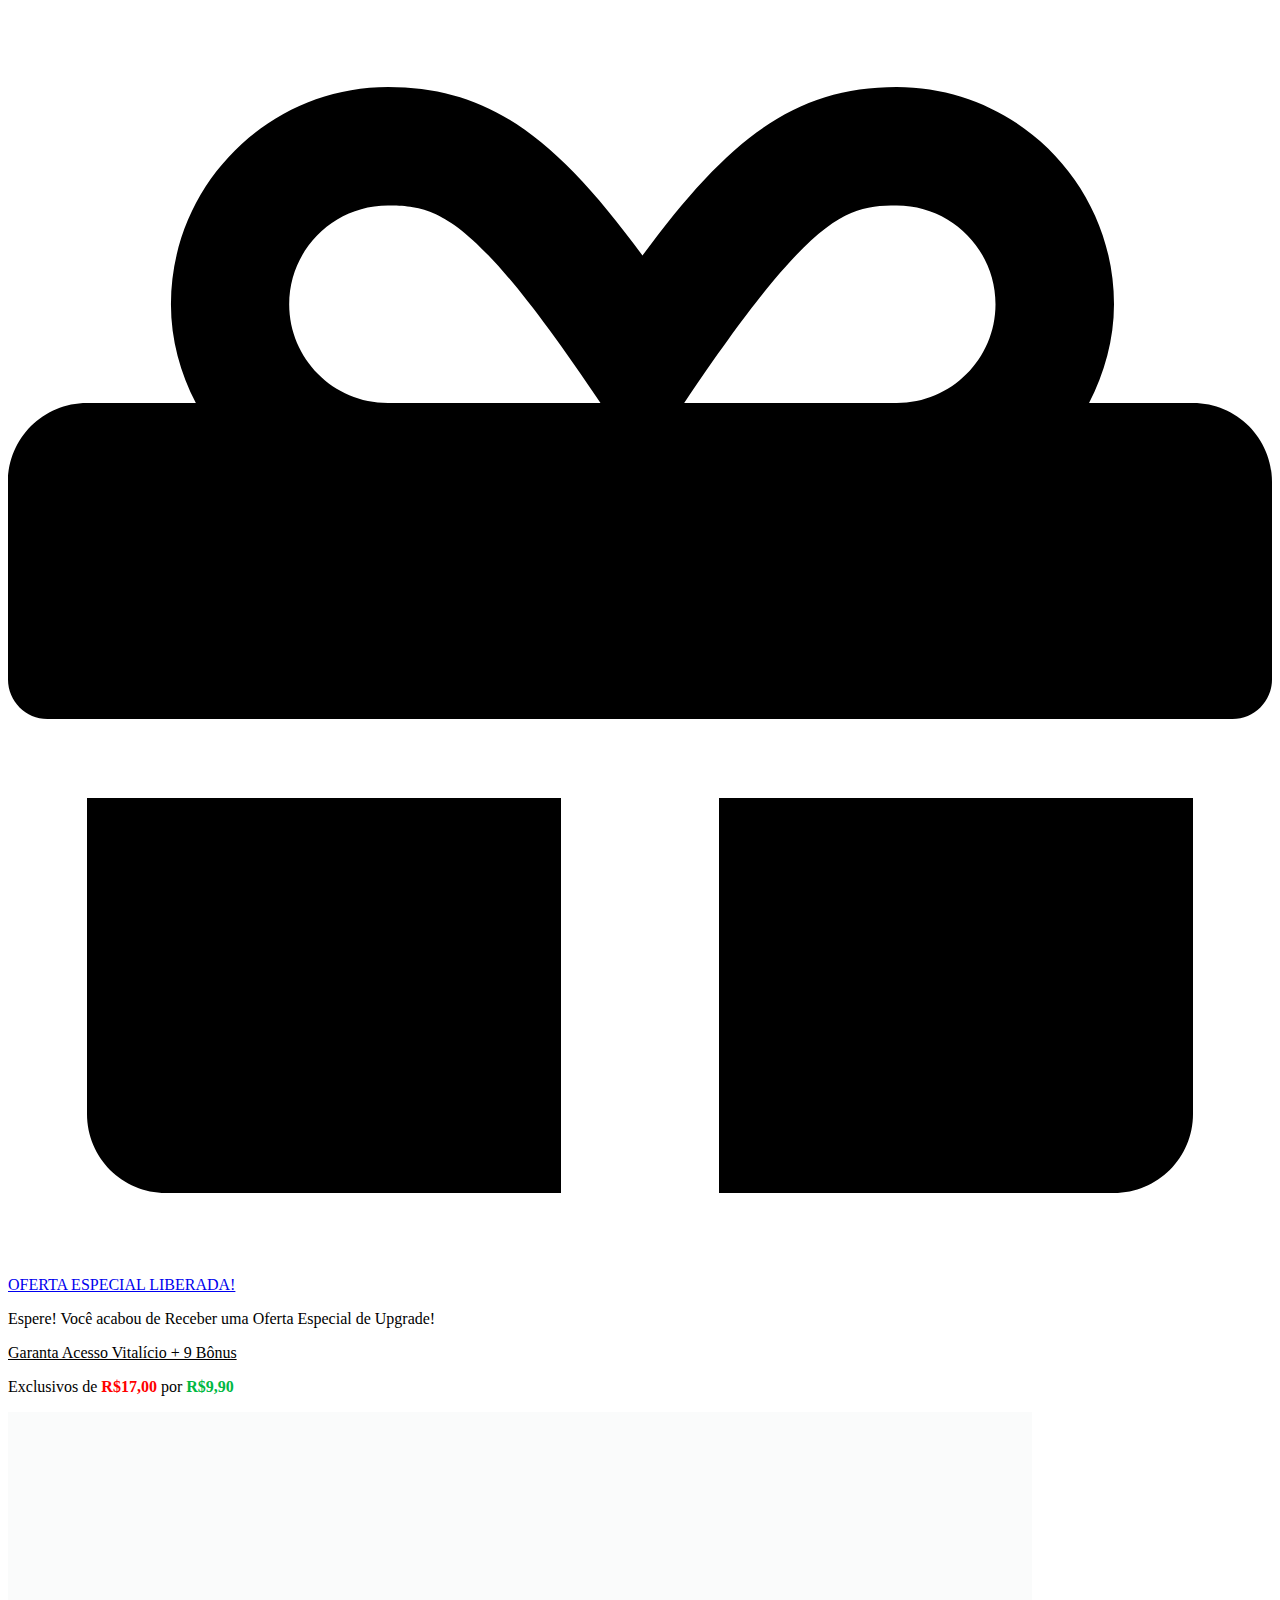
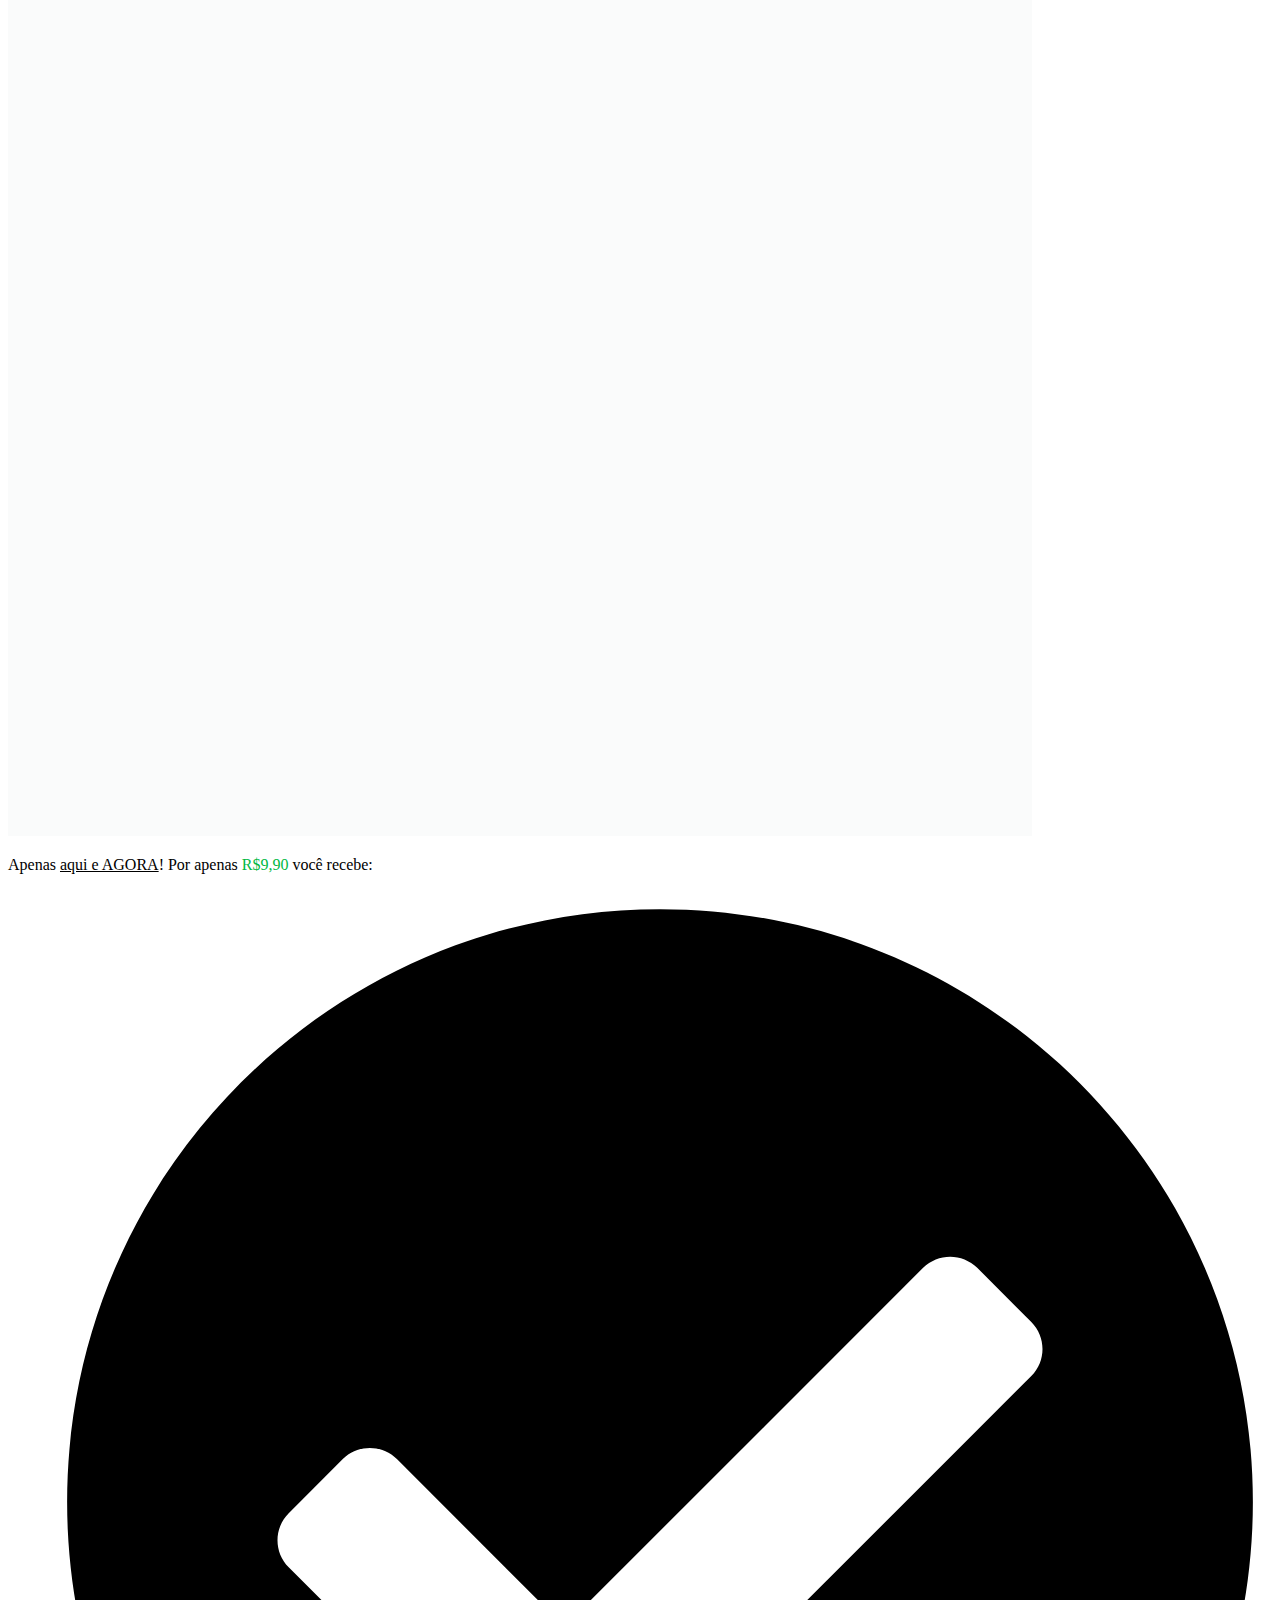
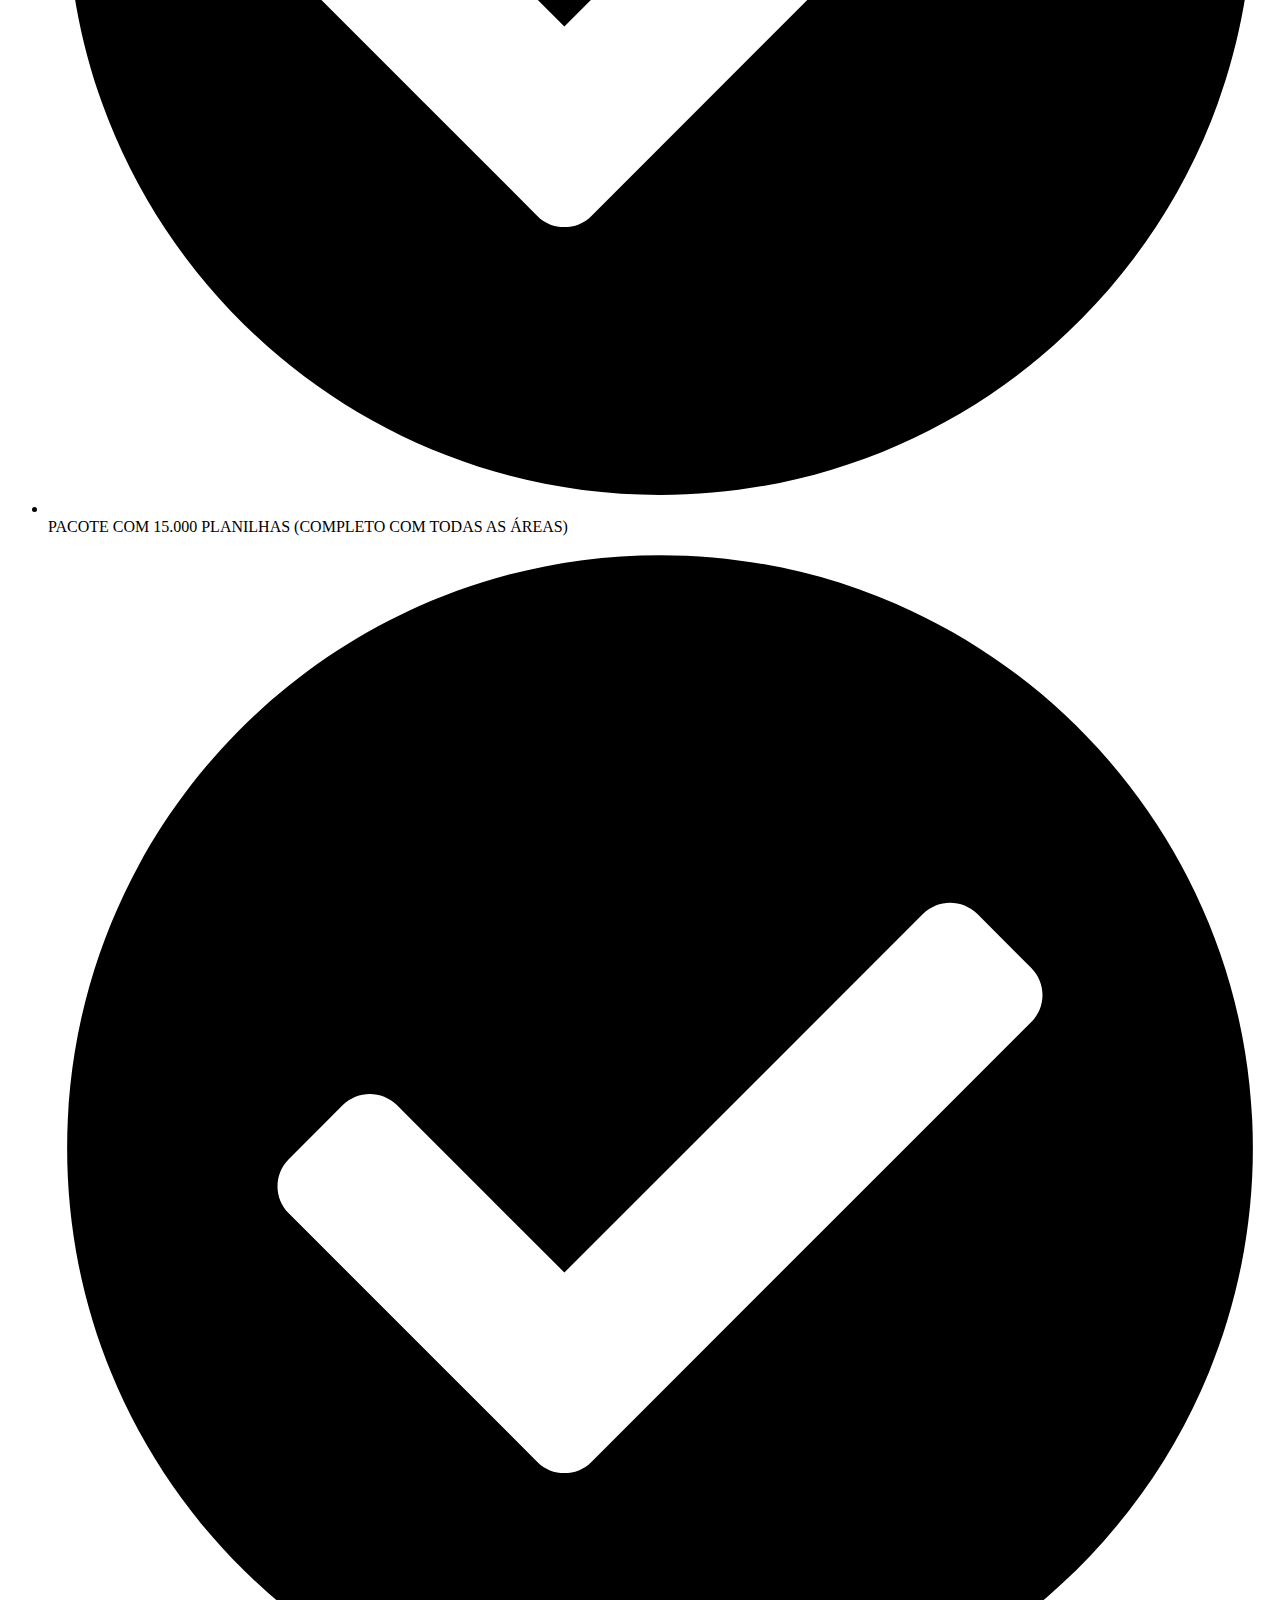
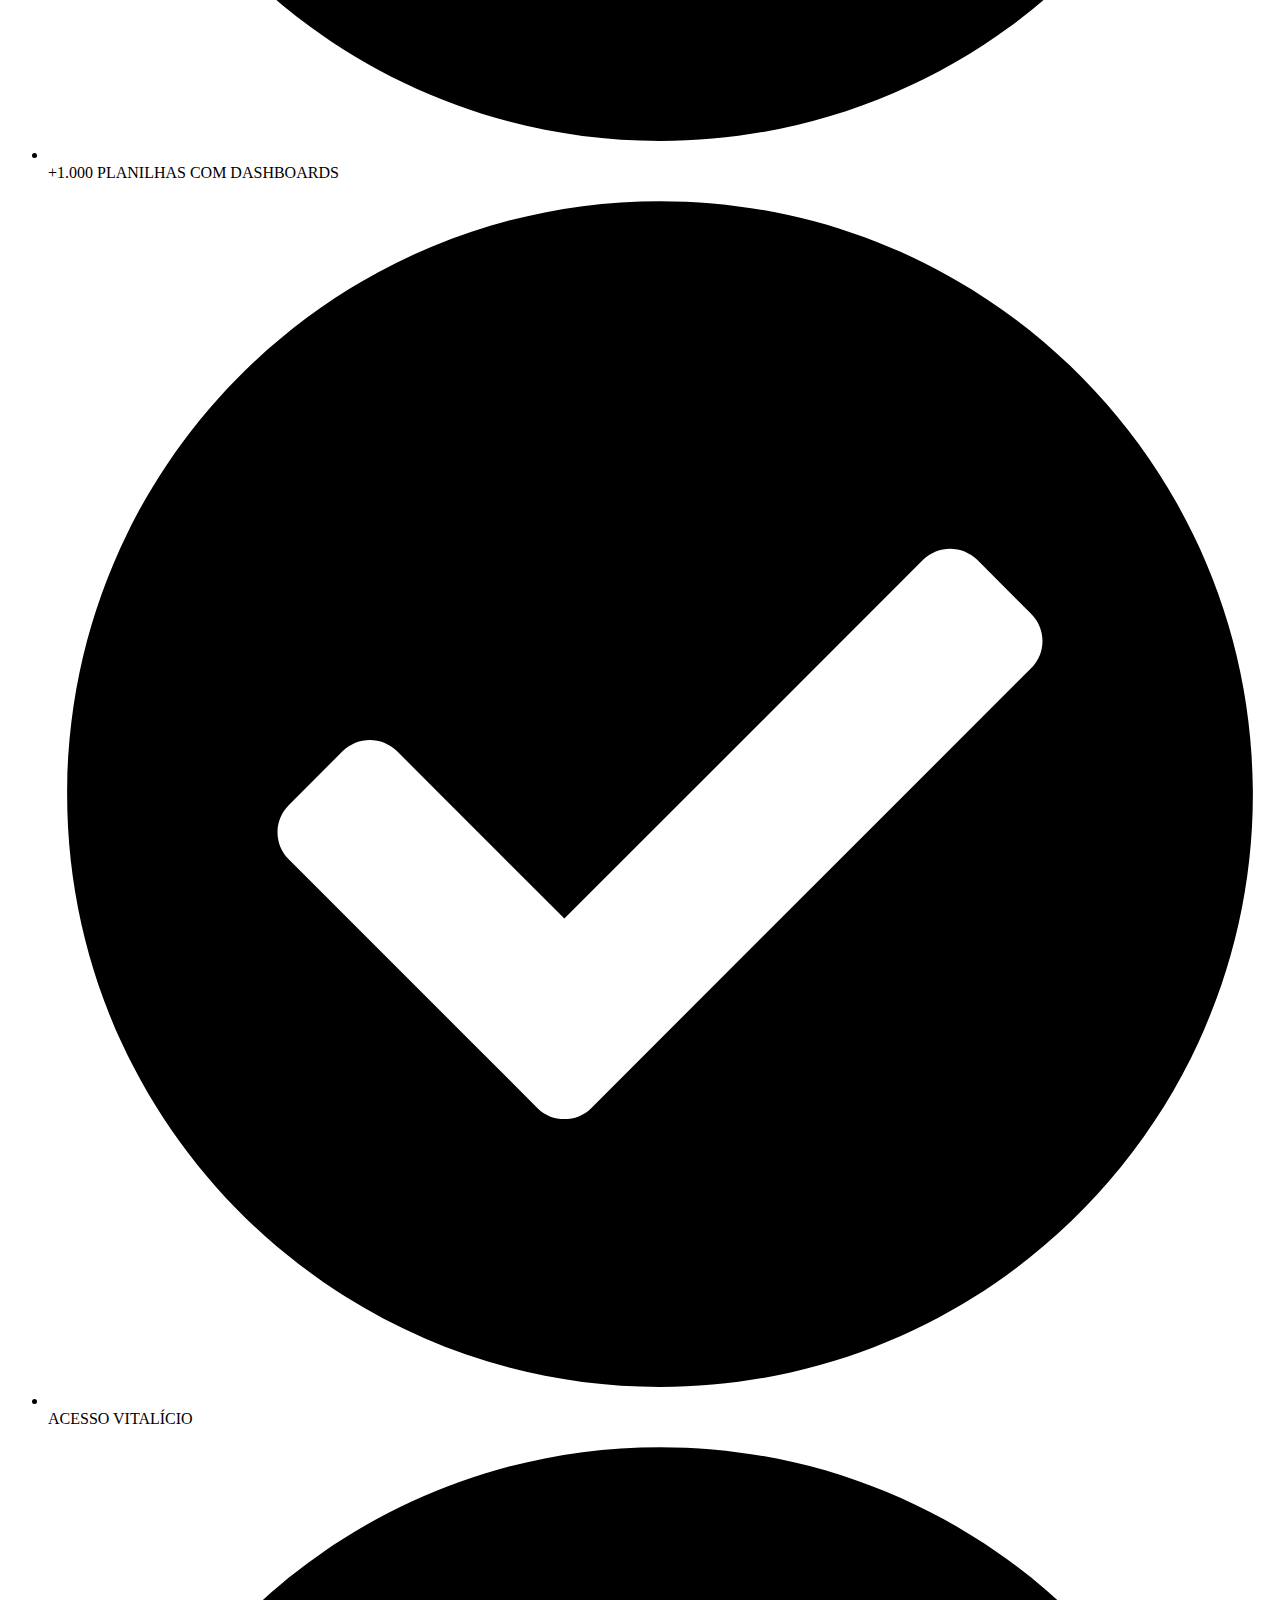
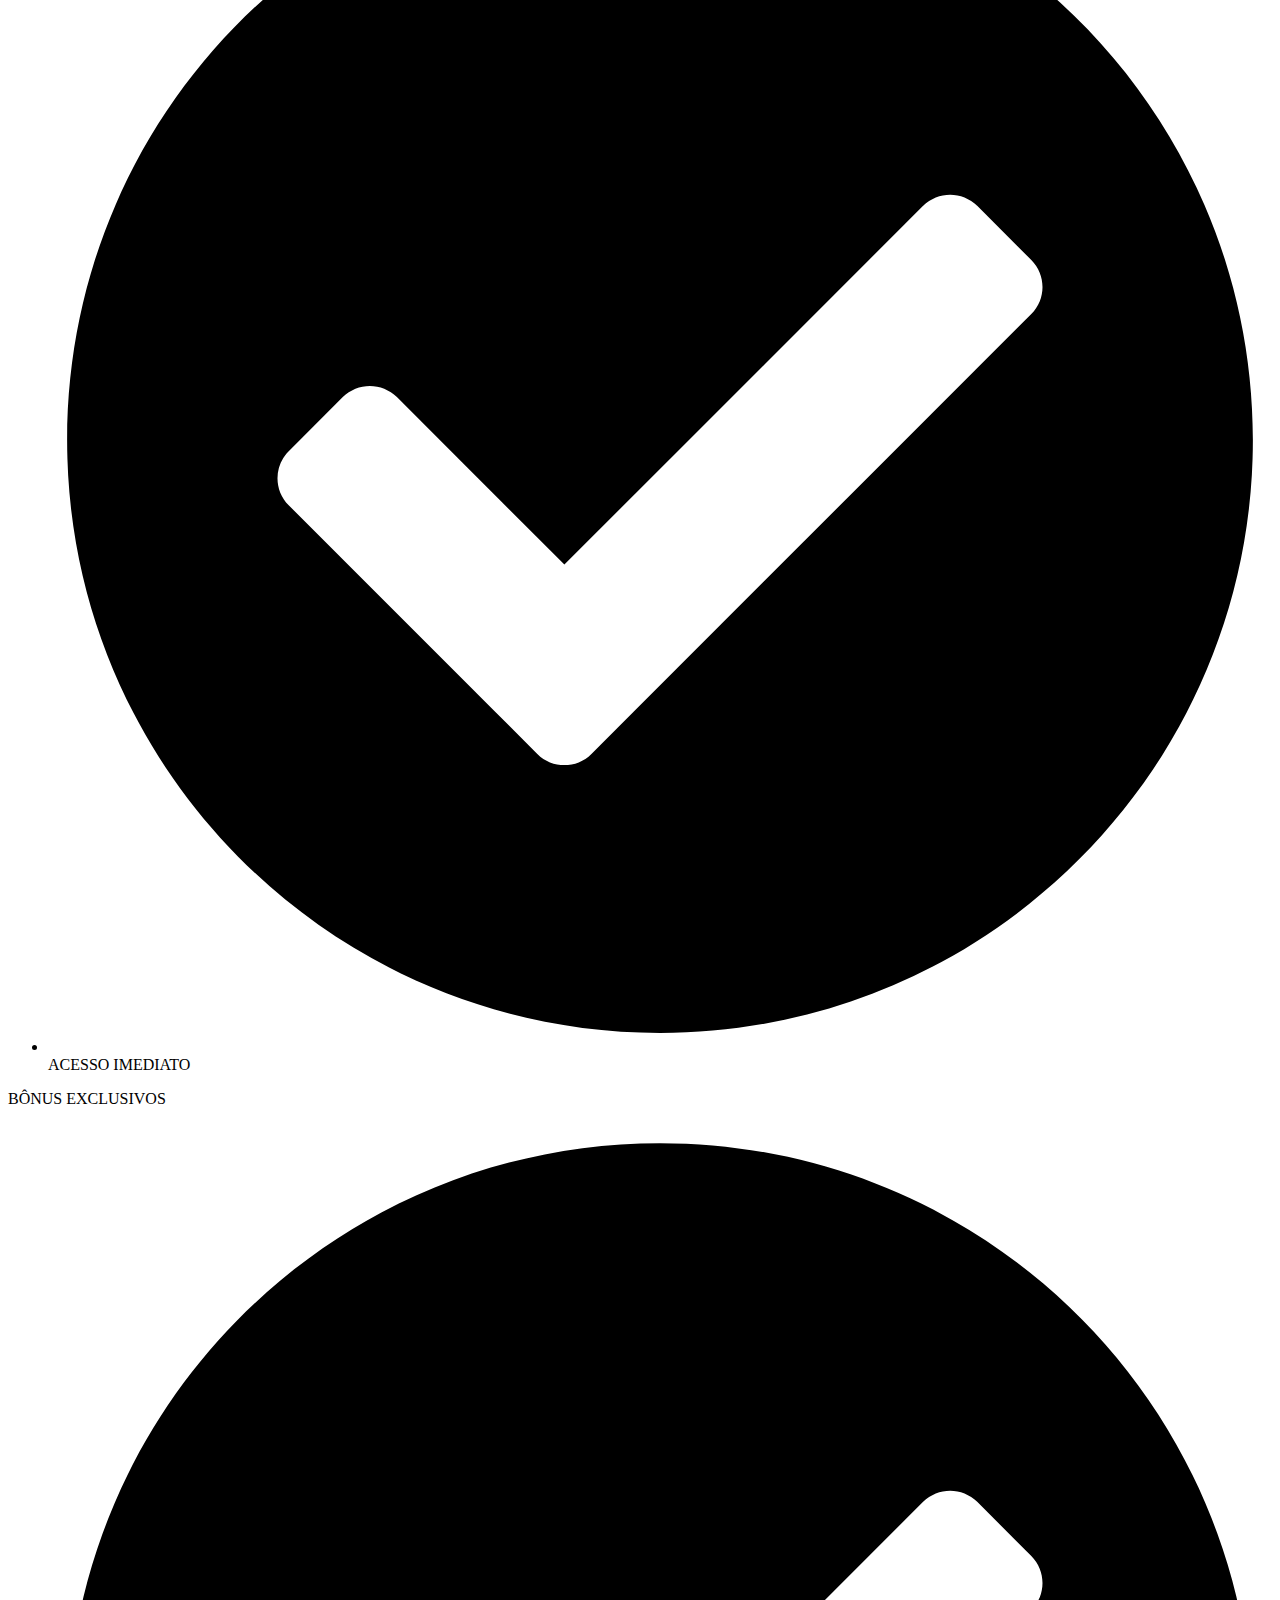
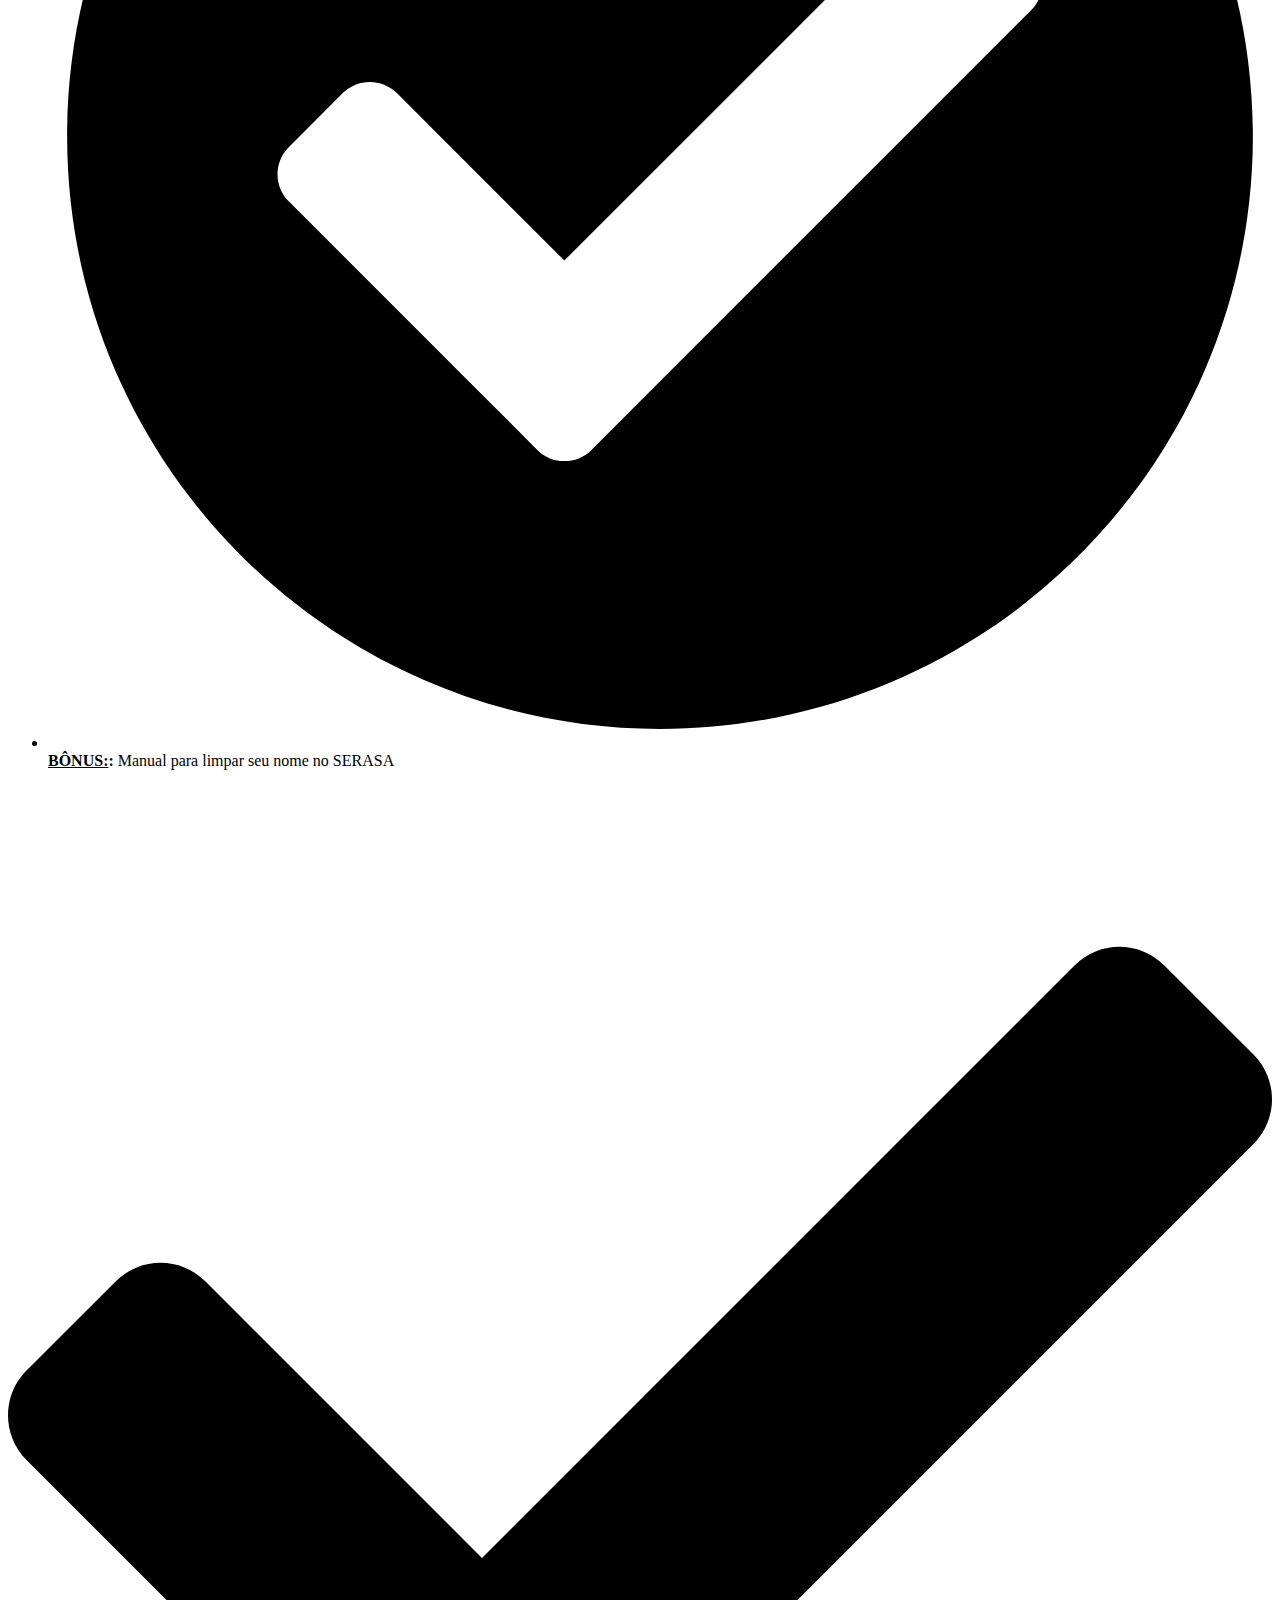
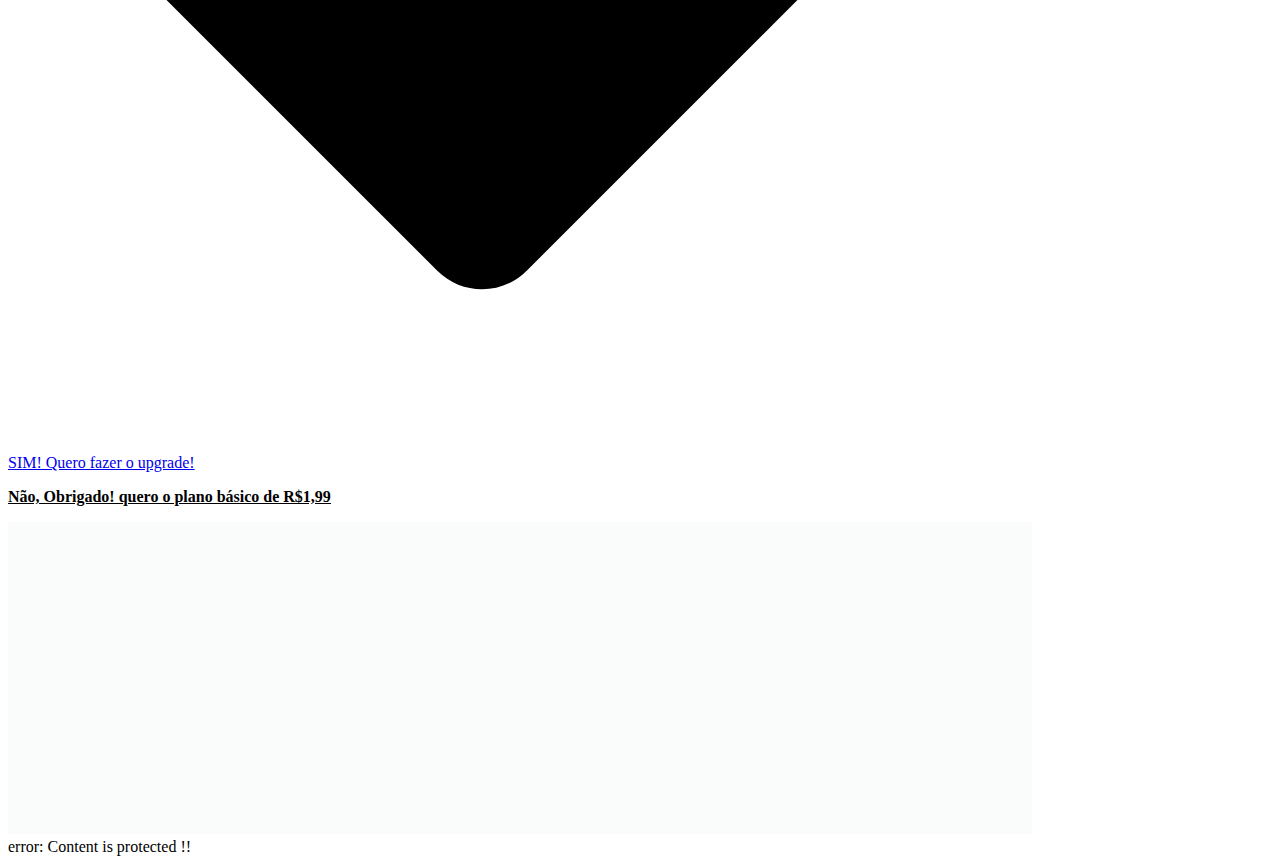
<file: up.html>
<!DOCTYPE html>
<html lang="pt-BR">
    <head>
        <script data-no-optimize="1">var litespeed_docref=sessionStorage.getItem("litespeed_docref");litespeed_docref&&(Object.defineProperty(document,"referrer",{get:function(){return litespeed_docref}}),sessionStorage.removeItem("litespeed_docref"));</script>         
        <meta charset="UTF-8">
        <link rel="preconnect" href="https://fonts.gstatic.com/" crossorigin/>
        <script>WebFontConfig={google:{families:["Roboto:100,100italic,200,200italic,300,300italic,400,400italic,500,500italic,600,600italic,700,700italic,800,800italic,900,900italic","Roboto Slab:100,100italic,200,200italic,300,300italic,400,400italic,500,500italic,600,600italic,700,700italic,800,800italic,900,900italic","Montserrat:100,100italic,200,200italic,300,300italic,400,400italic,500,500italic,600,600italic,700,700italic,800,800italic,900,900italic&display=swap"]}};if ( typeof WebFont === "object" && typeof WebFont.load === "function" ) { WebFont.load( WebFontConfig ); }</script>
        <script data-optimized="1" src="https://planilhaspremium.online/wp-content/plugins/litespeed-cache/assets/js/webfontloader.min.js"></script>
        <link data-optimized="2" rel="stylesheet" href="https://planilhaspremium.online/wp-content/litespeed/css/3397a9a31d98984e9a62f3168b1b986d.css?ver=5b4e1"/>
        <title>UPGRADE PLANILHAS PREMIUM &#8211; planilhaspremium.online</title>
        <meta name="viewport" content="width=device-width, initial-scale=1"/>
        <meta name='robots' content='max-image-preview:large'/>
        <title>UPGRADE PLANILHAS PREMIUM &#8211; planilhaspremium.online</title>
        <link rel="alternate" type="application/rss+xml" title="Feed para planilhaspremium.online &raquo;" href="https://planilhaspremium.online/feed/"/>
        <link rel="alternate" type="application/rss+xml" title="Feed de comentários para planilhaspremium.online &raquo;" href="https://planilhaspremium.online/comments/feed/"/>
        <link rel="preconnect" href="https://fonts.gstatic.com/" crossorigin>
        <script src="https://planilhaspremium.online/wp-includes/js/jquery/jquery.min.js?ver=3.7.1" id="jquery-core-js"></script>         
        <script src="https://planilhaspremium.online/wp-includes/js/jquery/jquery-migrate.min.js?ver=3.4.1" id="jquery-migrate-js"></script>         
        <link rel="https://api.w.org/" href="https://planilhaspremium.online/wp-json/"/>
        <link rel="alternate" type="application/json" href="https://planilhaspremium.online/wp-json/wp/v2/pages/396"/>
        <link rel="EditURI" type="application/rsd+xml" title="RSD" href="https://planilhaspremium.online/xmlrpc.php?rsd"/>
        <meta name="generator" content="WordPress 6.5.5"/>
        <link rel="canonical" href="https://planilhaspremium.online/upgrade-planilhas/"/>
        <link rel='shortlink' href='https://planilhaspremium.online/?p=396'/>
        <link rel="alternate" type="application/json+oembed" href="https://planilhaspremium.online/wp-json/oembed/1.0/embed?url=https%3A%2F%2Fplanilhaspremium.online%2Fupgrade-planilhas%2F"/>
        <link rel="alternate" type="text/xml+oembed" href="https://planilhaspremium.online/wp-json/oembed/1.0/embed?url=https%3A%2F%2Fplanilhaspremium.online%2Fupgrade-planilhas%2F&#038;format=xml"/> 
        <script id="wpcp_disable_selection" type="text/javascript">var image_save_msg='You are not allowed to save images!';
	var no_menu_msg='Context Menu disabled!';
	var smessage = "Content is protected !!";

function disableEnterKey(e)
{
	var elemtype = e.target.tagName;
	
	elemtype = elemtype.toUpperCase();
	
	if (elemtype == "TEXT" || elemtype == "TEXTAREA" || elemtype == "INPUT" || elemtype == "PASSWORD" || elemtype == "SELECT" || elemtype == "OPTION" || elemtype == "EMBED")
	{
		elemtype = 'TEXT';
	}
	
	if (e.ctrlKey){
     var key;
     if(window.event)
          key = window.event.keyCode;     //IE
     else
          key = e.which;     //firefox (97)
    //if (key != 17) alert(key);
     if (elemtype!= 'TEXT' && (key == 97 || key == 65 || key == 67 || key == 99 || key == 88 || key == 120 || key == 26 || key == 85  || key == 86 || key == 83 || key == 43 || key == 73))
     {
		if(wccp_free_iscontenteditable(e)) return true;
		show_wpcp_message('You are not allowed to copy content or view source');
		return false;
     }else
     	return true;
     }
}


/*For contenteditable tags*/
function wccp_free_iscontenteditable(e)
{
	var e = e || window.event; // also there is no e.target property in IE. instead IE uses window.event.srcElement
  	
	var target = e.target || e.srcElement;

	var elemtype = e.target.nodeName;
	
	elemtype = elemtype.toUpperCase();
	
	var iscontenteditable = "false";
		
	if(typeof target.getAttribute!="undefined" ) iscontenteditable = target.getAttribute("contenteditable"); // Return true or false as string
	
	var iscontenteditable2 = false;
	
	if(typeof target.isContentEditable!="undefined" ) iscontenteditable2 = target.isContentEditable; // Return true or false as boolean

	if(target.parentElement.isContentEditable) iscontenteditable2 = true;
	
	if (iscontenteditable == "true" || iscontenteditable2 == true)
	{
		if(typeof target.style!="undefined" ) target.style.cursor = "text";
		
		return true;
	}
}

////////////////////////////////////
function disable_copy(e)
{	
	var e = e || window.event; // also there is no e.target property in IE. instead IE uses window.event.srcElement
	
	var elemtype = e.target.tagName;
	
	elemtype = elemtype.toUpperCase();
	
	if (elemtype == "TEXT" || elemtype == "TEXTAREA" || elemtype == "INPUT" || elemtype == "PASSWORD" || elemtype == "SELECT" || elemtype == "OPTION" || elemtype == "EMBED")
	{
		elemtype = 'TEXT';
	}
	
	if(wccp_free_iscontenteditable(e)) return true;
	
	var isSafari = /Safari/.test(navigator.userAgent) && /Apple Computer/.test(navigator.vendor);
	
	var checker_IMG = '';
	if (elemtype == "IMG" && checker_IMG == 'checked' && e.detail >= 2) {show_wpcp_message(alertMsg_IMG);return false;}
	if (elemtype != "TEXT")
	{
		if (smessage !== "" && e.detail == 2)
			show_wpcp_message(smessage);
		
		if (isSafari)
			return true;
		else
			return false;
	}	
}

//////////////////////////////////////////
function disable_copy_ie()
{
	var e = e || window.event;
	var elemtype = window.event.srcElement.nodeName;
	elemtype = elemtype.toUpperCase();
	if(wccp_free_iscontenteditable(e)) return true;
	if (elemtype == "IMG") {show_wpcp_message(alertMsg_IMG);return false;}
	if (elemtype != "TEXT" && elemtype != "TEXTAREA" && elemtype != "INPUT" && elemtype != "PASSWORD" && elemtype != "SELECT" && elemtype != "OPTION" && elemtype != "EMBED")
	{
		return false;
	}
}	
function reEnable()
{
	return true;
}
document.onkeydown = disableEnterKey;
document.onselectstart = disable_copy_ie;
if(navigator.userAgent.indexOf('MSIE')==-1)
{
	document.onmousedown = disable_copy;
	document.onclick = reEnable;
}
function disableSelection(target)
{
    //For IE This code will work
    if (typeof target.onselectstart!="undefined")
    target.onselectstart = disable_copy_ie;
    
    //For Firefox This code will work
    else if (typeof target.style.MozUserSelect!="undefined")
    {target.style.MozUserSelect="none";}
    
    //All other  (ie: Opera) This code will work
    else
    target.onmousedown=function(){return false}
    target.style.cursor = "default";
}
//Calling the JS function directly just after body load
window.onload = function(){disableSelection(document.body);};

//////////////////special for safari Start////////////////
var onlongtouch;
var timer;
var touchduration = 1000; //length of time we want the user to touch before we do something

var elemtype = "";
function touchstart(e) {
	var e = e || window.event;
  // also there is no e.target property in IE.
  // instead IE uses window.event.srcElement
  	var target = e.target || e.srcElement;
	
	elemtype = window.event.srcElement.nodeName;
	
	elemtype = elemtype.toUpperCase();
	
	if(!wccp_pro_is_passive()) e.preventDefault();
	if (!timer) {
		timer = setTimeout(onlongtouch, touchduration);
	}
}

function touchend() {
    //stops short touches from firing the event
    if (timer) {
        clearTimeout(timer);
        timer = null;
    }
	onlongtouch();
}

onlongtouch = function(e) { //this will clear the current selection if anything selected
	
	if (elemtype != "TEXT" && elemtype != "TEXTAREA" && elemtype != "INPUT" && elemtype != "PASSWORD" && elemtype != "SELECT" && elemtype != "EMBED" && elemtype != "OPTION")	
	{
		if (window.getSelection) {
			if (window.getSelection().empty) {  // Chrome
			window.getSelection().empty();
			} else if (window.getSelection().removeAllRanges) {  // Firefox
			window.getSelection().removeAllRanges();
			}
		} else if (document.selection) {  // IE?
			document.selection.empty();
		}
		return false;
	}
};

document.addEventListener("DOMContentLoaded", function(event) { 
    window.addEventListener("touchstart", touchstart, false);
    window.addEventListener("touchend", touchend, false);
});

function wccp_pro_is_passive() {

  var cold = false,
  hike = function() {};

  try {
	  const object1 = {};
  var aid = Object.defineProperty(object1, 'passive', {
  get() {cold = true}
  });
  window.addEventListener('test', hike, aid);
  window.removeEventListener('test', hike, aid);
  } catch (e) {}

  return cold;
}
/*special for safari End*/</script>         
        <script id="wpcp_disable_Right_Click" type="text/javascript">document.ondragstart = function() { return false;}
	function nocontext(e) {
	   return false;
	}
	document.oncontextmenu = nocontext;</script>         
        <meta name="generator" content="Elementor 3.27.2; features: e_font_icon_svg, additional_custom_breakpoints; settings: css_print_method-external, google_font-enabled, font_display-swap">
        <meta name="viewport" content="width=device-width, initial-scale=1.0, viewport-fit=cover"/>
    </head>
    <!-- Meta Pixel Code -->
    <script src="https://cdn.utmify.com.br/scripts/utms/latest.js" data-utmify-prevent-subids async defer></script>
    <script>
!function(f,b,e,v,n,t,s)
{if(f.fbq)return;n=f.fbq=function(){n.callMethod?
n.callMethod.apply(n,arguments):n.queue.push(arguments)};
if(!f._fbq)f._fbq=n;n.push=n;n.loaded=!0;n.version='2.0';
n.queue=[];t=b.createElement(e);t.async=!0;
t.src=v;s=b.getElementsByTagName(e)[0];
s.parentNode.insertBefore(t,s)}(window, document,'script',
'https://connect.facebook.net/en_US/fbevents.js');
fbq('init', '1302342764248813');
fbq('track', 'PageView');
</script>
    <noscript>
        <img loading="lazy" height="1" width="1" style="display:none" src="https://www.facebook.com/tr?id=599748189418315&ev=PageView&noscript=1"/>
    </noscript>
    <!-- End Meta Pixel Code -->     
    <body class="page-template-default page page-id-396 wp-embed-responsive unselectable elementor-default elementor-template-canvas elementor-kit-8 elementor-page elementor-page-396">
        <div data-elementor-type="wp-page" data-elementor-id="396" class="elementor elementor-396">
            <div class="elementor-element elementor-element-392db60a e-con-full e-flex e-con e-parent" data-id="392db60a" data-element_type="container" data-settings="{&quot;background_background&quot;:&quot;classic&quot;}">
                <div class="elementor-element elementor-element-335b7f11 elementor-widget elementor-widget-html" data-id="335b7f11" data-element_type="widget" data-widget_type="html.default">
                    <div class="elementor-widget-container"> 
                        <script>!function(f,b,e,v,n,t,s)
{if(f.fbq)return;n=f.fbq=function(){n.callMethod?
n.callMethod.apply(n,arguments):n.queue.push(arguments)};
if(!f._fbq)f._fbq=n;n.push=n;n.loaded=!0;n.version='2.0';
n.queue=[];t=b.createElement(e);t.async=!0;
t.src=v;s=b.getElementsByTagName(e)[0];
s.parentNode.insertBefore(t,s)}(window, document,'script',
'https://planilhaspremium.online/wp-content/litespeed/localres/aHR0cHM6Ly9jb25uZWN0LmZhY2Vib29rLm5ldC9lbl9VUy9mYmV2ZW50cy5qcw==');
fbq('init', '785774599617833');
fbq('track', 'PageView');</script>                         
                        <noscript>
                            <img height="1" width="1" style="display:none" src="https://www.facebook.com/tr?id=785774599617833&ev=PageView&noscript=1"/>
                        </noscript>
                    </div>
                </div>
                <div class="elementor-element elementor-element-f9825db e-flex e-con-boxed e-con e-child" data-id="f9825db" data-element_type="container" data-settings="{&quot;background_background&quot;:&quot;classic&quot;}">
                    <div class="e-con-inner">
                        <div class="elementor-element elementor-element-9f2473e elementor-mobile-align-center elementor-widget elementor-widget-button" data-id="9f2473e" data-element_type="widget" data-widget_type="button.default">
                            <div class="elementor-widget-container">
                                <div class="elementor-button-wrapper"> 
                                    <a class="elementor-button elementor-button-link elementor-size-sm" href="#"> <span class="elementor-button-content-wrapper"> <span class="elementor-button-icon"> <svg aria-hidden="true" class="e-font-icon-svg e-fas-gift" viewBox="0 0 512 512" xmlns="http://www.w3.org/2000/svg">
                                                    <path d="M32 448c0 17.7 14.3 32 32 32h160V320H32v128zm256 32h160c17.7 0 32-14.3 32-32V320H288v160zm192-320h-42.1c6.2-12.1 10.1-25.5 10.1-40 0-48.5-39.5-88-88-88-41.6 0-68.5 21.3-103 68.3-34.5-47-61.4-68.3-103-68.3-48.5 0-88 39.5-88 88 0 14.5 3.8 27.9 10.1 40H32c-17.7 0-32 14.3-32 32v80c0 8.8 7.2 16 16 16h480c8.8 0 16-7.2 16-16v-80c0-17.7-14.3-32-32-32zm-326.1 0c-22.1 0-40-17.9-40-40s17.9-40 40-40c19.9 0 34.6 3.3 86.1 80h-86.1zm206.1 0h-86.1c51.4-76.5 65.7-80 86.1-80 22.1 0 40 17.9 40 40s-17.9 40-40 40z"></path>
                                                </svg> </span> <span class="elementor-button-text">OFERTA ESPECIAL LIBERADA!</span> </span> </a>
                                </div>
                            </div>
                        </div>
                    </div>
                </div>
                <div class="elementor-element elementor-element-5f2694f8 e-flex e-con-boxed e-con e-child" data-id="5f2694f8" data-element_type="container" data-settings="{&quot;background_background&quot;:&quot;classic&quot;}">
                    <div class="e-con-inner">
                        <div class="elementor-element elementor-element-448b10dd elementor-widget elementor-widget-text-editor" data-id="448b10dd" data-element_type="widget" data-widget_type="text-editor.default">
                            <div class="elementor-widget-container">
                                <p><span style="vertical-align: inherit;"><span style="vertical-align: inherit;"><span style="vertical-align: inherit;"><span style="vertical-align: inherit;"><span style="vertical-align: inherit;"><span style="vertical-align: inherit;"><span style="vertical-align: inherit;"><span style="vertical-align: inherit;"><span style="vertical-align: inherit;"><span style="vertical-align: inherit;">Espere! Você acabou de Receber uma Oferta Especial de Upgrade!</span></span></span></span></span></span></span></span></span></span></p>
                            </div>
                        </div>
                        <div class="elementor-element elementor-element-ca62425 elementor-widget elementor-widget-text-editor" data-id="ca62425" data-element_type="widget" data-widget_type="text-editor.default">
                            <div class="elementor-widget-container">
                                <p><span style="text-decoration: underline;">Garanta Acesso Vitalício + 9 Bônus</span></p>
                                <p>Exclusivos de <span style="color: #ff0000;"><strong>R$17,00</strong></span> por<span style="color: #00b843;"><strong> R$9,90</strong></span></p>
                            </div>
                        </div>
                    </div>
                </div>
                <div class="elementor-element elementor-element-9fb6326 elementor-widget elementor-widget-image" data-id="9fb6326" data-element_type="widget" data-widget_type="image.default">
                    <div class="elementor-widget-container"> 
                        <img data-lazyloaded="1" src="[data-uri]" fetchpriority="high" decoding="async" width="1024" height="1024" data-src="https://planilhaspremium.online/wp-content/uploads/2024/09/mockup-atualizado-1024x1024.webp" class="attachment-large size-large wp-image-3530" alt="" data-srcset="https://planilhaspremium.online/wp-content/uploads/2024/09/mockup-atualizado-1024x1024.webp 1024w, https://planilhaspremium.online/wp-content/uploads/2024/09/mockup-atualizado-300x300.webp 300w, https://planilhaspremium.online/wp-content/uploads/2024/09/mockup-atualizado-150x150.webp 150w, https://planilhaspremium.online/wp-content/uploads/2024/09/mockup-atualizado-768x768.webp 768w, https://planilhaspremium.online/wp-content/uploads/2024/09/mockup-atualizado.webp 1080w" data-sizes="(max-width: 1024px) 100vw, 1024px"/>
                    </div>
                </div>
                <div class="elementor-element elementor-element-b75b84d elementor-widget elementor-widget-text-editor" data-id="b75b84d" data-element_type="widget" data-widget_type="text-editor.default">
                    <div class="elementor-widget-container">
                        <p>Apenas <span style="text-decoration: underline;">aqui e AGORA</span>! Por apenas<span style="color: #00b843;"> R$9,90</span> você recebe:</p>
                    </div>
                </div>
                <div class="elementor-element elementor-element-abb8929 elementor-list-item-link-full_width elementor-widget elementor-widget-icon-list" data-id="abb8929" data-element_type="widget" data-widget_type="icon-list.default">
                    <div class="elementor-widget-container">
                        <ul class="elementor-icon-list-items">
                            <li class="elementor-icon-list-item"> 
                                <span class="elementor-icon-list-icon"> <svg aria-hidden="true" class="e-font-icon-svg e-fas-check-circle" viewBox="0 0 512 512" xmlns="http://www.w3.org/2000/svg">
                                        <path d="M504 256c0 136.967-111.033 248-248 248S8 392.967 8 256 119.033 8 256 8s248 111.033 248 248zM227.314 387.314l184-184c6.248-6.248 6.248-16.379 0-22.627l-22.627-22.627c-6.248-6.249-16.379-6.249-22.628 0L216 308.118l-70.059-70.059c-6.248-6.248-16.379-6.248-22.628 0l-22.627 22.627c-6.248 6.248-6.248 16.379 0 22.627l104 104c6.249 6.249 16.379 6.249 22.628.001z"></path>
                                    </svg> </span> 
                                <span class="elementor-icon-list-text">PACOTE COM 15.000 PLANILHAS (COMPLETO COM TODAS AS ÁREAS)</span>
                            </li>
                            <li class="elementor-icon-list-item"> 
                                <span class="elementor-icon-list-icon"> <svg aria-hidden="true" class="e-font-icon-svg e-fas-check-circle" viewBox="0 0 512 512" xmlns="http://www.w3.org/2000/svg">
                                        <path d="M504 256c0 136.967-111.033 248-248 248S8 392.967 8 256 119.033 8 256 8s248 111.033 248 248zM227.314 387.314l184-184c6.248-6.248 6.248-16.379 0-22.627l-22.627-22.627c-6.248-6.249-16.379-6.249-22.628 0L216 308.118l-70.059-70.059c-6.248-6.248-16.379-6.248-22.628 0l-22.627 22.627c-6.248 6.248-6.248 16.379 0 22.627l104 104c6.249 6.249 16.379 6.249 22.628.001z"></path>
                                    </svg> </span> 
                                <span class="elementor-icon-list-text">+1.000 PLANILHAS COM DASHBOARDS</span>
                            </li>
                            <li class="elementor-icon-list-item"> 
                                <span class="elementor-icon-list-icon"> <svg aria-hidden="true" class="e-font-icon-svg e-fas-check-circle" viewBox="0 0 512 512" xmlns="http://www.w3.org/2000/svg">
                                        <path d="M504 256c0 136.967-111.033 248-248 248S8 392.967 8 256 119.033 8 256 8s248 111.033 248 248zM227.314 387.314l184-184c6.248-6.248 6.248-16.379 0-22.627l-22.627-22.627c-6.248-6.249-16.379-6.249-22.628 0L216 308.118l-70.059-70.059c-6.248-6.248-16.379-6.248-22.628 0l-22.627 22.627c-6.248 6.248-6.248 16.379 0 22.627l104 104c6.249 6.249 16.379 6.249 22.628.001z"></path>
                                    </svg> </span> 
                                <span class="elementor-icon-list-text">ACESSO VITALÍCIO</span>
                            </li>
                            <li class="elementor-icon-list-item">
                                <span class="elementor-icon-list-icon"> <svg aria-hidden="true" class="e-font-icon-svg e-fas-check-circle" viewBox="0 0 512 512" xmlns="http://www.w3.org/2000/svg">
                                        <path d="M504 256c0 136.967-111.033 248-248 248S8 392.967 8 256 119.033 8 256 8s248 111.033 248 248zM227.314 387.314l184-184c6.248-6.248 6.248-16.379 0-22.627l-22.627-22.627c-6.248-6.249-16.379-6.249-22.628 0L216 308.118l-70.059-70.059c-6.248-6.248-16.379-6.248-22.628 0l-22.627 22.627c-6.248 6.248-6.248 16.379 0 22.627l104 104c6.249 6.249 16.379 6.249 22.628.001z"></path>
                                    </svg> </span> 
                                <span class="elementor-icon-list-text">ACESSO IMEDIATO</span>
                            </li>
                        </ul>
                    </div>
                </div>
                <div class="elementor-element elementor-element-2a504e3 elementor-widget elementor-widget-text-editor" data-id="2a504e3" data-element_type="widget" data-widget_type="text-editor.default">
                    <div class="elementor-widget-container">
                        <p>BÔNUS EXCLUSIVOS</p>
                    </div>
                </div>
                <div class="elementor-element elementor-element-eb6efac elementor-icon-list--layout-traditional elementor-list-item-link-full_width elementor-widget elementor-widget-icon-list" data-id="eb6efac" data-element_type="widget" data-widget_type="icon-list.default">
                    <div class="elementor-widget-container">
                        <ul class="elementor-icon-list-items">
                            <li class="elementor-icon-list-item"> 
                                <span class="elementor-icon-list-icon"> <svg aria-hidden="true" class="e-font-icon-svg e-fas-check-circle" viewBox="0 0 512 512" xmlns="http://www.w3.org/2000/svg">
                                        <path d="M504 256c0 136.967-111.033 248-248 248S8 392.967 8 256 119.033 8 256 8s248 111.033 248 248zM227.314 387.314l184-184c6.248-6.248 6.248-16.379 0-22.627l-22.627-22.627c-6.248-6.249-16.379-6.249-22.628 0L216 308.118l-70.059-70.059c-6.248-6.248-16.379-6.248-22.628 0l-22.627 22.627c-6.248 6.248-6.248 16.379 0 22.627l104 104c6.249 6.249 16.379 6.249 22.628.001z"></path>
                                    </svg> </span> 
                                <span class="elementor-icon-list-text"><b><u>BÔNUS:</u>:</b> Manual para limpar seu nome no SERASA</span>
                            </li>
                        </ul>
                    </div>
                </div>
                <div class="elementor-element elementor-element-5bb122a elementor-align-center elementor-button-danger elementor-widget elementor-widget-button" data-id="5bb122a" data-element_type="widget" data-widget_type="button.default">
                    <div class="elementor-widget-container">
                        <div class="elementor-button-wrapper"> 
                            <a class="elementor-button elementor-button-link elementor-size-xl elementor-animation-grow" href="https://e-books-pp.pay.yampi.com.br/r/DBG7R0P9LX" id="https://secure.doppus.com/pay/PZH903OMZH903OG9ZB5J3"> <span class="elementor-button-content-wrapper"> <span class="elementor-button-icon"> <svg aria-hidden="true" class="e-font-icon-svg e-fas-check" viewBox="0 0 512 512" xmlns="http://www.w3.org/2000/svg">
                                            <path d="M173.898 439.404l-166.4-166.4c-9.997-9.997-9.997-26.206 0-36.204l36.203-36.204c9.997-9.998 26.207-9.998 36.204 0L192 312.69 432.095 72.596c9.997-9.997 26.207-9.997 36.204 0l36.203 36.204c9.997 9.997 9.997 26.206 0 36.204l-294.4 294.401c-9.998 9.997-26.207 9.997-36.204-.001z"></path>
                                        </svg> </span> <span class="elementor-button-text">SIM! Quero fazer o upgrade!</span> </span> </a>
                        </div>
                    </div>
                </div>
                <div class="elementor-element elementor-element-3027fe0 elementor-widget elementor-widget-text-editor" data-id="3027fe0" data-element_type="widget" data-widget_type="text-editor.default">
                    <div class="elementor-widget-container">
                        <p><span style="color: #000000;"><a style="color: #000000;" href="up2.html"><span style="text-decoration: underline;"><strong><span style="vertical-align: inherit;"><span style="vertical-align: inherit;"><span style="vertical-align: inherit;"><span style="vertical-align: inherit;"><span style="vertical-align: inherit;"><span style="vertical-align: inherit;"><span style="vertical-align: inherit;"><span style="vertical-align: inherit;"><span style="vertical-align: inherit;"><span style="vertical-align: inherit;"><span style="vertical-align: inherit;"><span style="vertical-align: inherit;"><span style="vertical-align: inherit;"><span style="vertical-align: inherit;"><span style="vertical-align: inherit;"><span style="vertical-align: inherit;"><span style="vertical-align: inherit;"><span style="vertical-align: inherit;"><span style="vertical-align: inherit;"><span style="vertical-align: inherit;">Não, Obrigado! quero o plano básico de R$1,99</span></span></span></span></span></span></span></span></span></span></span></span></span></span></span></span></span></span></span></span></strong></span></a></span></p>
                    </div>
                </div>
                <div class="elementor-element elementor-element-c50f5e8 elementor-widget elementor-widget-image" data-id="c50f5e8" data-element_type="widget" data-widget_type="image.default">
                    <div class="elementor-widget-container"> 
                        <a href="https://pay.hotmart.com/L72554705O?checkoutMode=10"> <img data-lazyloaded="1" src="[data-uri]" decoding="async" width="1024" height="312" data-src="https://planilhaspremium.online/wp-content/uploads/2024/06/compra-segura-1024x312.png" class="attachment-large size-large wp-image-1095" alt="" data-srcset="https://planilhaspremium.online/wp-content/uploads/2024/06/compra-segura-1024x312.png 1024w, https://planilhaspremium.online/wp-content/uploads/2024/06/compra-segura-300x91.png 300w, https://planilhaspremium.online/wp-content/uploads/2024/06/compra-segura-768x234.png 768w, https://planilhaspremium.online/wp-content/uploads/2024/06/compra-segura.png 1366w" data-sizes="(max-width: 1024px) 100vw, 1024px"/> </a>
                    </div>
                </div>
                <div class="elementor-element elementor-element-185ed21 elementor-widget elementor-widget-html" data-id="185ed21" data-element_type="widget" data-widget_type="html.default">
                    <div class="elementor-widget-container"> 
                        <script src="https://cdn.utmify.com.br/scripts/utms/latest.js" data-utmify-prevent-subids data-utmify-plus-signal async defer></script>                         
                    </div>
                </div>
            </div>
        </div>
        <div id="wpcp-error-message" class="msgmsg-box-wpcp hideme">
            <span>error: </span>Content is protected !!
        </div>         
        <script>var timeout_result;
	function show_wpcp_message(smessage)
	{
		if (smessage !== "")
			{
			var smessage_text = '<span>Alert: </span>'+smessage;
			document.getElementById("wpcp-error-message").innerHTML = smessage_text;
			document.getElementById("wpcp-error-message").className = "msgmsg-box-wpcp warning-wpcp showme";
			clearTimeout(timeout_result);
			timeout_result = setTimeout(hide_message, 3000);
			}
	}
	function hide_message()
	{
		document.getElementById("wpcp-error-message").className = "msgmsg-box-wpcp warning-wpcp hideme";
	}</script>         
        <script>const lazyloadRunObserver = () => {
					const lazyloadBackgrounds = document.querySelectorAll( `.e-con.e-parent:not(.e-lazyloaded)` );
					const lazyloadBackgroundObserver = new IntersectionObserver( ( entries ) => {
						entries.forEach( ( entry ) => {
							if ( entry.isIntersecting ) {
								let lazyloadBackground = entry.target;
								if( lazyloadBackground ) {
									lazyloadBackground.classList.add( 'e-lazyloaded' );
								}
								lazyloadBackgroundObserver.unobserve( entry.target );
							}
						});
					}, { rootMargin: '200px 0px 200px 0px' } );
					lazyloadBackgrounds.forEach( ( lazyloadBackground ) => {
						lazyloadBackgroundObserver.observe( lazyloadBackground );
					} );
				};
				const events = [
					'DOMContentLoaded',
					'elementor/lazyload/observe',
				];
				events.forEach( ( event ) => {
					document.addEventListener( event, lazyloadRunObserver );
				} );</script>         
        <script id="wp-block-template-skip-link-js-after">( function() {
		var skipLinkTarget = document.querySelector( 'main' ),
			sibling,
			skipLinkTargetID,
			skipLink;

		// Early exit if a skip-link target can't be located.
		if ( ! skipLinkTarget ) {
			return;
		}

		/*
		 * Get the site wrapper.
		 * The skip-link will be injected in the beginning of it.
		 */
		sibling = document.querySelector( '.wp-site-blocks' );

		// Early exit if the root element was not found.
		if ( ! sibling ) {
			return;
		}

		// Get the skip-link target's ID, and generate one if it doesn't exist.
		skipLinkTargetID = skipLinkTarget.id;
		if ( ! skipLinkTargetID ) {
			skipLinkTargetID = 'wp--skip-link--target';
			skipLinkTarget.id = skipLinkTargetID;
		}

		// Create the skip link.
		skipLink = document.createElement( 'a' );
		skipLink.classList.add( 'skip-link', 'screen-reader-text' );
		skipLink.href = '#' + skipLinkTargetID;
		skipLink.innerHTML = 'Pular para o conteúdo';

		// Inject the skip link.
		sibling.parentElement.insertBefore( skipLink, sibling );
	}() );</script>         
        <script src="https://planilhaspremium.online/wp-content/plugins/elementor-pro/assets/js/webpack-pro.runtime.min.js?ver=3.7.3" id="elementor-pro-webpack-runtime-js"></script>         
        <script src="https://planilhaspremium.online/wp-content/plugins/elementor/assets/js/webpack.runtime.min.js?ver=3.27.2" id="elementor-webpack-runtime-js"></script>         
        <script src="https://planilhaspremium.online/wp-content/plugins/elementor/assets/js/frontend-modules.min.js?ver=3.27.2" id="elementor-frontend-modules-js"></script>         
        <script src="https://planilhaspremium.online/wp-includes/js/dist/vendor/wp-polyfill-inert.min.js?ver=3.1.2" id="wp-polyfill-inert-js"></script>         
        <script src="https://planilhaspremium.online/wp-includes/js/dist/vendor/regenerator-runtime.min.js?ver=0.14.0" id="regenerator-runtime-js"></script>         
        <script src="https://planilhaspremium.online/wp-includes/js/dist/vendor/wp-polyfill.min.js?ver=3.15.0" id="wp-polyfill-js"></script>         
        <script src="https://planilhaspremium.online/wp-includes/js/dist/hooks.min.js?ver=2810c76e705dd1a53b18" id="wp-hooks-js"></script>         
        <script src="https://planilhaspremium.online/wp-includes/js/dist/i18n.min.js?ver=5e580eb46a90c2b997e6" id="wp-i18n-js"></script>         
        <script id="wp-i18n-js-after">wp.i18n.setLocaleData( { 'text direction\u0004ltr': [ 'ltr' ] } );</script>         
        <script id="elementor-pro-frontend-js-before">var ElementorProFrontendConfig = {"ajaxurl":"https:\/\/planilhaspremium.online\/wp-admin\/admin-ajax.php","nonce":"a78068e2bc","urls":{"assets":"https:\/\/planilhaspremium.online\/wp-content\/plugins\/elementor-pro\/assets\/","rest":"https:\/\/planilhaspremium.online\/wp-json\/"},"shareButtonsNetworks":{"facebook":{"title":"Facebook","has_counter":true},"twitter":{"title":"Twitter"},"linkedin":{"title":"LinkedIn","has_counter":true},"pinterest":{"title":"Pinterest","has_counter":true},"reddit":{"title":"Reddit","has_counter":true},"vk":{"title":"VK","has_counter":true},"odnoklassniki":{"title":"OK","has_counter":true},"tumblr":{"title":"Tumblr"},"digg":{"title":"Digg"},"skype":{"title":"Skype"},"stumbleupon":{"title":"StumbleUpon","has_counter":true},"mix":{"title":"Mix"},"telegram":{"title":"Telegram"},"pocket":{"title":"Pocket","has_counter":true},"xing":{"title":"XING","has_counter":true},"whatsapp":{"title":"WhatsApp"},"email":{"title":"Email"},"print":{"title":"Print"}},"facebook_sdk":{"lang":"pt_BR","app_id":""},"lottie":{"defaultAnimationUrl":"https:\/\/planilhaspremium.online\/wp-content\/plugins\/elementor-pro\/modules\/lottie\/assets\/animations\/default.json"}};</script>         
        <script src="https://planilhaspremium.online/wp-content/plugins/elementor-pro/assets/js/frontend.min.js?ver=3.7.3" id="elementor-pro-frontend-js"></script>         
        <script src="https://planilhaspremium.online/wp-includes/js/jquery/ui/core.min.js?ver=1.13.2" id="jquery-ui-core-js"></script>         
        <script id="elementor-frontend-js-before">var elementorFrontendConfig = {"environmentMode":{"edit":false,"wpPreview":false,"isScriptDebug":false},"i18n":{"shareOnFacebook":"Compartilhar no Facebook","shareOnTwitter":"Compartilhar no Twitter","pinIt":"Fixar","download":"Baixar","downloadImage":"Baixar imagem","fullscreen":"Tela cheia","zoom":"Zoom","share":"Compartilhar","playVideo":"Reproduzir v\u00eddeo","previous":"Anterior","next":"Pr\u00f3ximo","close":"Fechar","a11yCarouselPrevSlideMessage":"Slide anterior","a11yCarouselNextSlideMessage":"Pr\u00f3ximo slide","a11yCarouselFirstSlideMessage":"Este \u00e9 o primeiro slide","a11yCarouselLastSlideMessage":"Este \u00e9 o \u00faltimo slide","a11yCarouselPaginationBulletMessage":"Ir para o slide"},"is_rtl":false,"breakpoints":{"xs":0,"sm":480,"md":768,"lg":1025,"xl":1440,"xxl":1600},"responsive":{"breakpoints":{"mobile":{"label":"Dispositivos m\u00f3veis no modo retrato","value":767,"default_value":767,"direction":"max","is_enabled":true},"mobile_extra":{"label":"Dispositivos m\u00f3veis no modo paisagem","value":880,"default_value":880,"direction":"max","is_enabled":false},"tablet":{"label":"Tablet no modo retrato","value":1024,"default_value":1024,"direction":"max","is_enabled":true},"tablet_extra":{"label":"Tablet no modo paisagem","value":1200,"default_value":1200,"direction":"max","is_enabled":false},"laptop":{"label":"Notebook","value":1366,"default_value":1366,"direction":"max","is_enabled":false},"widescreen":{"label":"Tela ampla (widescreen)","value":2400,"default_value":2400,"direction":"min","is_enabled":false}},"hasCustomBreakpoints":false},"version":"3.27.2","is_static":false,"experimentalFeatures":{"e_font_icon_svg":true,"additional_custom_breakpoints":true,"container":true,"e_swiper_latest":true,"e_onboarding":true,"theme_builder_v2":true,"home_screen":true,"landing-pages":true,"nested-elements":true,"editor_v2":true,"link-in-bio":true,"floating-buttons":true,"page-transitions":true,"notes":true,"form-submissions":true,"e_scroll_snap":true},"urls":{"assets":"https:\/\/planilhaspremium.online\/wp-content\/plugins\/elementor\/assets\/","ajaxurl":"https:\/\/planilhaspremium.online\/wp-admin\/admin-ajax.php","uploadUrl":"https:\/\/planilhaspremium.online\/wp-content\/uploads"},"nonces":{"floatingButtonsClickTracking":"e8f8d1afbf"},"swiperClass":"swiper","settings":{"page":[],"editorPreferences":[]},"kit":{"active_breakpoints":["viewport_mobile","viewport_tablet"],"global_image_lightbox":"yes","lightbox_enable_counter":"yes","lightbox_enable_fullscreen":"yes","lightbox_enable_zoom":"yes","lightbox_enable_share":"yes","lightbox_title_src":"title","lightbox_description_src":"description"},"post":{"id":396,"title":"UPGRADE%20PLANILHAS%20PREMIUM%20%E2%80%93%20planilhaspremium.online","excerpt":"","featuredImage":false}};</script>         
        <script src="https://planilhaspremium.online/wp-content/plugins/elementor/assets/js/frontend.min.js?ver=3.27.2" id="elementor-frontend-js"></script>         
        <script src="https://planilhaspremium.online/wp-content/plugins/elementor-pro/assets/js/preloaded-elements-handlers.min.js?ver=3.7.3" id="pro-preloaded-elements-handlers-js"></script>         
        <script data-no-optimize="1">!function(t,e){"object"==typeof exports&&"undefined"!=typeof module?module.exports=e():"function"==typeof define&&define.amd?define(e):(t="undefined"!=typeof globalThis?globalThis:t||self).LazyLoad=e()}(this,function(){"use strict";function e(){return(e=Object.assign||function(t){for(var e=1;e<arguments.length;e++){var n,a=arguments[e];for(n in a)Object.prototype.hasOwnProperty.call(a,n)&&(t[n]=a[n])}return t}).apply(this,arguments)}function i(t){return e({},it,t)}function o(t,e){var n,a="LazyLoad::Initialized",i=new t(e);try{n=new CustomEvent(a,{detail:{instance:i}})}catch(t){(n=document.createEvent("CustomEvent")).initCustomEvent(a,!1,!1,{instance:i})}window.dispatchEvent(n)}function l(t,e){return t.getAttribute(gt+e)}function c(t){return l(t,bt)}function s(t,e){return function(t,e,n){e=gt+e;null!==n?t.setAttribute(e,n):t.removeAttribute(e)}(t,bt,e)}function r(t){return s(t,null),0}function u(t){return null===c(t)}function d(t){return c(t)===vt}function f(t,e,n,a){t&&(void 0===a?void 0===n?t(e):t(e,n):t(e,n,a))}function _(t,e){nt?t.classList.add(e):t.className+=(t.className?" ":"")+e}function v(t,e){nt?t.classList.remove(e):t.className=t.className.replace(new RegExp("(^|\\s+)"+e+"(\\s+|$)")," ").replace(/^\s+/,"").replace(/\s+$/,"")}function g(t){return t.llTempImage}function b(t,e){!e||(e=e._observer)&&e.unobserve(t)}function p(t,e){t&&(t.loadingCount+=e)}function h(t,e){t&&(t.toLoadCount=e)}function n(t){for(var e,n=[],a=0;e=t.children[a];a+=1)"SOURCE"===e.tagName&&n.push(e);return n}function m(t,e){(t=t.parentNode)&&"PICTURE"===t.tagName&&n(t).forEach(e)}function a(t,e){n(t).forEach(e)}function E(t){return!!t[st]}function I(t){return t[st]}function y(t){return delete t[st]}function A(e,t){var n;E(e)||(n={},t.forEach(function(t){n[t]=e.getAttribute(t)}),e[st]=n)}function k(a,t){var i;E(a)&&(i=I(a),t.forEach(function(t){var e,n;e=a,(t=i[n=t])?e.setAttribute(n,t):e.removeAttribute(n)}))}function L(t,e,n){_(t,e.class_loading),s(t,ut),n&&(p(n,1),f(e.callback_loading,t,n))}function w(t,e,n){n&&t.setAttribute(e,n)}function x(t,e){w(t,ct,l(t,e.data_sizes)),w(t,rt,l(t,e.data_srcset)),w(t,ot,l(t,e.data_src))}function O(t,e,n){var a=l(t,e.data_bg_multi),i=l(t,e.data_bg_multi_hidpi);(a=at&&i?i:a)&&(t.style.backgroundImage=a,n=n,_(t=t,(e=e).class_applied),s(t,ft),n&&(e.unobserve_completed&&b(t,e),f(e.callback_applied,t,n)))}function N(t,e){!e||0<e.loadingCount||0<e.toLoadCount||f(t.callback_finish,e)}function C(t,e,n){t.addEventListener(e,n),t.llEvLisnrs[e]=n}function M(t){return!!t.llEvLisnrs}function z(t){if(M(t)){var e,n,a=t.llEvLisnrs;for(e in a){var i=a[e];n=e,i=i,t.removeEventListener(n,i)}delete t.llEvLisnrs}}function R(t,e,n){var a;delete t.llTempImage,p(n,-1),(a=n)&&--a.toLoadCount,v(t,e.class_loading),e.unobserve_completed&&b(t,n)}function T(o,r,c){var l=g(o)||o;M(l)||function(t,e,n){M(t)||(t.llEvLisnrs={});var a="VIDEO"===t.tagName?"loadeddata":"load";C(t,a,e),C(t,"error",n)}(l,function(t){var e,n,a,i;n=r,a=c,i=d(e=o),R(e,n,a),_(e,n.class_loaded),s(e,dt),f(n.callback_loaded,e,a),i||N(n,a),z(l)},function(t){var e,n,a,i;n=r,a=c,i=d(e=o),R(e,n,a),_(e,n.class_error),s(e,_t),f(n.callback_error,e,a),i||N(n,a),z(l)})}function G(t,e,n){var a,i,o,r,c;t.llTempImage=document.createElement("IMG"),T(t,e,n),E(c=t)||(c[st]={backgroundImage:c.style.backgroundImage}),o=n,r=l(a=t,(i=e).data_bg),c=l(a,i.data_bg_hidpi),(r=at&&c?c:r)&&(a.style.backgroundImage='url("'.concat(r,'")'),g(a).setAttribute(ot,r),L(a,i,o)),O(t,e,n)}function D(t,e,n){var a;T(t,e,n),a=e,e=n,(t=It[(n=t).tagName])&&(t(n,a),L(n,a,e))}function V(t,e,n){var a;a=t,(-1<yt.indexOf(a.tagName)?D:G)(t,e,n)}function F(t,e,n){var a;t.setAttribute("loading","lazy"),T(t,e,n),a=e,(e=It[(n=t).tagName])&&e(n,a),s(t,vt)}function j(t){t.removeAttribute(ot),t.removeAttribute(rt),t.removeAttribute(ct)}function P(t){m(t,function(t){k(t,Et)}),k(t,Et)}function S(t){var e;(e=At[t.tagName])?e(t):E(e=t)&&(t=I(e),e.style.backgroundImage=t.backgroundImage)}function U(t,e){var n;S(t),n=e,u(e=t)||d(e)||(v(e,n.class_entered),v(e,n.class_exited),v(e,n.class_applied),v(e,n.class_loading),v(e,n.class_loaded),v(e,n.class_error)),r(t),y(t)}function $(t,e,n,a){var i;n.cancel_on_exit&&(c(t)!==ut||"IMG"===t.tagName&&(z(t),m(i=t,function(t){j(t)}),j(i),P(t),v(t,n.class_loading),p(a,-1),r(t),f(n.callback_cancel,t,e,a)))}function q(t,e,n,a){var i,o,r=(o=t,0<=pt.indexOf(c(o)));s(t,"entered"),_(t,n.class_entered),v(t,n.class_exited),i=t,o=a,n.unobserve_entered&&b(i,o),f(n.callback_enter,t,e,a),r||V(t,n,a)}function H(t){return t.use_native&&"loading"in HTMLImageElement.prototype}function B(t,i,o){t.forEach(function(t){return(a=t).isIntersecting||0<a.intersectionRatio?q(t.target,t,i,o):(e=t.target,n=t,a=i,t=o,void(u(e)||(_(e,a.class_exited),$(e,n,a,t),f(a.callback_exit,e,n,t))));var e,n,a})}function J(e,n){var t;et&&!H(e)&&(n._observer=new IntersectionObserver(function(t){B(t,e,n)},{root:(t=e).container===document?null:t.container,rootMargin:t.thresholds||t.threshold+"px"}))}function K(t){return Array.prototype.slice.call(t)}function Q(t){return t.container.querySelectorAll(t.elements_selector)}function W(t){return c(t)===_t}function X(t,e){return e=t||Q(e),K(e).filter(u)}function Y(e,t){var n;(n=Q(e),K(n).filter(W)).forEach(function(t){v(t,e.class_error),r(t)}),t.update()}function t(t,e){var n,a,t=i(t);this._settings=t,this.loadingCount=0,J(t,this),n=t,a=this,Z&&window.addEventListener("online",function(){Y(n,a)}),this.update(e)}var Z="undefined"!=typeof window,tt=Z&&!("onscroll"in window)||"undefined"!=typeof navigator&&/(gle|ing|ro)bot|crawl|spider/i.test(navigator.userAgent),et=Z&&"IntersectionObserver"in window,nt=Z&&"classList"in document.createElement("p"),at=Z&&1<window.devicePixelRatio,it={elements_selector:".lazy",container:tt||Z?document:null,threshold:300,thresholds:null,data_src:"src",data_srcset:"srcset",data_sizes:"sizes",data_bg:"bg",data_bg_hidpi:"bg-hidpi",data_bg_multi:"bg-multi",data_bg_multi_hidpi:"bg-multi-hidpi",data_poster:"poster",class_applied:"applied",class_loading:"litespeed-loading",class_loaded:"litespeed-loaded",class_error:"error",class_entered:"entered",class_exited:"exited",unobserve_completed:!0,unobserve_entered:!1,cancel_on_exit:!0,callback_enter:null,callback_exit:null,callback_applied:null,callback_loading:null,callback_loaded:null,callback_error:null,callback_finish:null,callback_cancel:null,use_native:!1},ot="src",rt="srcset",ct="sizes",lt="poster",st="llOriginalAttrs",ut="loading",dt="loaded",ft="applied",_t="error",vt="native",gt="data-",bt="ll-status",pt=[ut,dt,ft,_t],ht=[ot],mt=[ot,lt],Et=[ot,rt,ct],It={IMG:function(t,e){m(t,function(t){A(t,Et),x(t,e)}),A(t,Et),x(t,e)},IFRAME:function(t,e){A(t,ht),w(t,ot,l(t,e.data_src))},VIDEO:function(t,e){a(t,function(t){A(t,ht),w(t,ot,l(t,e.data_src))}),A(t,mt),w(t,lt,l(t,e.data_poster)),w(t,ot,l(t,e.data_src)),t.load()}},yt=["IMG","IFRAME","VIDEO"],At={IMG:P,IFRAME:function(t){k(t,ht)},VIDEO:function(t){a(t,function(t){k(t,ht)}),k(t,mt),t.load()}},kt=["IMG","IFRAME","VIDEO"];return t.prototype={update:function(t){var e,n,a,i=this._settings,o=X(t,i);{if(h(this,o.length),!tt&&et)return H(i)?(e=i,n=this,o.forEach(function(t){-1!==kt.indexOf(t.tagName)&&F(t,e,n)}),void h(n,0)):(t=this._observer,i=o,t.disconnect(),a=t,void i.forEach(function(t){a.observe(t)}));this.loadAll(o)}},destroy:function(){this._observer&&this._observer.disconnect(),Q(this._settings).forEach(function(t){y(t)}),delete this._observer,delete this._settings,delete this.loadingCount,delete this.toLoadCount},loadAll:function(t){var e=this,n=this._settings;X(t,n).forEach(function(t){b(t,e),V(t,n,e)})},restoreAll:function(){var e=this._settings;Q(e).forEach(function(t){U(t,e)})}},t.load=function(t,e){e=i(e);V(t,e)},t.resetStatus=function(t){r(t)},Z&&function(t,e){if(e)if(e.length)for(var n,a=0;n=e[a];a+=1)o(t,n);else o(t,e)}(t,window.lazyLoadOptions),t});!function(e,t){"use strict";function a(){t.body.classList.add("litespeed_lazyloaded")}function n(){console.log("[LiteSpeed] Start Lazy Load Images"),d=new LazyLoad({elements_selector:"[data-lazyloaded]",callback_finish:a}),o=function(){d.update()},e.MutationObserver&&new MutationObserver(o).observe(t.documentElement,{childList:!0,subtree:!0,attributes:!0})}var d,o;e.addEventListener?e.addEventListener("load",n,!1):e.attachEvent("onload",n)}(window,document);</script>
    </body>
</html> 
<!-- Page optimized by LiteSpeed Cache @2025-02-01 16:59:00 --> 
<!-- Page cached by LiteSpeed Cache 6.5.4 on 2025-02-01 16:59:00 -->
</file>
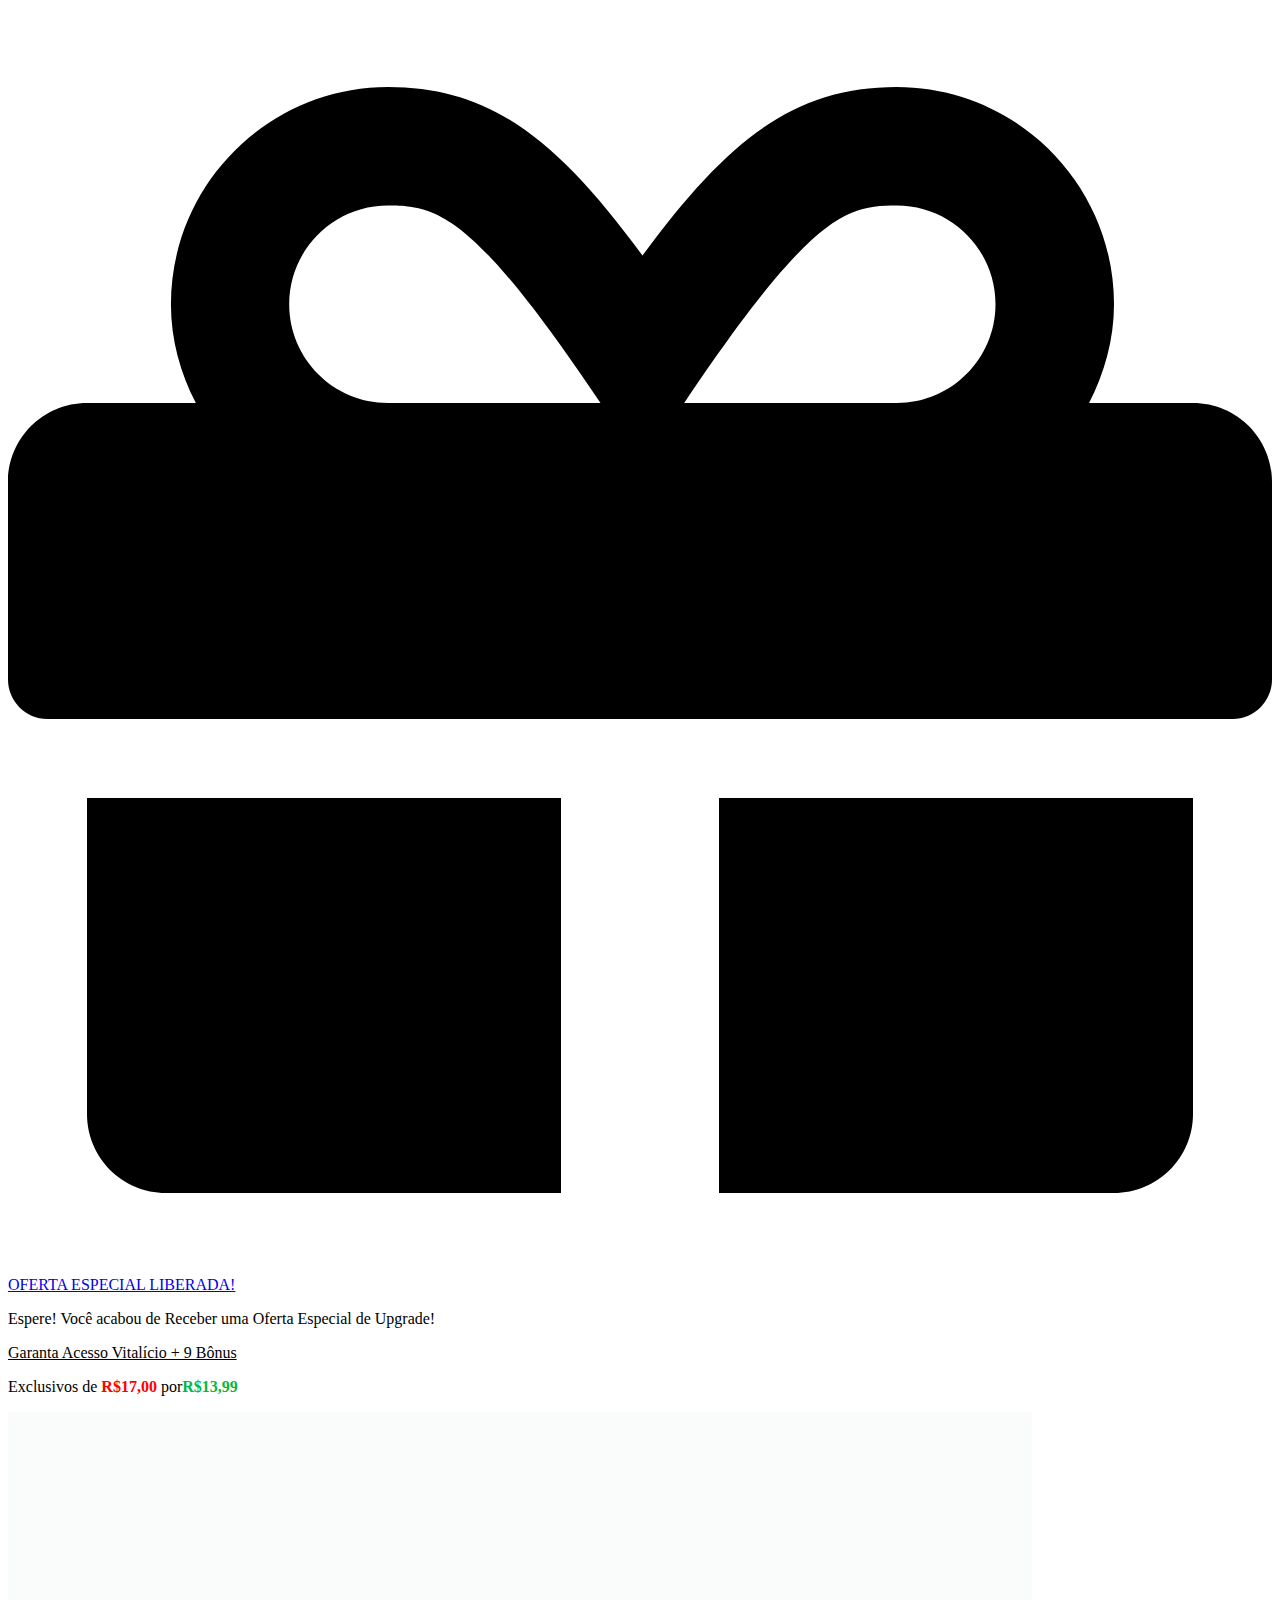
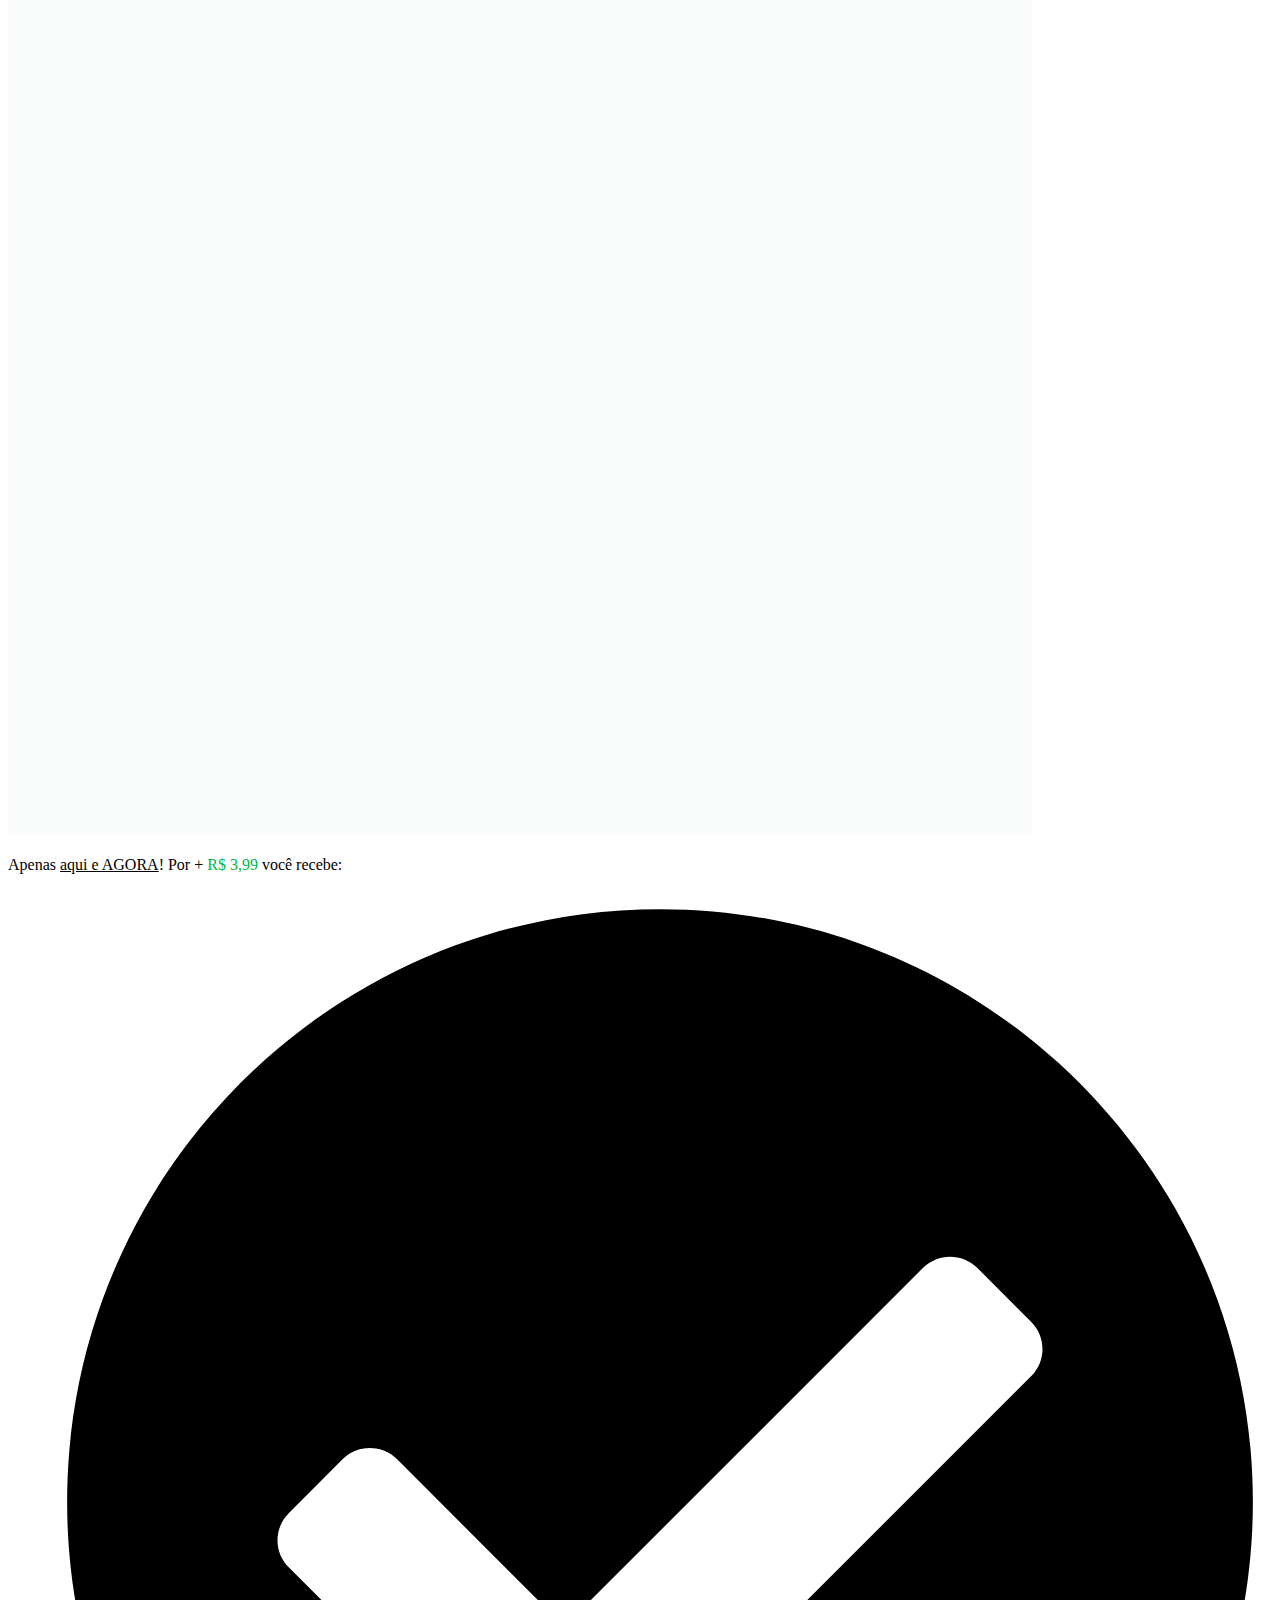
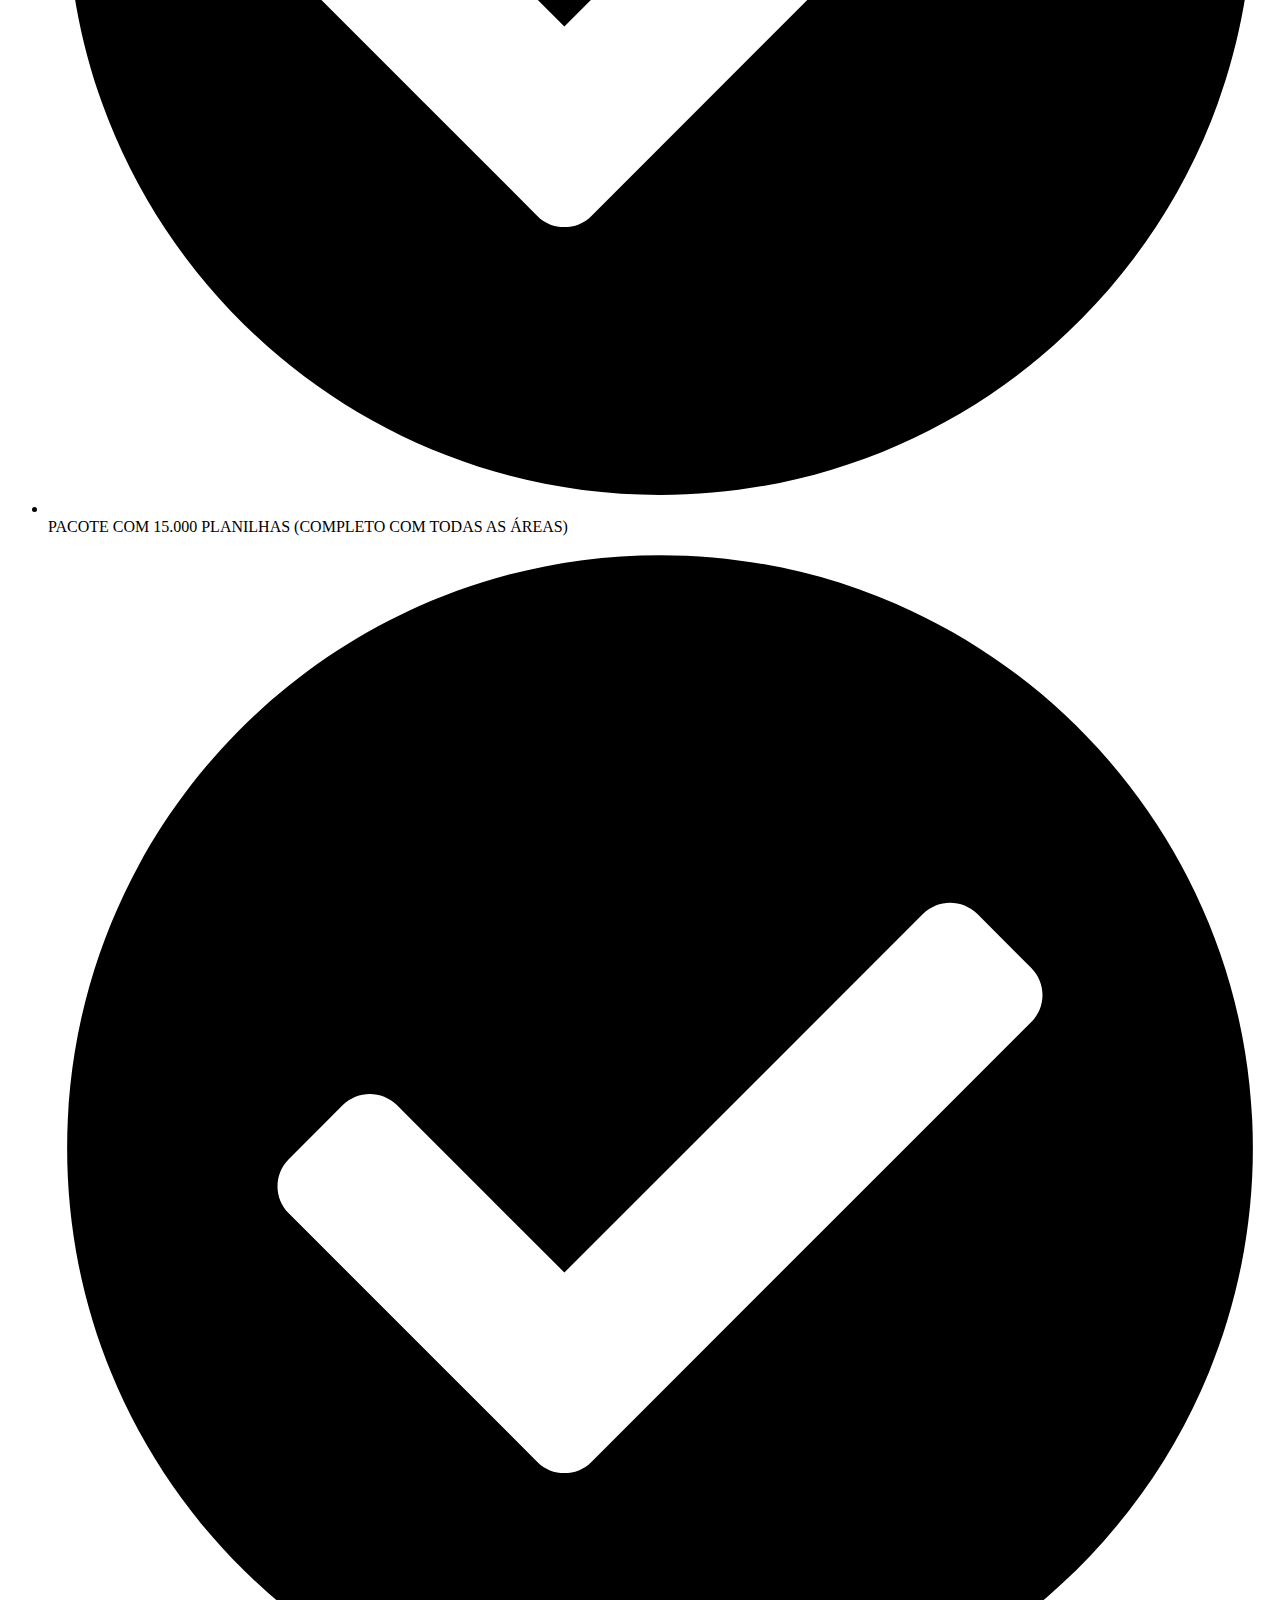
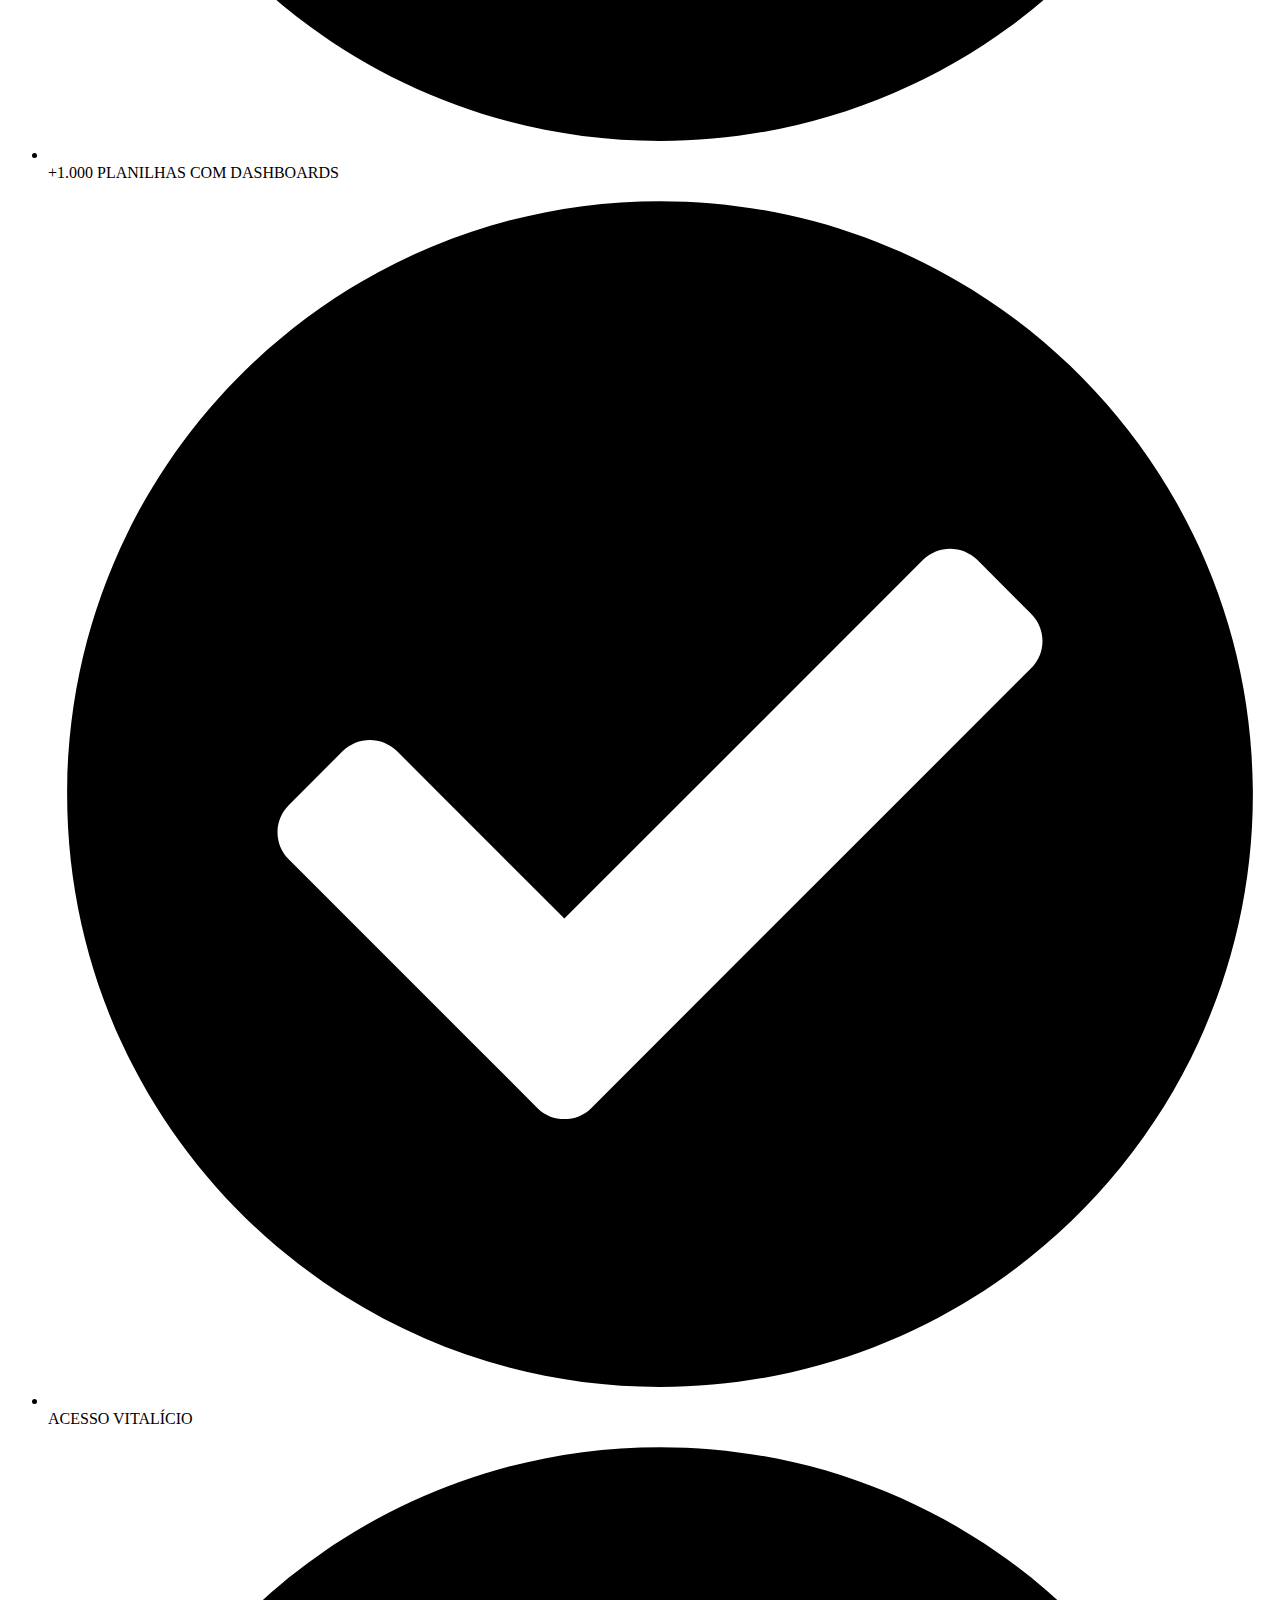
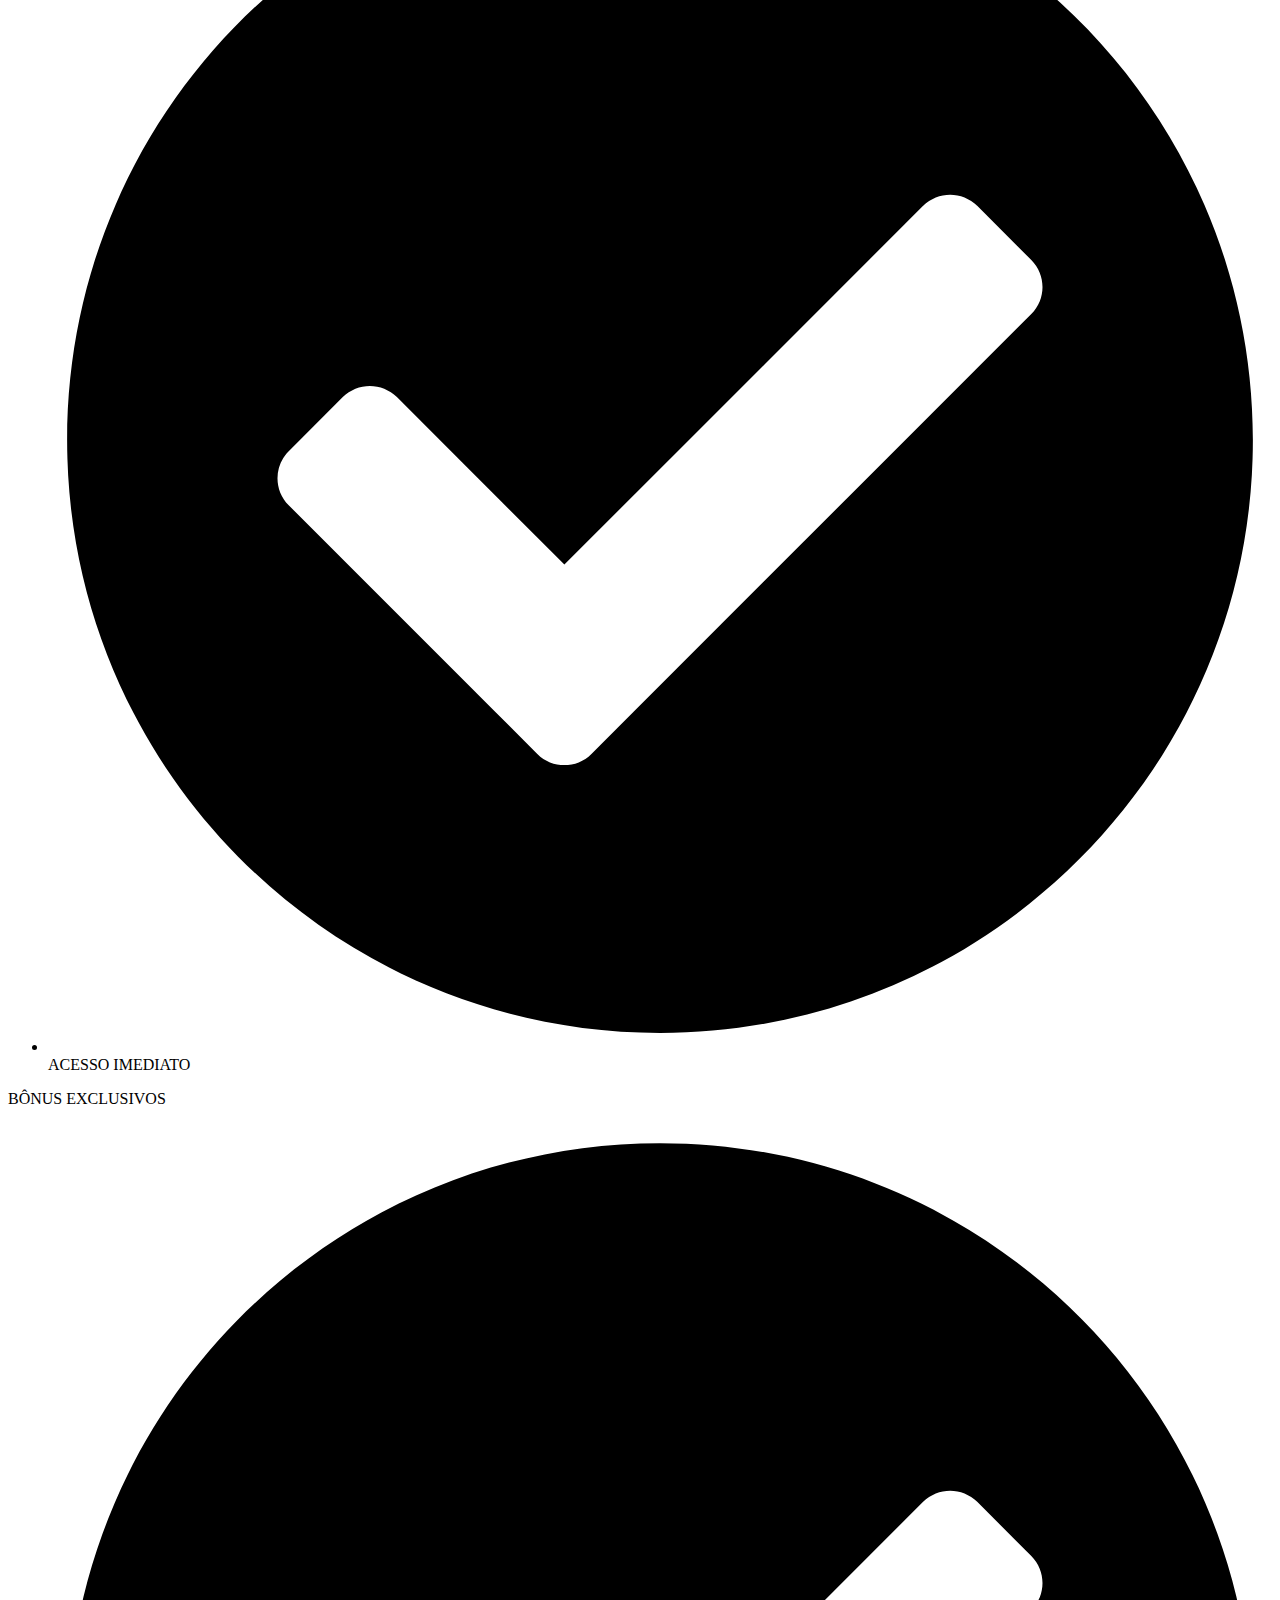
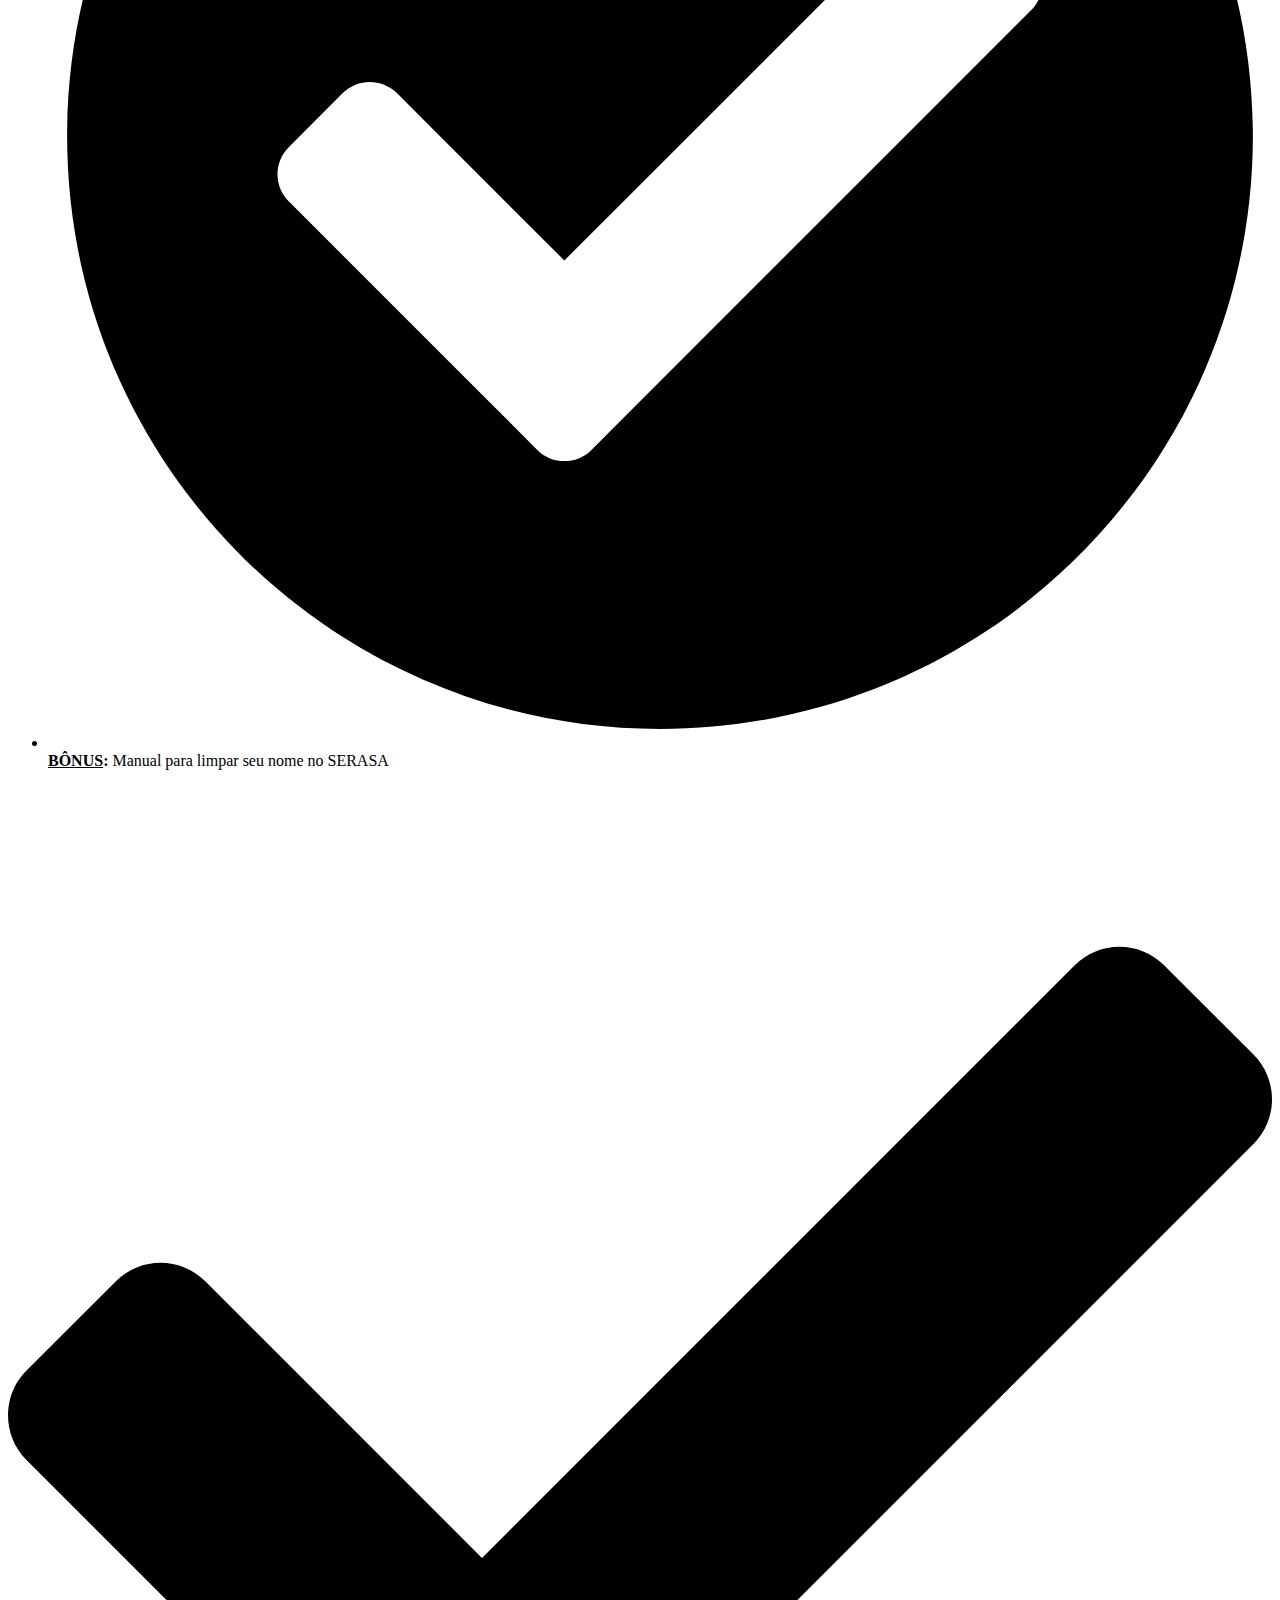
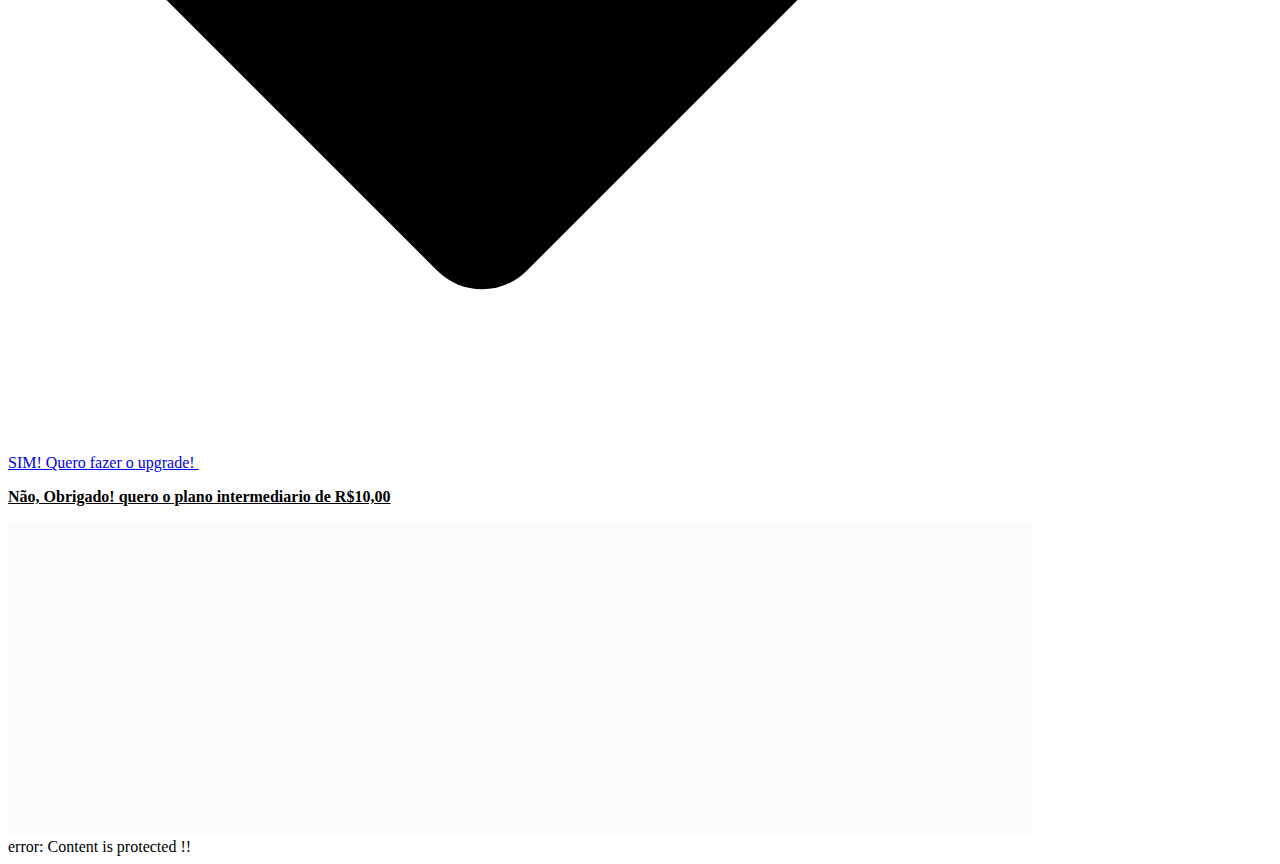
<file: up10.html>
<!DOCTYPE html>
<html lang="pt-BR">
    <head>
        <script data-no-optimize="1">var litespeed_docref=sessionStorage.getItem("litespeed_docref");litespeed_docref&&(Object.defineProperty(document,"referrer",{get:function(){return litespeed_docref}}),sessionStorage.removeItem("litespeed_docref"));</script>         
        <meta charset="UTF-8">
        <link rel="preconnect" href="https://fonts.gstatic.com/" crossorigin/>
        <script>WebFontConfig={google:{families:["Roboto:100,100italic,200,200italic,300,300italic,400,400italic,500,500italic,600,600italic,700,700italic,800,800italic,900,900italic","Roboto Slab:100,100italic,200,200italic,300,300italic,400,400italic,500,500italic,600,600italic,700,700italic,800,800italic,900,900italic","Montserrat:100,100italic,200,200italic,300,300italic,400,400italic,500,500italic,600,600italic,700,700italic,800,800italic,900,900italic&display=swap"]}};if ( typeof WebFont === "object" && typeof WebFont.load === "function" ) { WebFont.load( WebFontConfig ); }</script>
        <script data-optimized="1" src="https://planilhaspremium.online/wp-content/plugins/litespeed-cache/assets/js/webfontloader.min.js"></script>
        <link data-optimized="2" rel="stylesheet" href="https://planilhaspremium.online/wp-content/litespeed/css/3397a9a31d98984e9a62f3168b1b986d.css?ver=5b4e1"/>
        <title>UPGRADE PLANILHAS PREMIUM &#8211; planilhaspremium.online</title>
        <meta name="viewport" content="width=device-width, initial-scale=1"/>
        <meta name='robots' content='max-image-preview:large'/>
        <title>UPGRADE PLANILHAS PREMIUM &#8211; planilhaspremium.online</title>
        <link rel="alternate" type="application/rss+xml" title="Feed para planilhaspremium.online &raquo;" href="https://planilhaspremium.online/feed/"/>
        <link rel="alternate" type="application/rss+xml" title="Feed de comentários para planilhaspremium.online &raquo;" href="https://planilhaspremium.online/comments/feed/"/>
        <link rel="preconnect" href="https://fonts.gstatic.com/" crossorigin>
        <script src="https://planilhaspremium.online/wp-includes/js/jquery/jquery.min.js?ver=3.7.1" id="jquery-core-js"></script>         
        <script src="https://planilhaspremium.online/wp-includes/js/jquery/jquery-migrate.min.js?ver=3.4.1" id="jquery-migrate-js"></script>         
        <link rel="https://api.w.org/" href="https://planilhaspremium.online/wp-json/"/>
        <link rel="alternate" type="application/json" href="https://planilhaspremium.online/wp-json/wp/v2/pages/396"/>
        <link rel="EditURI" type="application/rsd+xml" title="RSD" href="https://planilhaspremium.online/xmlrpc.php?rsd"/>
        <meta name="generator" content="WordPress 6.5.5"/>
        <link rel="canonical" href="https://planilhaspremium.online/upgrade-planilhas/"/>
        <link rel='shortlink' href='https://planilhaspremium.online/?p=396'/>
        <link rel="alternate" type="application/json+oembed" href="https://planilhaspremium.online/wp-json/oembed/1.0/embed?url=https%3A%2F%2Fplanilhaspremium.online%2Fupgrade-planilhas%2F"/>
        <link rel="alternate" type="text/xml+oembed" href="https://planilhaspremium.online/wp-json/oembed/1.0/embed?url=https%3A%2F%2Fplanilhaspremium.online%2Fupgrade-planilhas%2F&#038;format=xml"/> 
        <script id="wpcp_disable_selection" type="text/javascript">var image_save_msg='You are not allowed to save images!';
	var no_menu_msg='Context Menu disabled!';
	var smessage = "Content is protected !!";

function disableEnterKey(e)
{
	var elemtype = e.target.tagName;
	
	elemtype = elemtype.toUpperCase();
	
	if (elemtype == "TEXT" || elemtype == "TEXTAREA" || elemtype == "INPUT" || elemtype == "PASSWORD" || elemtype == "SELECT" || elemtype == "OPTION" || elemtype == "EMBED")
	{
		elemtype = 'TEXT';
	}
	
	if (e.ctrlKey){
     var key;
     if(window.event)
          key = window.event.keyCode;     //IE
     else
          key = e.which;     //firefox (97)
    //if (key != 17) alert(key);
     if (elemtype!= 'TEXT' && (key == 97 || key == 65 || key == 67 || key == 99 || key == 88 || key == 120 || key == 26 || key == 85  || key == 86 || key == 83 || key == 43 || key == 73))
     {
		if(wccp_free_iscontenteditable(e)) return true;
		show_wpcp_message('You are not allowed to copy content or view source');
		return false;
     }else
     	return true;
     }
}


/*For contenteditable tags*/
function wccp_free_iscontenteditable(e)
{
	var e = e || window.event; // also there is no e.target property in IE. instead IE uses window.event.srcElement
  	
	var target = e.target || e.srcElement;

	var elemtype = e.target.nodeName;
	
	elemtype = elemtype.toUpperCase();
	
	var iscontenteditable = "false";
		
	if(typeof target.getAttribute!="undefined" ) iscontenteditable = target.getAttribute("contenteditable"); // Return true or false as string
	
	var iscontenteditable2 = false;
	
	if(typeof target.isContentEditable!="undefined" ) iscontenteditable2 = target.isContentEditable; // Return true or false as boolean

	if(target.parentElement.isContentEditable) iscontenteditable2 = true;
	
	if (iscontenteditable == "true" || iscontenteditable2 == true)
	{
		if(typeof target.style!="undefined" ) target.style.cursor = "text";
		
		return true;
	}
}

////////////////////////////////////
function disable_copy(e)
{	
	var e = e || window.event; // also there is no e.target property in IE. instead IE uses window.event.srcElement
	
	var elemtype = e.target.tagName;
	
	elemtype = elemtype.toUpperCase();
	
	if (elemtype == "TEXT" || elemtype == "TEXTAREA" || elemtype == "INPUT" || elemtype == "PASSWORD" || elemtype == "SELECT" || elemtype == "OPTION" || elemtype == "EMBED")
	{
		elemtype = 'TEXT';
	}
	
	if(wccp_free_iscontenteditable(e)) return true;
	
	var isSafari = /Safari/.test(navigator.userAgent) && /Apple Computer/.test(navigator.vendor);
	
	var checker_IMG = '';
	if (elemtype == "IMG" && checker_IMG == 'checked' && e.detail >= 2) {show_wpcp_message(alertMsg_IMG);return false;}
	if (elemtype != "TEXT")
	{
		if (smessage !== "" && e.detail == 2)
			show_wpcp_message(smessage);
		
		if (isSafari)
			return true;
		else
			return false;
	}	
}

//////////////////////////////////////////
function disable_copy_ie()
{
	var e = e || window.event;
	var elemtype = window.event.srcElement.nodeName;
	elemtype = elemtype.toUpperCase();
	if(wccp_free_iscontenteditable(e)) return true;
	if (elemtype == "IMG") {show_wpcp_message(alertMsg_IMG);return false;}
	if (elemtype != "TEXT" && elemtype != "TEXTAREA" && elemtype != "INPUT" && elemtype != "PASSWORD" && elemtype != "SELECT" && elemtype != "OPTION" && elemtype != "EMBED")
	{
		return false;
	}
}	
function reEnable()
{
	return true;
}
document.onkeydown = disableEnterKey;
document.onselectstart = disable_copy_ie;
if(navigator.userAgent.indexOf('MSIE')==-1)
{
	document.onmousedown = disable_copy;
	document.onclick = reEnable;
}
function disableSelection(target)
{
    //For IE This code will work
    if (typeof target.onselectstart!="undefined")
    target.onselectstart = disable_copy_ie;
    
    //For Firefox This code will work
    else if (typeof target.style.MozUserSelect!="undefined")
    {target.style.MozUserSelect="none";}
    
    //All other  (ie: Opera) This code will work
    else
    target.onmousedown=function(){return false}
    target.style.cursor = "default";
}
//Calling the JS function directly just after body load
window.onload = function(){disableSelection(document.body);};

//////////////////special for safari Start////////////////
var onlongtouch;
var timer;
var touchduration = 1000; //length of time we want the user to touch before we do something

var elemtype = "";
function touchstart(e) {
	var e = e || window.event;
  // also there is no e.target property in IE.
  // instead IE uses window.event.srcElement
  	var target = e.target || e.srcElement;
	
	elemtype = window.event.srcElement.nodeName;
	
	elemtype = elemtype.toUpperCase();
	
	if(!wccp_pro_is_passive()) e.preventDefault();
	if (!timer) {
		timer = setTimeout(onlongtouch, touchduration);
	}
}

function touchend() {
    //stops short touches from firing the event
    if (timer) {
        clearTimeout(timer);
        timer = null;
    }
	onlongtouch();
}

onlongtouch = function(e) { //this will clear the current selection if anything selected
	
	if (elemtype != "TEXT" && elemtype != "TEXTAREA" && elemtype != "INPUT" && elemtype != "PASSWORD" && elemtype != "SELECT" && elemtype != "EMBED" && elemtype != "OPTION")	
	{
		if (window.getSelection) {
			if (window.getSelection().empty) {  // Chrome
			window.getSelection().empty();
			} else if (window.getSelection().removeAllRanges) {  // Firefox
			window.getSelection().removeAllRanges();
			}
		} else if (document.selection) {  // IE?
			document.selection.empty();
		}
		return false;
	}
};

document.addEventListener("DOMContentLoaded", function(event) { 
    window.addEventListener("touchstart", touchstart, false);
    window.addEventListener("touchend", touchend, false);
});

function wccp_pro_is_passive() {

  var cold = false,
  hike = function() {};

  try {
	  const object1 = {};
  var aid = Object.defineProperty(object1, 'passive', {
  get() {cold = true}
  });
  window.addEventListener('test', hike, aid);
  window.removeEventListener('test', hike, aid);
  } catch (e) {}

  return cold;
}
/*special for safari End*/</script>         
        <script id="wpcp_disable_Right_Click" type="text/javascript">document.ondragstart = function() { return false;}
	function nocontext(e) {
	   return false;
	}
	document.oncontextmenu = nocontext;</script>         
        <meta name="generator" content="Elementor 3.27.2; features: e_font_icon_svg, additional_custom_breakpoints; settings: css_print_method-external, google_font-enabled, font_display-swap">
        <meta name="viewport" content="width=device-width, initial-scale=1.0, viewport-fit=cover"/>
    </head>
    <!-- Meta Pixel Code -->
    <script src="https://cdn.utmify.com.br/scripts/utms/latest.js" data-utmify-prevent-subids async defer></script>
    <script>
!function(f,b,e,v,n,t,s)
{if(f.fbq)return;n=f.fbq=function(){n.callMethod?
n.callMethod.apply(n,arguments):n.queue.push(arguments)};
if(!f._fbq)f._fbq=n;n.push=n;n.loaded=!0;n.version='2.0';
n.queue=[];t=b.createElement(e);t.async=!0;
t.src=v;s=b.getElementsByTagName(e)[0];
s.parentNode.insertBefore(t,s)}(window, document,'script',
'https://connect.facebook.net/en_US/fbevents.js');
fbq('init', '1302342764248813');
fbq('track', 'PageView');
</script>
    <noscript>
        <img loading="lazy" height="1" width="1" style="display:none" src="https://www.facebook.com/tr?id=599748189418315&ev=PageView&noscript=1"/>
    </noscript>
    <!-- End Meta Pixel Code -->     
    <body class="page-template-default page page-id-396 wp-embed-responsive unselectable elementor-default elementor-template-canvas elementor-kit-8 elementor-page elementor-page-396">
        <div data-elementor-type="wp-page" data-elementor-id="396" class="elementor elementor-396">
            <div class="elementor-element elementor-element-392db60a e-con-full e-flex e-con e-parent" data-id="392db60a" data-element_type="container" data-settings="{&quot;background_background&quot;:&quot;classic&quot;}">
                <div class="elementor-element elementor-element-335b7f11 elementor-widget elementor-widget-html" data-id="335b7f11" data-element_type="widget" data-widget_type="html.default">
                    <div class="elementor-widget-container"> 
                        <script>!function(f,b,e,v,n,t,s)
{if(f.fbq)return;n=f.fbq=function(){n.callMethod?
n.callMethod.apply(n,arguments):n.queue.push(arguments)};
if(!f._fbq)f._fbq=n;n.push=n;n.loaded=!0;n.version='2.0';
n.queue=[];t=b.createElement(e);t.async=!0;
t.src=v;s=b.getElementsByTagName(e)[0];
s.parentNode.insertBefore(t,s)}(window, document,'script',
'https://planilhaspremium.online/wp-content/litespeed/localres/aHR0cHM6Ly9jb25uZWN0LmZhY2Vib29rLm5ldC9lbl9VUy9mYmV2ZW50cy5qcw==');
fbq('init', '785774599617833');
fbq('track', 'PageView');</script>                         
                        <noscript>
                            <img height="1" width="1" style="display:none" src="https://www.facebook.com/tr?id=785774599617833&ev=PageView&noscript=1"/>
                        </noscript>
                    </div>
                </div>
                <div class="elementor-element elementor-element-f9825db e-flex e-con-boxed e-con e-child" data-id="f9825db" data-element_type="container" data-settings="{&quot;background_background&quot;:&quot;classic&quot;}">
                    <div class="e-con-inner">
                        <div class="elementor-element elementor-element-9f2473e elementor-mobile-align-center elementor-widget elementor-widget-button" data-id="9f2473e" data-element_type="widget" data-widget_type="button.default">
                            <div class="elementor-widget-container">
                                <div class="elementor-button-wrapper"> 
                                    <a class="elementor-button elementor-button-link elementor-size-sm" href="#"> <span class="elementor-button-content-wrapper"> <span class="elementor-button-icon"> <svg aria-hidden="true" class="e-font-icon-svg e-fas-gift" viewBox="0 0 512 512" xmlns="http://www.w3.org/2000/svg">
                                                    <path d="M32 448c0 17.7 14.3 32 32 32h160V320H32v128zm256 32h160c17.7 0 32-14.3 32-32V320H288v160zm192-320h-42.1c6.2-12.1 10.1-25.5 10.1-40 0-48.5-39.5-88-88-88-41.6 0-68.5 21.3-103 68.3-34.5-47-61.4-68.3-103-68.3-48.5 0-88 39.5-88 88 0 14.5 3.8 27.9 10.1 40H32c-17.7 0-32 14.3-32 32v80c0 8.8 7.2 16 16 16h480c8.8 0 16-7.2 16-16v-80c0-17.7-14.3-32-32-32zm-326.1 0c-22.1 0-40-17.9-40-40s17.9-40 40-40c19.9 0 34.6 3.3 86.1 80h-86.1zm206.1 0h-86.1c51.4-76.5 65.7-80 86.1-80 22.1 0 40 17.9 40 40s-17.9 40-40 40z"></path>
                                                </svg> </span> <span class="elementor-button-text">OFERTA ESPECIAL LIBERADA!</span> </span> </a>
                                </div>
                            </div>
                        </div>
                    </div>
                </div>
                <div class="elementor-element elementor-element-5f2694f8 e-flex e-con-boxed e-con e-child" data-id="5f2694f8" data-element_type="container" data-settings="{&quot;background_background&quot;:&quot;classic&quot;}">
                    <div class="e-con-inner">
                        <div class="elementor-element elementor-element-448b10dd elementor-widget elementor-widget-text-editor" data-id="448b10dd" data-element_type="widget" data-widget_type="text-editor.default">
                            <div class="elementor-widget-container">
                                <p><span style="vertical-align: inherit;"><span style="vertical-align: inherit;"><span style="vertical-align: inherit;"><span style="vertical-align: inherit;"><span style="vertical-align: inherit;"><span style="vertical-align: inherit;"><span style="vertical-align: inherit;"><span style="vertical-align: inherit;"><span style="vertical-align: inherit;"><span style="vertical-align: inherit;">Espere! Você acabou de Receber uma Oferta Especial de Upgrade!</span></span></span></span></span></span></span></span></span></span></p>
                            </div>
                        </div>
                        <div class="elementor-element elementor-element-ca62425 elementor-widget elementor-widget-text-editor" data-id="ca62425" data-element_type="widget" data-widget_type="text-editor.default">
                            <div class="elementor-widget-container">
                                <p><span style="text-decoration: underline;">Garanta Acesso Vitalício + 9 Bônus</span></p>
                                <p>Exclusivos de <span style="color: #ff0000;"><strong>R$17,00</strong></span> por<span style="color: #00b843;"><strong>R$13,99</strong></span></p>
                            </div>
                        </div>
                    </div>
                </div>
                <div class="elementor-element elementor-element-9fb6326 elementor-widget elementor-widget-image" data-id="9fb6326" data-element_type="widget" data-widget_type="image.default">
                    <div class="elementor-widget-container"> 
                        <img data-lazyloaded="1" src="[data-uri]" fetchpriority="high" decoding="async" width="1024" height="1024" data-src="https://planilhaspremium.online/wp-content/uploads/2024/09/mockup-atualizado-1024x1024.webp" class="attachment-large size-large wp-image-3530" alt="" data-srcset="https://planilhaspremium.online/wp-content/uploads/2024/09/mockup-atualizado-1024x1024.webp 1024w, https://planilhaspremium.online/wp-content/uploads/2024/09/mockup-atualizado-300x300.webp 300w, https://planilhaspremium.online/wp-content/uploads/2024/09/mockup-atualizado-150x150.webp 150w, https://planilhaspremium.online/wp-content/uploads/2024/09/mockup-atualizado-768x768.webp 768w, https://planilhaspremium.online/wp-content/uploads/2024/09/mockup-atualizado.webp 1080w" data-sizes="(max-width: 1024px) 100vw, 1024px"/>
                    </div>
                </div>
                <div class="elementor-element elementor-element-b75b84d elementor-widget elementor-widget-text-editor" data-id="b75b84d" data-element_type="widget" data-widget_type="text-editor.default">
                    <div class="elementor-widget-container">
                        <p>Apenas <span style="text-decoration: underline;">aqui e AGORA</span>! Por +<span style="color: #00b843;">&nbsp;R$ 3,99</span> você recebe:</p>
                    </div>
                </div>
                <div class="elementor-element elementor-element-abb8929 elementor-list-item-link-full_width elementor-widget elementor-widget-icon-list" data-id="abb8929" data-element_type="widget" data-widget_type="icon-list.default">
                    <div class="elementor-widget-container">
                        <ul class="elementor-icon-list-items">
                            <li class="elementor-icon-list-item"> 
                                <span class="elementor-icon-list-icon"> <svg aria-hidden="true" class="e-font-icon-svg e-fas-check-circle" viewBox="0 0 512 512" xmlns="http://www.w3.org/2000/svg">
                                        <path d="M504 256c0 136.967-111.033 248-248 248S8 392.967 8 256 119.033 8 256 8s248 111.033 248 248zM227.314 387.314l184-184c6.248-6.248 6.248-16.379 0-22.627l-22.627-22.627c-6.248-6.249-16.379-6.249-22.628 0L216 308.118l-70.059-70.059c-6.248-6.248-16.379-6.248-22.628 0l-22.627 22.627c-6.248 6.248-6.248 16.379 0 22.627l104 104c6.249 6.249 16.379 6.249 22.628.001z"></path>
                                    </svg> </span> 
                                <span class="elementor-icon-list-text">PACOTE COM 15.000 PLANILHAS (COMPLETO COM TODAS AS ÁREAS)</span>
                            </li>
                            <li class="elementor-icon-list-item"> 
                                <span class="elementor-icon-list-icon"> <svg aria-hidden="true" class="e-font-icon-svg e-fas-check-circle" viewBox="0 0 512 512" xmlns="http://www.w3.org/2000/svg">
                                        <path d="M504 256c0 136.967-111.033 248-248 248S8 392.967 8 256 119.033 8 256 8s248 111.033 248 248zM227.314 387.314l184-184c6.248-6.248 6.248-16.379 0-22.627l-22.627-22.627c-6.248-6.249-16.379-6.249-22.628 0L216 308.118l-70.059-70.059c-6.248-6.248-16.379-6.248-22.628 0l-22.627 22.627c-6.248 6.248-6.248 16.379 0 22.627l104 104c6.249 6.249 16.379 6.249 22.628.001z"></path>
                                    </svg> </span> 
                                <span class="elementor-icon-list-text">+1.000 PLANILHAS COM DASHBOARDS</span>
                            </li>
                            <li class="elementor-icon-list-item"> 
                                <span class="elementor-icon-list-icon"> <svg aria-hidden="true" class="e-font-icon-svg e-fas-check-circle" viewBox="0 0 512 512" xmlns="http://www.w3.org/2000/svg">
                                        <path d="M504 256c0 136.967-111.033 248-248 248S8 392.967 8 256 119.033 8 256 8s248 111.033 248 248zM227.314 387.314l184-184c6.248-6.248 6.248-16.379 0-22.627l-22.627-22.627c-6.248-6.249-16.379-6.249-22.628 0L216 308.118l-70.059-70.059c-6.248-6.248-16.379-6.248-22.628 0l-22.627 22.627c-6.248 6.248-6.248 16.379 0 22.627l104 104c6.249 6.249 16.379 6.249 22.628.001z"></path>
                                    </svg> </span> 
                                <span class="elementor-icon-list-text">ACESSO VITALÍCIO</span>
                            </li>
                            <li class="elementor-icon-list-item">
                                <span class="elementor-icon-list-icon"> <svg aria-hidden="true" class="e-font-icon-svg e-fas-check-circle" viewBox="0 0 512 512" xmlns="http://www.w3.org/2000/svg">
                                        <path d="M504 256c0 136.967-111.033 248-248 248S8 392.967 8 256 119.033 8 256 8s248 111.033 248 248zM227.314 387.314l184-184c6.248-6.248 6.248-16.379 0-22.627l-22.627-22.627c-6.248-6.249-16.379-6.249-22.628 0L216 308.118l-70.059-70.059c-6.248-6.248-16.379-6.248-22.628 0l-22.627 22.627c-6.248 6.248-6.248 16.379 0 22.627l104 104c6.249 6.249 16.379 6.249 22.628.001z"></path>
                                    </svg> </span> 
                                <span class="elementor-icon-list-text">ACESSO IMEDIATO</span>
                            </li>
                        </ul>
                    </div>
                </div>
                <div class="elementor-element elementor-element-2a504e3 elementor-widget elementor-widget-text-editor" data-id="2a504e3" data-element_type="widget" data-widget_type="text-editor.default">
                    <div class="elementor-widget-container">
                        <p>BÔNUS EXCLUSIVOS</p>
                    </div>
                </div>
                <div class="elementor-element elementor-element-eb6efac elementor-icon-list--layout-traditional elementor-list-item-link-full_width elementor-widget elementor-widget-icon-list" data-id="eb6efac" data-element_type="widget" data-widget_type="icon-list.default">
                    <div class="elementor-widget-container">
                        <ul class="elementor-icon-list-items">
                            <li class="elementor-icon-list-item"> 
                                <span class="elementor-icon-list-icon"> <svg aria-hidden="true" class="e-font-icon-svg e-fas-check-circle" viewBox="0 0 512 512" xmlns="http://www.w3.org/2000/svg">
                                        <path d="M504 256c0 136.967-111.033 248-248 248S8 392.967 8 256 119.033 8 256 8s248 111.033 248 248zM227.314 387.314l184-184c6.248-6.248 6.248-16.379 0-22.627l-22.627-22.627c-6.248-6.249-16.379-6.249-22.628 0L216 308.118l-70.059-70.059c-6.248-6.248-16.379-6.248-22.628 0l-22.627 22.627c-6.248 6.248-6.248 16.379 0 22.627l104 104c6.249 6.249 16.379 6.249 22.628.001z"></path>
                                    </svg> </span> 
                                <span class="elementor-icon-list-text"><b><u>BÔNUS</u>:</b> Manual para limpar seu nome no SERASA</span>
                            </li>
                        </ul>
                    </div>
                </div>
                <div class="elementor-element elementor-element-5bb122a elementor-align-center elementor-button-danger elementor-widget elementor-widget-button" data-id="5bb122a" data-element_type="widget" data-widget_type="button.default">
                    <div class="elementor-widget-container">
                        <div class="elementor-button-wrapper"> 
                            <a class="elementor-button elementor-button-link elementor-size-xl elementor-animation-grow" href="https://e-books-pp.pay.yampi.com.br/r/JAXVYKB0D5" id="https://e-books-pp.pay.yampi.com.br/r/JAXVYKB0D5"> <span class="elementor-button-content-wrapper"> <span class="elementor-button-icon"> <svg aria-hidden="true" class="e-font-icon-svg e-fas-check" viewBox="0 0 512 512" xmlns="http://www.w3.org/2000/svg">
                                            <path d="M173.898 439.404l-166.4-166.4c-9.997-9.997-9.997-26.206 0-36.204l36.203-36.204c9.997-9.998 26.207-9.998 36.204 0L192 312.69 432.095 72.596c9.997-9.997 26.207-9.997 36.204 0l36.203 36.204c9.997 9.997 9.997 26.206 0 36.204l-294.4 294.401c-9.998 9.997-26.207 9.997-36.204-.001z"></path>
                                        </svg> </span> <span class="elementor-button-text">SIM! Quero fazer o upgrade!&nbsp;</span> </span> </a>
                        </div>
                    </div>
                </div>
                <div class="elementor-element elementor-element-3027fe0 elementor-widget elementor-widget-text-editor" data-id="3027fe0" data-element_type="widget" data-widget_type="text-editor.default">
                    <div class="elementor-widget-container">
                        <p><span style="color: #000000;"><a style="color: #000000;" href="https://e-books-pp.pay.yampi.com.br/r/LUYA46QWXW"><span style="text-decoration: underline;"><strong><span style="vertical-align: inherit;"><span style="vertical-align: inherit;"><span style="vertical-align: inherit;"><span style="vertical-align: inherit;"><span style="vertical-align: inherit;"><span style="vertical-align: inherit;"><span style="vertical-align: inherit;"><span style="vertical-align: inherit;"><span style="vertical-align: inherit;"><span style="vertical-align: inherit;"><span style="vertical-align: inherit;"><span style="vertical-align: inherit;"><span style="vertical-align: inherit;"><span style="vertical-align: inherit;"><span style="vertical-align: inherit;"><span style="vertical-align: inherit;"><span style="vertical-align: inherit;"><span style="vertical-align: inherit;"><span style="vertical-align: inherit;"><span style="vertical-align: inherit;">Não, Obrigado! quero o plano intermediario de R$10,00</span></span></span></span></span></span></span></span></span></span></span></span></span></span></span></span></span></span></span></span></strong></span></a></span></p>
                    </div>
                </div>
                <div class="elementor-element elementor-element-c50f5e8 elementor-widget elementor-widget-image" data-id="c50f5e8" data-element_type="widget" data-widget_type="image.default">
                    <div class="elementor-widget-container"> 
                        <a href="https://pay.hotmart.com/L72554705O?checkoutMode=10"> <img data-lazyloaded="1" src="[data-uri]" decoding="async" width="1024" height="312" data-src="https://planilhaspremium.online/wp-content/uploads/2024/06/compra-segura-1024x312.png" class="attachment-large size-large wp-image-1095" alt="" data-srcset="https://planilhaspremium.online/wp-content/uploads/2024/06/compra-segura-1024x312.png 1024w, https://planilhaspremium.online/wp-content/uploads/2024/06/compra-segura-300x91.png 300w, https://planilhaspremium.online/wp-content/uploads/2024/06/compra-segura-768x234.png 768w, https://planilhaspremium.online/wp-content/uploads/2024/06/compra-segura.png 1366w" data-sizes="(max-width: 1024px) 100vw, 1024px"/> </a>
                    </div>
                </div>
                <div class="elementor-element elementor-element-185ed21 elementor-widget elementor-widget-html" data-id="185ed21" data-element_type="widget" data-widget_type="html.default">
                    <div class="elementor-widget-container"> 
                        <script src="https://cdn.utmify.com.br/scripts/utms/latest.js" data-utmify-prevent-subids data-utmify-plus-signal async defer></script>                         
                    </div>
                </div>
            </div>
        </div>
        <div id="wpcp-error-message" class="msgmsg-box-wpcp hideme">
            <span>error: </span>Content is protected !!
        </div>         
        <script>var timeout_result;
	function show_wpcp_message(smessage)
	{
		if (smessage !== "")
			{
			var smessage_text = '<span>Alert: </span>'+smessage;
			document.getElementById("wpcp-error-message").innerHTML = smessage_text;
			document.getElementById("wpcp-error-message").className = "msgmsg-box-wpcp warning-wpcp showme";
			clearTimeout(timeout_result);
			timeout_result = setTimeout(hide_message, 3000);
			}
	}
	function hide_message()
	{
		document.getElementById("wpcp-error-message").className = "msgmsg-box-wpcp warning-wpcp hideme";
	}</script>         
        <script>const lazyloadRunObserver = () => {
					const lazyloadBackgrounds = document.querySelectorAll( `.e-con.e-parent:not(.e-lazyloaded)` );
					const lazyloadBackgroundObserver = new IntersectionObserver( ( entries ) => {
						entries.forEach( ( entry ) => {
							if ( entry.isIntersecting ) {
								let lazyloadBackground = entry.target;
								if( lazyloadBackground ) {
									lazyloadBackground.classList.add( 'e-lazyloaded' );
								}
								lazyloadBackgroundObserver.unobserve( entry.target );
							}
						});
					}, { rootMargin: '200px 0px 200px 0px' } );
					lazyloadBackgrounds.forEach( ( lazyloadBackground ) => {
						lazyloadBackgroundObserver.observe( lazyloadBackground );
					} );
				};
				const events = [
					'DOMContentLoaded',
					'elementor/lazyload/observe',
				];
				events.forEach( ( event ) => {
					document.addEventListener( event, lazyloadRunObserver );
				} );</script>         
        <script id="wp-block-template-skip-link-js-after">( function() {
		var skipLinkTarget = document.querySelector( 'main' ),
			sibling,
			skipLinkTargetID,
			skipLink;

		// Early exit if a skip-link target can't be located.
		if ( ! skipLinkTarget ) {
			return;
		}

		/*
		 * Get the site wrapper.
		 * The skip-link will be injected in the beginning of it.
		 */
		sibling = document.querySelector( '.wp-site-blocks' );

		// Early exit if the root element was not found.
		if ( ! sibling ) {
			return;
		}

		// Get the skip-link target's ID, and generate one if it doesn't exist.
		skipLinkTargetID = skipLinkTarget.id;
		if ( ! skipLinkTargetID ) {
			skipLinkTargetID = 'wp--skip-link--target';
			skipLinkTarget.id = skipLinkTargetID;
		}

		// Create the skip link.
		skipLink = document.createElement( 'a' );
		skipLink.classList.add( 'skip-link', 'screen-reader-text' );
		skipLink.href = '#' + skipLinkTargetID;
		skipLink.innerHTML = 'Pular para o conteúdo';

		// Inject the skip link.
		sibling.parentElement.insertBefore( skipLink, sibling );
	}() );</script>         
        <script src="https://planilhaspremium.online/wp-content/plugins/elementor-pro/assets/js/webpack-pro.runtime.min.js?ver=3.7.3" id="elementor-pro-webpack-runtime-js"></script>         
        <script src="https://planilhaspremium.online/wp-content/plugins/elementor/assets/js/webpack.runtime.min.js?ver=3.27.2" id="elementor-webpack-runtime-js"></script>         
        <script src="https://planilhaspremium.online/wp-content/plugins/elementor/assets/js/frontend-modules.min.js?ver=3.27.2" id="elementor-frontend-modules-js"></script>         
        <script src="https://planilhaspremium.online/wp-includes/js/dist/vendor/wp-polyfill-inert.min.js?ver=3.1.2" id="wp-polyfill-inert-js"></script>         
        <script src="https://planilhaspremium.online/wp-includes/js/dist/vendor/regenerator-runtime.min.js?ver=0.14.0" id="regenerator-runtime-js"></script>         
        <script src="https://planilhaspremium.online/wp-includes/js/dist/vendor/wp-polyfill.min.js?ver=3.15.0" id="wp-polyfill-js"></script>         
        <script src="https://planilhaspremium.online/wp-includes/js/dist/hooks.min.js?ver=2810c76e705dd1a53b18" id="wp-hooks-js"></script>         
        <script src="https://planilhaspremium.online/wp-includes/js/dist/i18n.min.js?ver=5e580eb46a90c2b997e6" id="wp-i18n-js"></script>         
        <script id="wp-i18n-js-after">wp.i18n.setLocaleData( { 'text direction\u0004ltr': [ 'ltr' ] } );</script>         
        <script id="elementor-pro-frontend-js-before">var ElementorProFrontendConfig = {"ajaxurl":"https:\/\/planilhaspremium.online\/wp-admin\/admin-ajax.php","nonce":"a78068e2bc","urls":{"assets":"https:\/\/planilhaspremium.online\/wp-content\/plugins\/elementor-pro\/assets\/","rest":"https:\/\/planilhaspremium.online\/wp-json\/"},"shareButtonsNetworks":{"facebook":{"title":"Facebook","has_counter":true},"twitter":{"title":"Twitter"},"linkedin":{"title":"LinkedIn","has_counter":true},"pinterest":{"title":"Pinterest","has_counter":true},"reddit":{"title":"Reddit","has_counter":true},"vk":{"title":"VK","has_counter":true},"odnoklassniki":{"title":"OK","has_counter":true},"tumblr":{"title":"Tumblr"},"digg":{"title":"Digg"},"skype":{"title":"Skype"},"stumbleupon":{"title":"StumbleUpon","has_counter":true},"mix":{"title":"Mix"},"telegram":{"title":"Telegram"},"pocket":{"title":"Pocket","has_counter":true},"xing":{"title":"XING","has_counter":true},"whatsapp":{"title":"WhatsApp"},"email":{"title":"Email"},"print":{"title":"Print"}},"facebook_sdk":{"lang":"pt_BR","app_id":""},"lottie":{"defaultAnimationUrl":"https:\/\/planilhaspremium.online\/wp-content\/plugins\/elementor-pro\/modules\/lottie\/assets\/animations\/default.json"}};</script>         
        <script src="https://planilhaspremium.online/wp-content/plugins/elementor-pro/assets/js/frontend.min.js?ver=3.7.3" id="elementor-pro-frontend-js"></script>         
        <script src="https://planilhaspremium.online/wp-includes/js/jquery/ui/core.min.js?ver=1.13.2" id="jquery-ui-core-js"></script>         
        <script id="elementor-frontend-js-before">var elementorFrontendConfig = {"environmentMode":{"edit":false,"wpPreview":false,"isScriptDebug":false},"i18n":{"shareOnFacebook":"Compartilhar no Facebook","shareOnTwitter":"Compartilhar no Twitter","pinIt":"Fixar","download":"Baixar","downloadImage":"Baixar imagem","fullscreen":"Tela cheia","zoom":"Zoom","share":"Compartilhar","playVideo":"Reproduzir v\u00eddeo","previous":"Anterior","next":"Pr\u00f3ximo","close":"Fechar","a11yCarouselPrevSlideMessage":"Slide anterior","a11yCarouselNextSlideMessage":"Pr\u00f3ximo slide","a11yCarouselFirstSlideMessage":"Este \u00e9 o primeiro slide","a11yCarouselLastSlideMessage":"Este \u00e9 o \u00faltimo slide","a11yCarouselPaginationBulletMessage":"Ir para o slide"},"is_rtl":false,"breakpoints":{"xs":0,"sm":480,"md":768,"lg":1025,"xl":1440,"xxl":1600},"responsive":{"breakpoints":{"mobile":{"label":"Dispositivos m\u00f3veis no modo retrato","value":767,"default_value":767,"direction":"max","is_enabled":true},"mobile_extra":{"label":"Dispositivos m\u00f3veis no modo paisagem","value":880,"default_value":880,"direction":"max","is_enabled":false},"tablet":{"label":"Tablet no modo retrato","value":1024,"default_value":1024,"direction":"max","is_enabled":true},"tablet_extra":{"label":"Tablet no modo paisagem","value":1200,"default_value":1200,"direction":"max","is_enabled":false},"laptop":{"label":"Notebook","value":1366,"default_value":1366,"direction":"max","is_enabled":false},"widescreen":{"label":"Tela ampla (widescreen)","value":2400,"default_value":2400,"direction":"min","is_enabled":false}},"hasCustomBreakpoints":false},"version":"3.27.2","is_static":false,"experimentalFeatures":{"e_font_icon_svg":true,"additional_custom_breakpoints":true,"container":true,"e_swiper_latest":true,"e_onboarding":true,"theme_builder_v2":true,"home_screen":true,"landing-pages":true,"nested-elements":true,"editor_v2":true,"link-in-bio":true,"floating-buttons":true,"page-transitions":true,"notes":true,"form-submissions":true,"e_scroll_snap":true},"urls":{"assets":"https:\/\/planilhaspremium.online\/wp-content\/plugins\/elementor\/assets\/","ajaxurl":"https:\/\/planilhaspremium.online\/wp-admin\/admin-ajax.php","uploadUrl":"https:\/\/planilhaspremium.online\/wp-content\/uploads"},"nonces":{"floatingButtonsClickTracking":"e8f8d1afbf"},"swiperClass":"swiper","settings":{"page":[],"editorPreferences":[]},"kit":{"active_breakpoints":["viewport_mobile","viewport_tablet"],"global_image_lightbox":"yes","lightbox_enable_counter":"yes","lightbox_enable_fullscreen":"yes","lightbox_enable_zoom":"yes","lightbox_enable_share":"yes","lightbox_title_src":"title","lightbox_description_src":"description"},"post":{"id":396,"title":"UPGRADE%20PLANILHAS%20PREMIUM%20%E2%80%93%20planilhaspremium.online","excerpt":"","featuredImage":false}};</script>         
        <script src="https://planilhaspremium.online/wp-content/plugins/elementor/assets/js/frontend.min.js?ver=3.27.2" id="elementor-frontend-js"></script>         
        <script src="https://planilhaspremium.online/wp-content/plugins/elementor-pro/assets/js/preloaded-elements-handlers.min.js?ver=3.7.3" id="pro-preloaded-elements-handlers-js"></script>         
        <script data-no-optimize="1">!function(t,e){"object"==typeof exports&&"undefined"!=typeof module?module.exports=e():"function"==typeof define&&define.amd?define(e):(t="undefined"!=typeof globalThis?globalThis:t||self).LazyLoad=e()}(this,function(){"use strict";function e(){return(e=Object.assign||function(t){for(var e=1;e<arguments.length;e++){var n,a=arguments[e];for(n in a)Object.prototype.hasOwnProperty.call(a,n)&&(t[n]=a[n])}return t}).apply(this,arguments)}function i(t){return e({},it,t)}function o(t,e){var n,a="LazyLoad::Initialized",i=new t(e);try{n=new CustomEvent(a,{detail:{instance:i}})}catch(t){(n=document.createEvent("CustomEvent")).initCustomEvent(a,!1,!1,{instance:i})}window.dispatchEvent(n)}function l(t,e){return t.getAttribute(gt+e)}function c(t){return l(t,bt)}function s(t,e){return function(t,e,n){e=gt+e;null!==n?t.setAttribute(e,n):t.removeAttribute(e)}(t,bt,e)}function r(t){return s(t,null),0}function u(t){return null===c(t)}function d(t){return c(t)===vt}function f(t,e,n,a){t&&(void 0===a?void 0===n?t(e):t(e,n):t(e,n,a))}function _(t,e){nt?t.classList.add(e):t.className+=(t.className?" ":"")+e}function v(t,e){nt?t.classList.remove(e):t.className=t.className.replace(new RegExp("(^|\\s+)"+e+"(\\s+|$)")," ").replace(/^\s+/,"").replace(/\s+$/,"")}function g(t){return t.llTempImage}function b(t,e){!e||(e=e._observer)&&e.unobserve(t)}function p(t,e){t&&(t.loadingCount+=e)}function h(t,e){t&&(t.toLoadCount=e)}function n(t){for(var e,n=[],a=0;e=t.children[a];a+=1)"SOURCE"===e.tagName&&n.push(e);return n}function m(t,e){(t=t.parentNode)&&"PICTURE"===t.tagName&&n(t).forEach(e)}function a(t,e){n(t).forEach(e)}function E(t){return!!t[st]}function I(t){return t[st]}function y(t){return delete t[st]}function A(e,t){var n;E(e)||(n={},t.forEach(function(t){n[t]=e.getAttribute(t)}),e[st]=n)}function k(a,t){var i;E(a)&&(i=I(a),t.forEach(function(t){var e,n;e=a,(t=i[n=t])?e.setAttribute(n,t):e.removeAttribute(n)}))}function L(t,e,n){_(t,e.class_loading),s(t,ut),n&&(p(n,1),f(e.callback_loading,t,n))}function w(t,e,n){n&&t.setAttribute(e,n)}function x(t,e){w(t,ct,l(t,e.data_sizes)),w(t,rt,l(t,e.data_srcset)),w(t,ot,l(t,e.data_src))}function O(t,e,n){var a=l(t,e.data_bg_multi),i=l(t,e.data_bg_multi_hidpi);(a=at&&i?i:a)&&(t.style.backgroundImage=a,n=n,_(t=t,(e=e).class_applied),s(t,ft),n&&(e.unobserve_completed&&b(t,e),f(e.callback_applied,t,n)))}function N(t,e){!e||0<e.loadingCount||0<e.toLoadCount||f(t.callback_finish,e)}function C(t,e,n){t.addEventListener(e,n),t.llEvLisnrs[e]=n}function M(t){return!!t.llEvLisnrs}function z(t){if(M(t)){var e,n,a=t.llEvLisnrs;for(e in a){var i=a[e];n=e,i=i,t.removeEventListener(n,i)}delete t.llEvLisnrs}}function R(t,e,n){var a;delete t.llTempImage,p(n,-1),(a=n)&&--a.toLoadCount,v(t,e.class_loading),e.unobserve_completed&&b(t,n)}function T(o,r,c){var l=g(o)||o;M(l)||function(t,e,n){M(t)||(t.llEvLisnrs={});var a="VIDEO"===t.tagName?"loadeddata":"load";C(t,a,e),C(t,"error",n)}(l,function(t){var e,n,a,i;n=r,a=c,i=d(e=o),R(e,n,a),_(e,n.class_loaded),s(e,dt),f(n.callback_loaded,e,a),i||N(n,a),z(l)},function(t){var e,n,a,i;n=r,a=c,i=d(e=o),R(e,n,a),_(e,n.class_error),s(e,_t),f(n.callback_error,e,a),i||N(n,a),z(l)})}function G(t,e,n){var a,i,o,r,c;t.llTempImage=document.createElement("IMG"),T(t,e,n),E(c=t)||(c[st]={backgroundImage:c.style.backgroundImage}),o=n,r=l(a=t,(i=e).data_bg),c=l(a,i.data_bg_hidpi),(r=at&&c?c:r)&&(a.style.backgroundImage='url("'.concat(r,'")'),g(a).setAttribute(ot,r),L(a,i,o)),O(t,e,n)}function D(t,e,n){var a;T(t,e,n),a=e,e=n,(t=It[(n=t).tagName])&&(t(n,a),L(n,a,e))}function V(t,e,n){var a;a=t,(-1<yt.indexOf(a.tagName)?D:G)(t,e,n)}function F(t,e,n){var a;t.setAttribute("loading","lazy"),T(t,e,n),a=e,(e=It[(n=t).tagName])&&e(n,a),s(t,vt)}function j(t){t.removeAttribute(ot),t.removeAttribute(rt),t.removeAttribute(ct)}function P(t){m(t,function(t){k(t,Et)}),k(t,Et)}function S(t){var e;(e=At[t.tagName])?e(t):E(e=t)&&(t=I(e),e.style.backgroundImage=t.backgroundImage)}function U(t,e){var n;S(t),n=e,u(e=t)||d(e)||(v(e,n.class_entered),v(e,n.class_exited),v(e,n.class_applied),v(e,n.class_loading),v(e,n.class_loaded),v(e,n.class_error)),r(t),y(t)}function $(t,e,n,a){var i;n.cancel_on_exit&&(c(t)!==ut||"IMG"===t.tagName&&(z(t),m(i=t,function(t){j(t)}),j(i),P(t),v(t,n.class_loading),p(a,-1),r(t),f(n.callback_cancel,t,e,a)))}function q(t,e,n,a){var i,o,r=(o=t,0<=pt.indexOf(c(o)));s(t,"entered"),_(t,n.class_entered),v(t,n.class_exited),i=t,o=a,n.unobserve_entered&&b(i,o),f(n.callback_enter,t,e,a),r||V(t,n,a)}function H(t){return t.use_native&&"loading"in HTMLImageElement.prototype}function B(t,i,o){t.forEach(function(t){return(a=t).isIntersecting||0<a.intersectionRatio?q(t.target,t,i,o):(e=t.target,n=t,a=i,t=o,void(u(e)||(_(e,a.class_exited),$(e,n,a,t),f(a.callback_exit,e,n,t))));var e,n,a})}function J(e,n){var t;et&&!H(e)&&(n._observer=new IntersectionObserver(function(t){B(t,e,n)},{root:(t=e).container===document?null:t.container,rootMargin:t.thresholds||t.threshold+"px"}))}function K(t){return Array.prototype.slice.call(t)}function Q(t){return t.container.querySelectorAll(t.elements_selector)}function W(t){return c(t)===_t}function X(t,e){return e=t||Q(e),K(e).filter(u)}function Y(e,t){var n;(n=Q(e),K(n).filter(W)).forEach(function(t){v(t,e.class_error),r(t)}),t.update()}function t(t,e){var n,a,t=i(t);this._settings=t,this.loadingCount=0,J(t,this),n=t,a=this,Z&&window.addEventListener("online",function(){Y(n,a)}),this.update(e)}var Z="undefined"!=typeof window,tt=Z&&!("onscroll"in window)||"undefined"!=typeof navigator&&/(gle|ing|ro)bot|crawl|spider/i.test(navigator.userAgent),et=Z&&"IntersectionObserver"in window,nt=Z&&"classList"in document.createElement("p"),at=Z&&1<window.devicePixelRatio,it={elements_selector:".lazy",container:tt||Z?document:null,threshold:300,thresholds:null,data_src:"src",data_srcset:"srcset",data_sizes:"sizes",data_bg:"bg",data_bg_hidpi:"bg-hidpi",data_bg_multi:"bg-multi",data_bg_multi_hidpi:"bg-multi-hidpi",data_poster:"poster",class_applied:"applied",class_loading:"litespeed-loading",class_loaded:"litespeed-loaded",class_error:"error",class_entered:"entered",class_exited:"exited",unobserve_completed:!0,unobserve_entered:!1,cancel_on_exit:!0,callback_enter:null,callback_exit:null,callback_applied:null,callback_loading:null,callback_loaded:null,callback_error:null,callback_finish:null,callback_cancel:null,use_native:!1},ot="src",rt="srcset",ct="sizes",lt="poster",st="llOriginalAttrs",ut="loading",dt="loaded",ft="applied",_t="error",vt="native",gt="data-",bt="ll-status",pt=[ut,dt,ft,_t],ht=[ot],mt=[ot,lt],Et=[ot,rt,ct],It={IMG:function(t,e){m(t,function(t){A(t,Et),x(t,e)}),A(t,Et),x(t,e)},IFRAME:function(t,e){A(t,ht),w(t,ot,l(t,e.data_src))},VIDEO:function(t,e){a(t,function(t){A(t,ht),w(t,ot,l(t,e.data_src))}),A(t,mt),w(t,lt,l(t,e.data_poster)),w(t,ot,l(t,e.data_src)),t.load()}},yt=["IMG","IFRAME","VIDEO"],At={IMG:P,IFRAME:function(t){k(t,ht)},VIDEO:function(t){a(t,function(t){k(t,ht)}),k(t,mt),t.load()}},kt=["IMG","IFRAME","VIDEO"];return t.prototype={update:function(t){var e,n,a,i=this._settings,o=X(t,i);{if(h(this,o.length),!tt&&et)return H(i)?(e=i,n=this,o.forEach(function(t){-1!==kt.indexOf(t.tagName)&&F(t,e,n)}),void h(n,0)):(t=this._observer,i=o,t.disconnect(),a=t,void i.forEach(function(t){a.observe(t)}));this.loadAll(o)}},destroy:function(){this._observer&&this._observer.disconnect(),Q(this._settings).forEach(function(t){y(t)}),delete this._observer,delete this._settings,delete this.loadingCount,delete this.toLoadCount},loadAll:function(t){var e=this,n=this._settings;X(t,n).forEach(function(t){b(t,e),V(t,n,e)})},restoreAll:function(){var e=this._settings;Q(e).forEach(function(t){U(t,e)})}},t.load=function(t,e){e=i(e);V(t,e)},t.resetStatus=function(t){r(t)},Z&&function(t,e){if(e)if(e.length)for(var n,a=0;n=e[a];a+=1)o(t,n);else o(t,e)}(t,window.lazyLoadOptions),t});!function(e,t){"use strict";function a(){t.body.classList.add("litespeed_lazyloaded")}function n(){console.log("[LiteSpeed] Start Lazy Load Images"),d=new LazyLoad({elements_selector:"[data-lazyloaded]",callback_finish:a}),o=function(){d.update()},e.MutationObserver&&new MutationObserver(o).observe(t.documentElement,{childList:!0,subtree:!0,attributes:!0})}var d,o;e.addEventListener?e.addEventListener("load",n,!1):e.attachEvent("onload",n)}(window,document);</script>
    </body>
</html> 
<!-- Page optimized by LiteSpeed Cache @2025-02-01 16:59:00 --> 
<!-- Page cached by LiteSpeed Cache 6.5.4 on 2025-02-01 16:59:00 -->
</file>
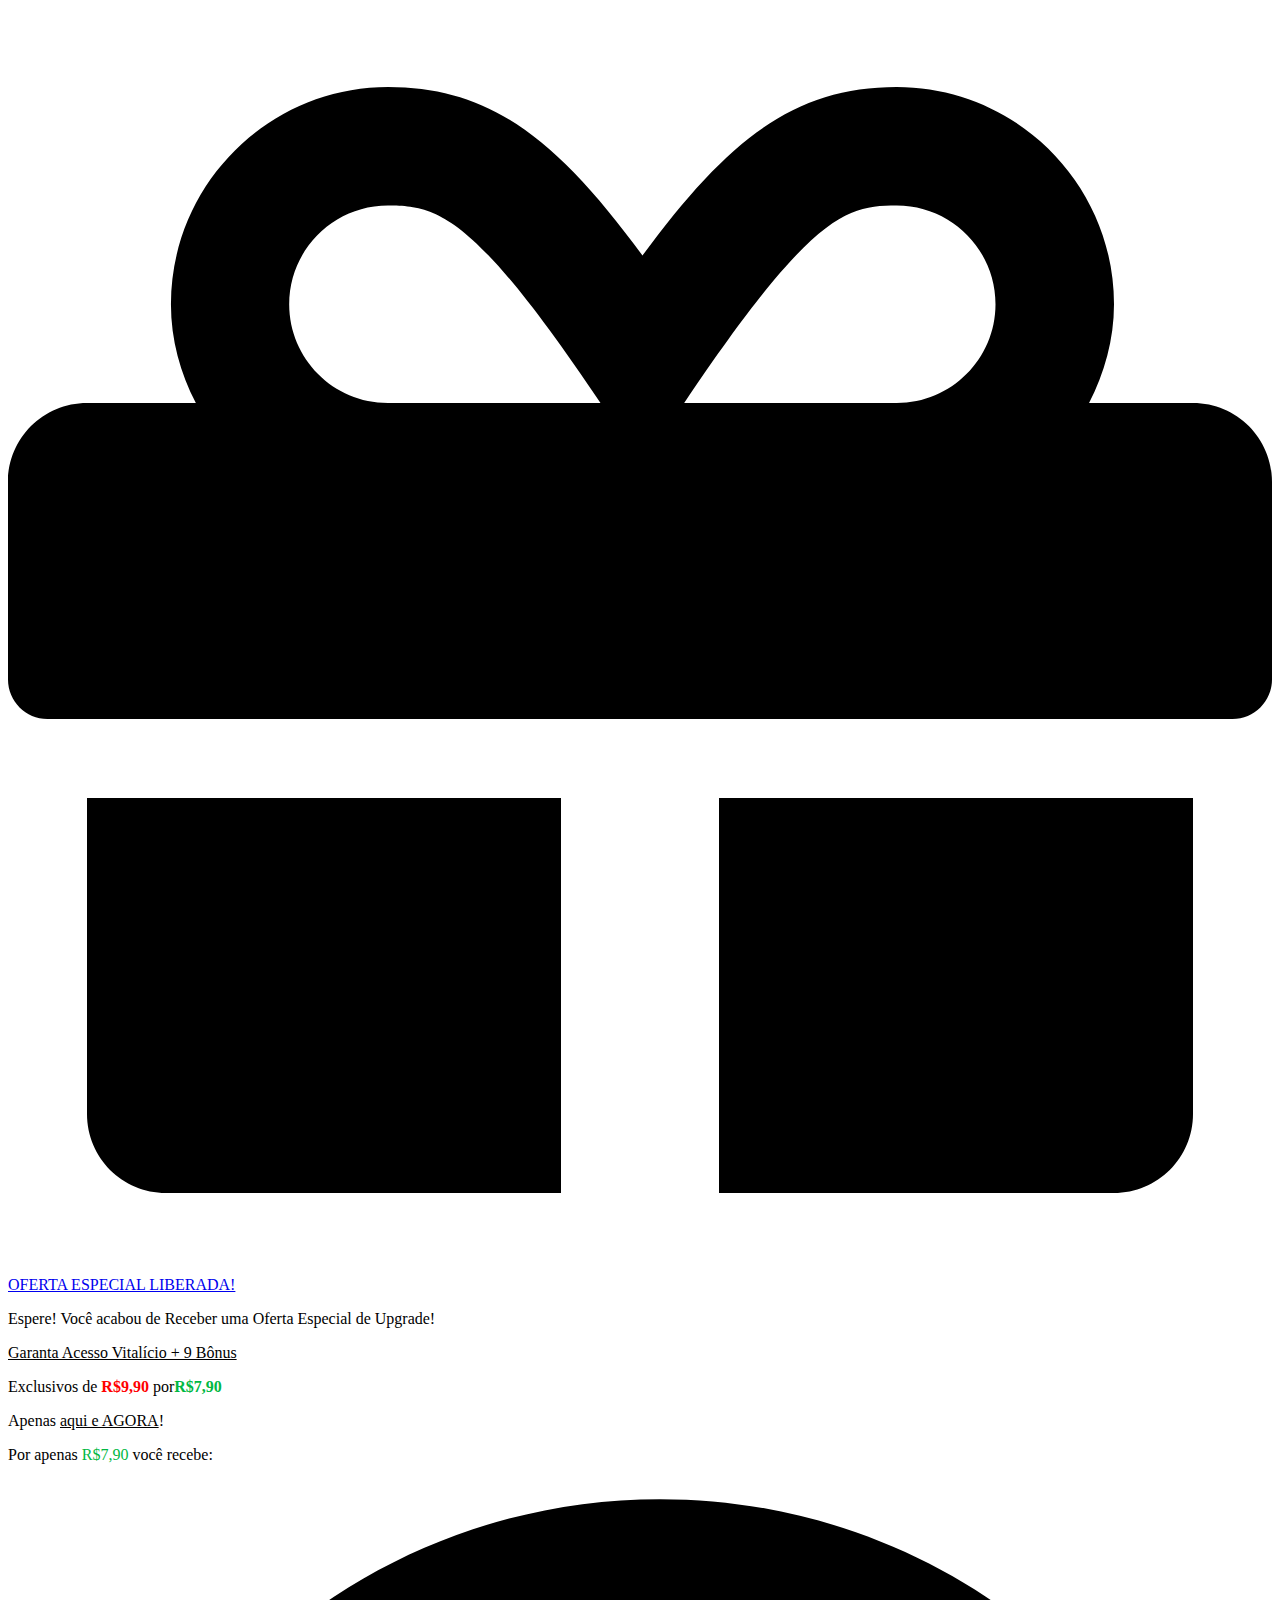
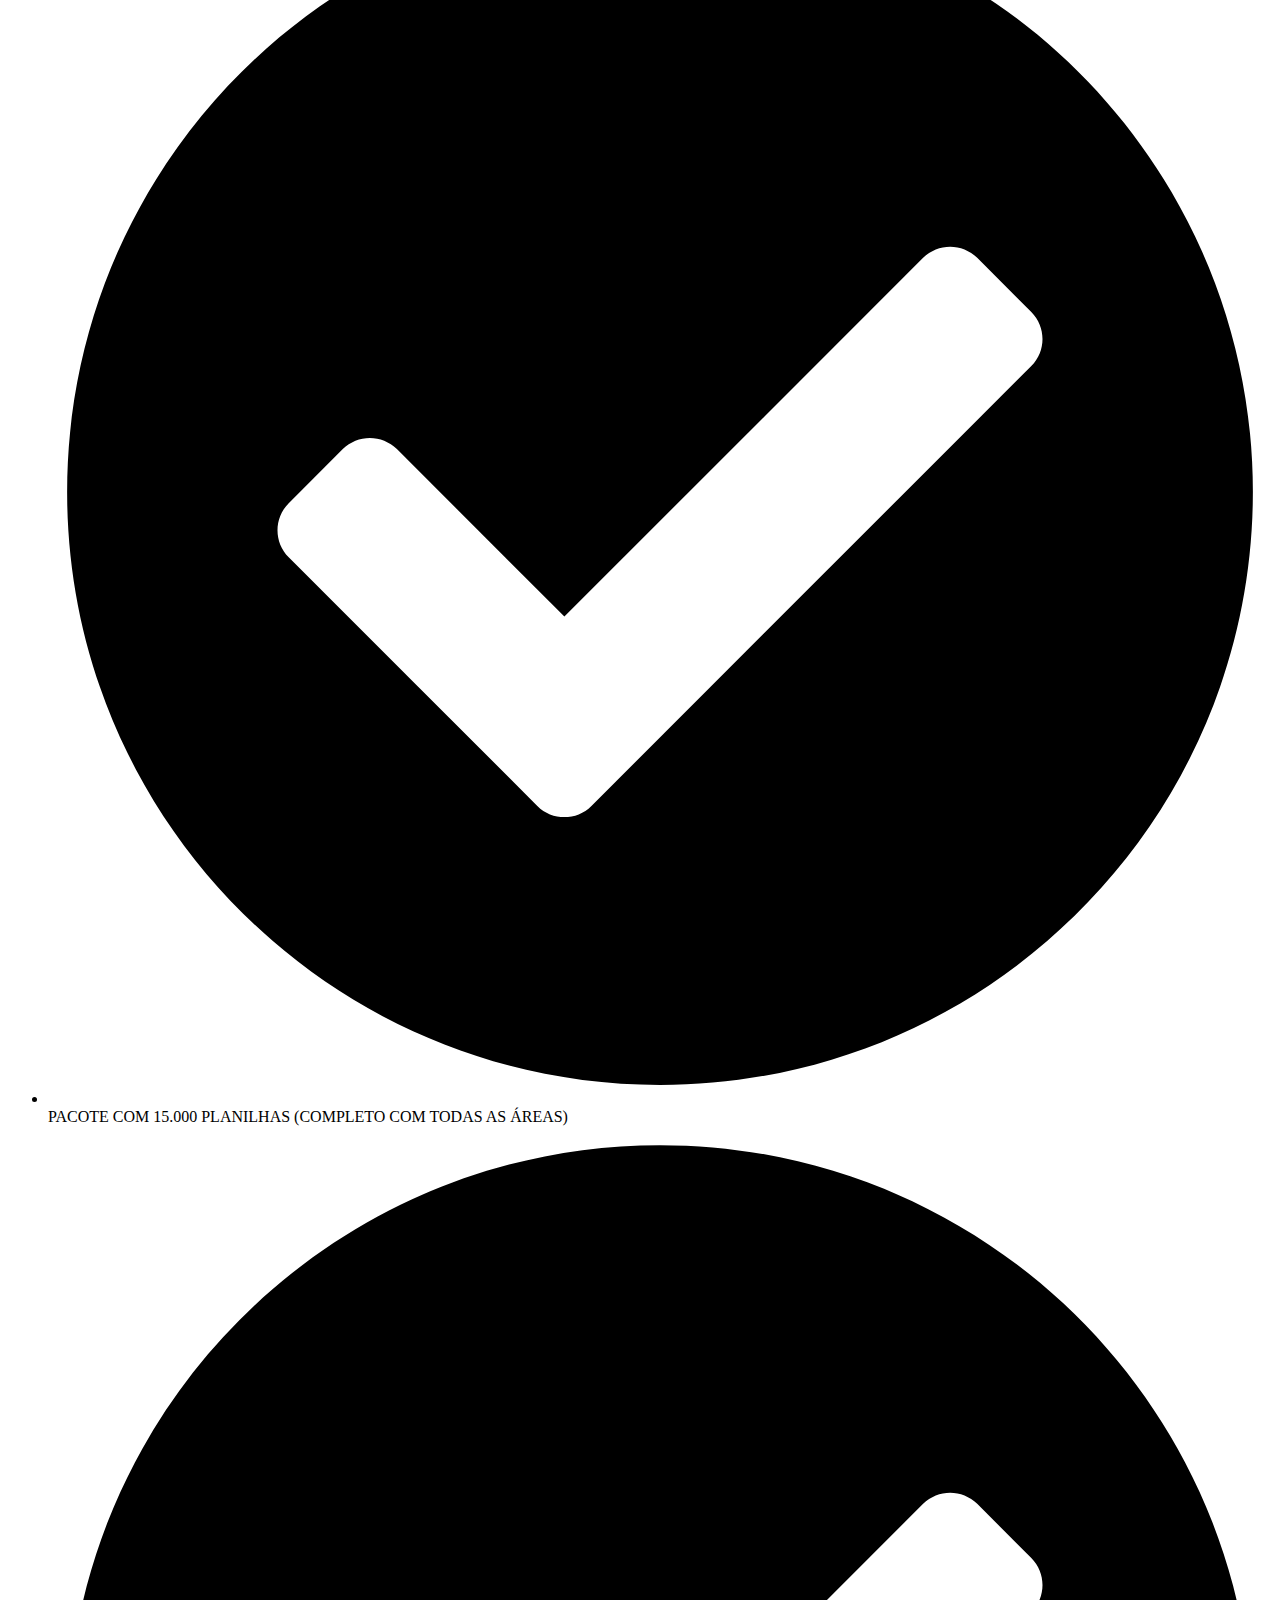
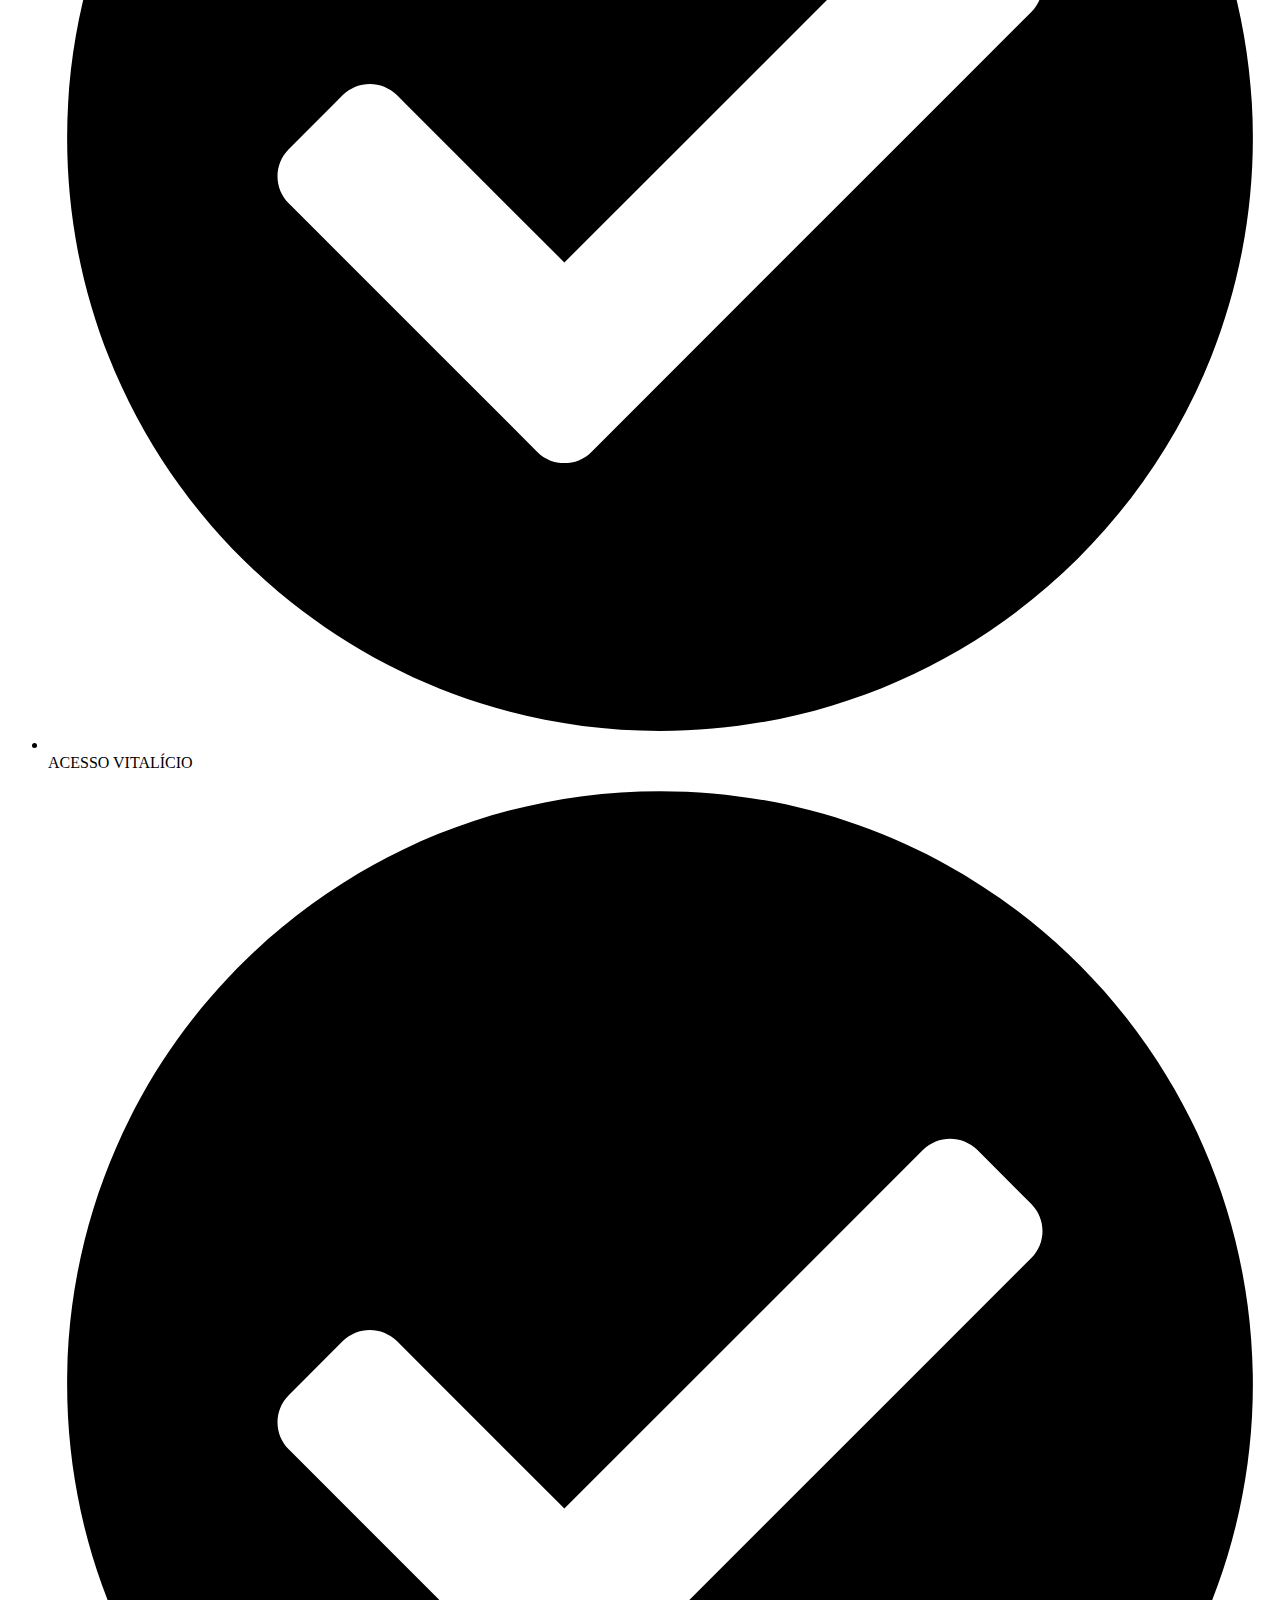
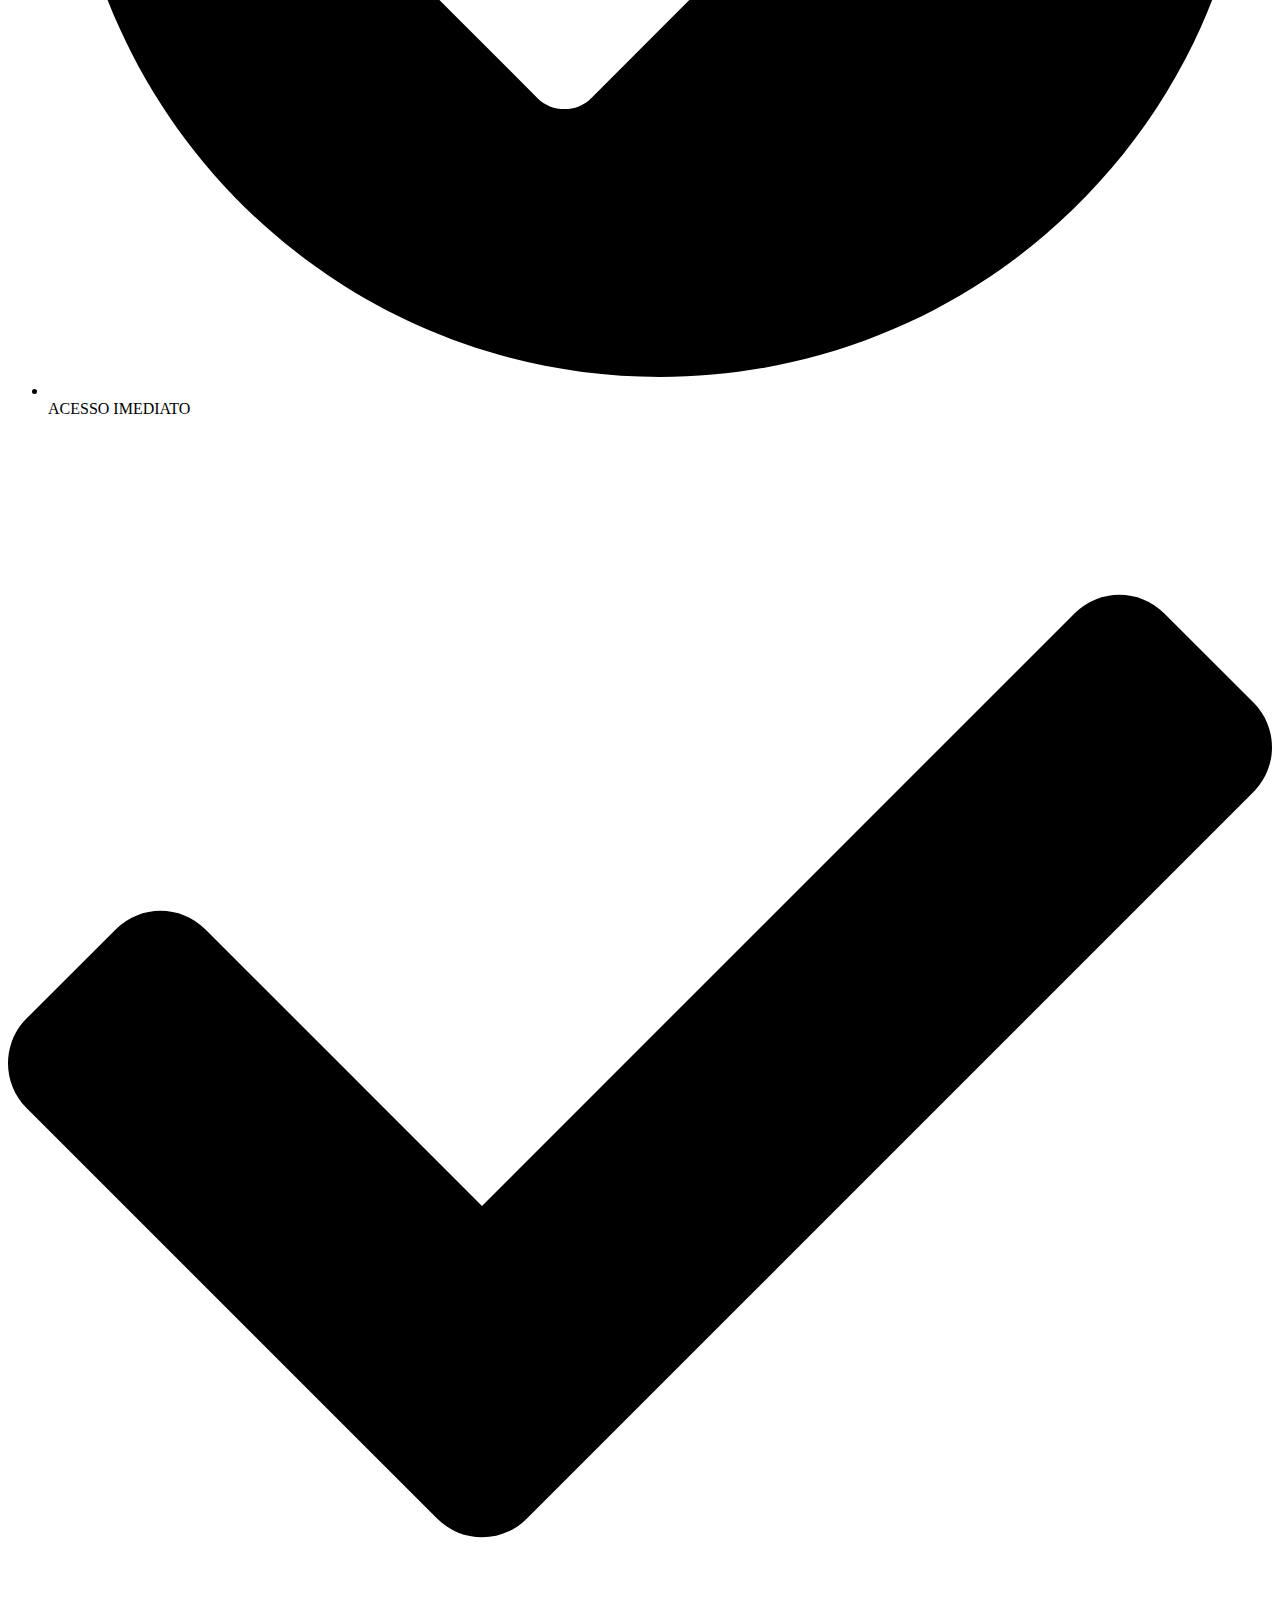
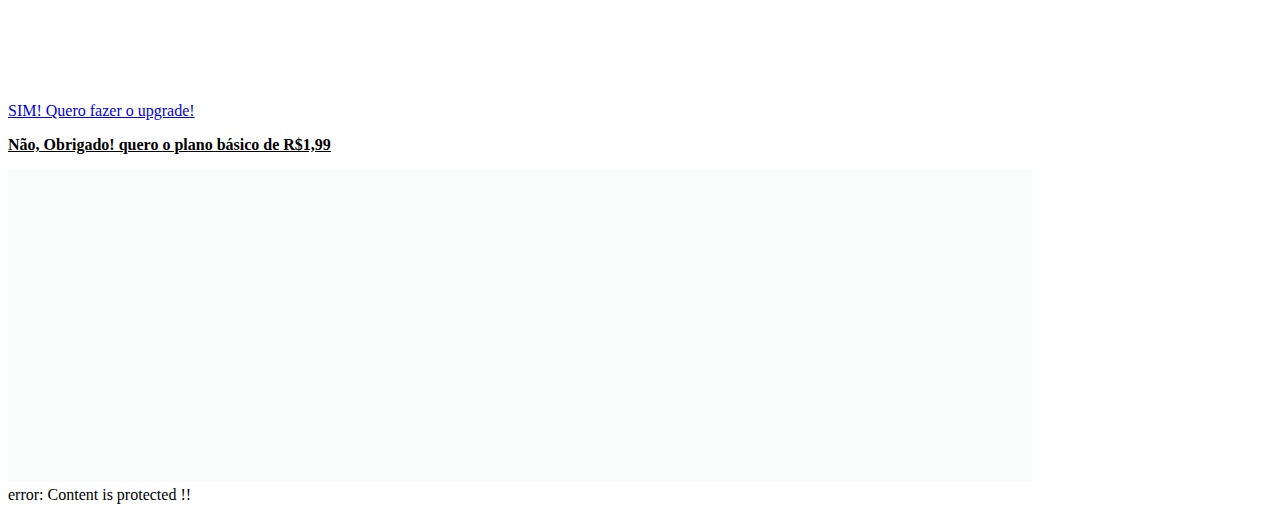
<file: up2.html>
<!DOCTYPE html>
<html lang="pt-BR">
    <head>
        <script data-no-optimize="1">var litespeed_docref=sessionStorage.getItem("litespeed_docref");litespeed_docref&&(Object.defineProperty(document,"referrer",{get:function(){return litespeed_docref}}),sessionStorage.removeItem("litespeed_docref"));</script>         
        <meta charset="UTF-8">
        <link rel="preconnect" href="https://fonts.gstatic.com/" crossorigin/>
        <script>WebFontConfig={google:{families:["Roboto:100,100italic,200,200italic,300,300italic,400,400italic,500,500italic,600,600italic,700,700italic,800,800italic,900,900italic","Roboto Slab:100,100italic,200,200italic,300,300italic,400,400italic,500,500italic,600,600italic,700,700italic,800,800italic,900,900italic","Montserrat:100,100italic,200,200italic,300,300italic,400,400italic,500,500italic,600,600italic,700,700italic,800,800italic,900,900italic&display=swap"]}};if ( typeof WebFont === "object" && typeof WebFont.load === "function" ) { WebFont.load( WebFontConfig ); }</script>
        <script data-optimized="1" src="https://planilhaspremium.online/wp-content/plugins/litespeed-cache/assets/js/webfontloader.min.js"></script>
        <link data-optimized="2" rel="stylesheet" href="https://planilhaspremium.online/wp-content/litespeed/css/3397a9a31d98984e9a62f3168b1b986d.css?ver=5b4e1"/>
        <title>UPGRADE PLANILHAS PREMIUM &#8211; planilhaspremium.online</title>
        <meta name="viewport" content="width=device-width, initial-scale=1"/>
        <meta name='robots' content='max-image-preview:large'/>
        <title>UPGRADE PLANILHAS PREMIUM &#8211; planilhaspremium.online</title>
        <link rel="alternate" type="application/rss+xml" title="Feed para planilhaspremium.online &raquo;" href="https://planilhaspremium.online/feed/"/>
        <link rel="alternate" type="application/rss+xml" title="Feed de comentários para planilhaspremium.online &raquo;" href="https://planilhaspremium.online/comments/feed/"/>
        <link rel="preconnect" href="https://fonts.gstatic.com/" crossorigin>
        <script src="https://planilhaspremium.online/wp-includes/js/jquery/jquery.min.js?ver=3.7.1" id="jquery-core-js"></script>         
        <script src="https://planilhaspremium.online/wp-includes/js/jquery/jquery-migrate.min.js?ver=3.4.1" id="jquery-migrate-js"></script>         
        <link rel="https://api.w.org/" href="https://planilhaspremium.online/wp-json/"/>
        <link rel="alternate" type="application/json" href="https://planilhaspremium.online/wp-json/wp/v2/pages/396"/>
        <link rel="EditURI" type="application/rsd+xml" title="RSD" href="https://planilhaspremium.online/xmlrpc.php?rsd"/>
        <meta name="generator" content="WordPress 6.5.5"/>
        <link rel="canonical" href="https://planilhaspremium.online/upgrade-planilhas/"/>
        <link rel='shortlink' href='https://planilhaspremium.online/?p=396'/>
        <link rel="alternate" type="application/json+oembed" href="https://planilhaspremium.online/wp-json/oembed/1.0/embed?url=https%3A%2F%2Fplanilhaspremium.online%2Fupgrade-planilhas%2F"/>
        <link rel="alternate" type="text/xml+oembed" href="https://planilhaspremium.online/wp-json/oembed/1.0/embed?url=https%3A%2F%2Fplanilhaspremium.online%2Fupgrade-planilhas%2F&#038;format=xml"/> 
        <script id="wpcp_disable_selection" type="text/javascript">var image_save_msg='You are not allowed to save images!';
	var no_menu_msg='Context Menu disabled!';
	var smessage = "Content is protected !!";

function disableEnterKey(e)
{
	var elemtype = e.target.tagName;
	
	elemtype = elemtype.toUpperCase();
	
	if (elemtype == "TEXT" || elemtype == "TEXTAREA" || elemtype == "INPUT" || elemtype == "PASSWORD" || elemtype == "SELECT" || elemtype == "OPTION" || elemtype == "EMBED")
	{
		elemtype = 'TEXT';
	}
	
	if (e.ctrlKey){
     var key;
     if(window.event)
          key = window.event.keyCode;     //IE
     else
          key = e.which;     //firefox (97)
    //if (key != 17) alert(key);
     if (elemtype!= 'TEXT' && (key == 97 || key == 65 || key == 67 || key == 99 || key == 88 || key == 120 || key == 26 || key == 85  || key == 86 || key == 83 || key == 43 || key == 73))
     {
		if(wccp_free_iscontenteditable(e)) return true;
		show_wpcp_message('You are not allowed to copy content or view source');
		return false;
     }else
     	return true;
     }
}


/*For contenteditable tags*/
function wccp_free_iscontenteditable(e)
{
	var e = e || window.event; // also there is no e.target property in IE. instead IE uses window.event.srcElement
  	
	var target = e.target || e.srcElement;

	var elemtype = e.target.nodeName;
	
	elemtype = elemtype.toUpperCase();
	
	var iscontenteditable = "false";
		
	if(typeof target.getAttribute!="undefined" ) iscontenteditable = target.getAttribute("contenteditable"); // Return true or false as string
	
	var iscontenteditable2 = false;
	
	if(typeof target.isContentEditable!="undefined" ) iscontenteditable2 = target.isContentEditable; // Return true or false as boolean

	if(target.parentElement.isContentEditable) iscontenteditable2 = true;
	
	if (iscontenteditable == "true" || iscontenteditable2 == true)
	{
		if(typeof target.style!="undefined" ) target.style.cursor = "text";
		
		return true;
	}
}

////////////////////////////////////
function disable_copy(e)
{	
	var e = e || window.event; // also there is no e.target property in IE. instead IE uses window.event.srcElement
	
	var elemtype = e.target.tagName;
	
	elemtype = elemtype.toUpperCase();
	
	if (elemtype == "TEXT" || elemtype == "TEXTAREA" || elemtype == "INPUT" || elemtype == "PASSWORD" || elemtype == "SELECT" || elemtype == "OPTION" || elemtype == "EMBED")
	{
		elemtype = 'TEXT';
	}
	
	if(wccp_free_iscontenteditable(e)) return true;
	
	var isSafari = /Safari/.test(navigator.userAgent) && /Apple Computer/.test(navigator.vendor);
	
	var checker_IMG = '';
	if (elemtype == "IMG" && checker_IMG == 'checked' && e.detail >= 2) {show_wpcp_message(alertMsg_IMG);return false;}
	if (elemtype != "TEXT")
	{
		if (smessage !== "" && e.detail == 2)
			show_wpcp_message(smessage);
		
		if (isSafari)
			return true;
		else
			return false;
	}	
}

//////////////////////////////////////////
function disable_copy_ie()
{
	var e = e || window.event;
	var elemtype = window.event.srcElement.nodeName;
	elemtype = elemtype.toUpperCase();
	if(wccp_free_iscontenteditable(e)) return true;
	if (elemtype == "IMG") {show_wpcp_message(alertMsg_IMG);return false;}
	if (elemtype != "TEXT" && elemtype != "TEXTAREA" && elemtype != "INPUT" && elemtype != "PASSWORD" && elemtype != "SELECT" && elemtype != "OPTION" && elemtype != "EMBED")
	{
		return false;
	}
}	
function reEnable()
{
	return true;
}
document.onkeydown = disableEnterKey;
document.onselectstart = disable_copy_ie;
if(navigator.userAgent.indexOf('MSIE')==-1)
{
	document.onmousedown = disable_copy;
	document.onclick = reEnable;
}
function disableSelection(target)
{
    //For IE This code will work
    if (typeof target.onselectstart!="undefined")
    target.onselectstart = disable_copy_ie;
    
    //For Firefox This code will work
    else if (typeof target.style.MozUserSelect!="undefined")
    {target.style.MozUserSelect="none";}
    
    //All other  (ie: Opera) This code will work
    else
    target.onmousedown=function(){return false}
    target.style.cursor = "default";
}
//Calling the JS function directly just after body load
window.onload = function(){disableSelection(document.body);};

//////////////////special for safari Start////////////////
var onlongtouch;
var timer;
var touchduration = 1000; //length of time we want the user to touch before we do something

var elemtype = "";
function touchstart(e) {
	var e = e || window.event;
  // also there is no e.target property in IE.
  // instead IE uses window.event.srcElement
  	var target = e.target || e.srcElement;
	
	elemtype = window.event.srcElement.nodeName;
	
	elemtype = elemtype.toUpperCase();
	
	if(!wccp_pro_is_passive()) e.preventDefault();
	if (!timer) {
		timer = setTimeout(onlongtouch, touchduration);
	}
}

function touchend() {
    //stops short touches from firing the event
    if (timer) {
        clearTimeout(timer);
        timer = null;
    }
	onlongtouch();
}

onlongtouch = function(e) { //this will clear the current selection if anything selected
	
	if (elemtype != "TEXT" && elemtype != "TEXTAREA" && elemtype != "INPUT" && elemtype != "PASSWORD" && elemtype != "SELECT" && elemtype != "EMBED" && elemtype != "OPTION")	
	{
		if (window.getSelection) {
			if (window.getSelection().empty) {  // Chrome
			window.getSelection().empty();
			} else if (window.getSelection().removeAllRanges) {  // Firefox
			window.getSelection().removeAllRanges();
			}
		} else if (document.selection) {  // IE?
			document.selection.empty();
		}
		return false;
	}
};

document.addEventListener("DOMContentLoaded", function(event) { 
    window.addEventListener("touchstart", touchstart, false);
    window.addEventListener("touchend", touchend, false);
});

function wccp_pro_is_passive() {

  var cold = false,
  hike = function() {};

  try {
	  const object1 = {};
  var aid = Object.defineProperty(object1, 'passive', {
  get() {cold = true}
  });
  window.addEventListener('test', hike, aid);
  window.removeEventListener('test', hike, aid);
  } catch (e) {}

  return cold;
}
/*special for safari End*/</script>         
        <script id="wpcp_disable_Right_Click" type="text/javascript">document.ondragstart = function() { return false;}
	function nocontext(e) {
	   return false;
	}
	document.oncontextmenu = nocontext;</script>         
        <meta name="generator" content="Elementor 3.27.2; features: e_font_icon_svg, additional_custom_breakpoints; settings: css_print_method-external, google_font-enabled, font_display-swap">
        <meta name="viewport" content="width=device-width, initial-scale=1.0, viewport-fit=cover"/>
    </head>
    <!-- Meta Pixel Code -->
    <script src="https://cdn.utmify.com.br/scripts/utms/latest.js" data-utmify-prevent-subids async defer></script>
    <script>
!function(f,b,e,v,n,t,s)
{if(f.fbq)return;n=f.fbq=function(){n.callMethod?
n.callMethod.apply(n,arguments):n.queue.push(arguments)};
if(!f._fbq)f._fbq=n;n.push=n;n.loaded=!0;n.version='2.0';
n.queue=[];t=b.createElement(e);t.async=!0;
t.src=v;s=b.getElementsByTagName(e)[0];
s.parentNode.insertBefore(t,s)}(window, document,'script',
'https://connect.facebook.net/en_US/fbevents.js');
fbq('init', '1302342764248813');
fbq('track', 'PageView');
</script>
    <noscript>
        <img loading="lazy" height="1" width="1" style="display:none" src="https://www.facebook.com/tr?id=599748189418315&ev=PageView&noscript=1"/>
    </noscript>
    <!-- End Meta Pixel Code -->     
    <body class="page-template-default page page-id-396 wp-embed-responsive unselectable elementor-default elementor-template-canvas elementor-kit-8 elementor-page elementor-page-396">
        <div data-elementor-type="wp-page" data-elementor-id="396" class="elementor elementor-396">
            <div class="elementor-element elementor-element-392db60a e-con-full e-flex e-con e-parent" data-id="392db60a" data-element_type="container" data-settings="{&quot;background_background&quot;:&quot;classic&quot;}">
                <div class="elementor-element elementor-element-335b7f11 elementor-widget elementor-widget-html" data-id="335b7f11" data-element_type="widget" data-widget_type="html.default">
                    <div class="elementor-widget-container"> 
                        <script>!function(f,b,e,v,n,t,s)
{if(f.fbq)return;n=f.fbq=function(){n.callMethod?
n.callMethod.apply(n,arguments):n.queue.push(arguments)};
if(!f._fbq)f._fbq=n;n.push=n;n.loaded=!0;n.version='2.0';
n.queue=[];t=b.createElement(e);t.async=!0;
t.src=v;s=b.getElementsByTagName(e)[0];
s.parentNode.insertBefore(t,s)}(window, document,'script',
'https://planilhaspremium.online/wp-content/litespeed/localres/aHR0cHM6Ly9jb25uZWN0LmZhY2Vib29rLm5ldC9lbl9VUy9mYmV2ZW50cy5qcw==');
fbq('init', '785774599617833');
fbq('track', 'PageView');</script>                         
                        <noscript>
                            <img height="1" width="1" style="display:none" src="https://www.facebook.com/tr?id=785774599617833&ev=PageView&noscript=1"/>
                        </noscript>
                    </div>
                </div>
                <div class="elementor-element elementor-element-f9825db e-flex e-con-boxed e-con e-child" data-id="f9825db" data-element_type="container" data-settings="{&quot;background_background&quot;:&quot;classic&quot;}">
                    <div class="e-con-inner">
                        <div class="elementor-element elementor-element-9f2473e elementor-mobile-align-center elementor-widget elementor-widget-button" data-id="9f2473e" data-element_type="widget" data-widget_type="button.default">
                            <div class="elementor-widget-container">
                                <div class="elementor-button-wrapper"> 
                                    <a class="elementor-button elementor-button-link elementor-size-sm" href="#"> <span class="elementor-button-content-wrapper"> <span class="elementor-button-icon"> <svg aria-hidden="true" class="e-font-icon-svg e-fas-gift" viewBox="0 0 512 512" xmlns="http://www.w3.org/2000/svg">
                                                    <path d="M32 448c0 17.7 14.3 32 32 32h160V320H32v128zm256 32h160c17.7 0 32-14.3 32-32V320H288v160zm192-320h-42.1c6.2-12.1 10.1-25.5 10.1-40 0-48.5-39.5-88-88-88-41.6 0-68.5 21.3-103 68.3-34.5-47-61.4-68.3-103-68.3-48.5 0-88 39.5-88 88 0 14.5 3.8 27.9 10.1 40H32c-17.7 0-32 14.3-32 32v80c0 8.8 7.2 16 16 16h480c8.8 0 16-7.2 16-16v-80c0-17.7-14.3-32-32-32zm-326.1 0c-22.1 0-40-17.9-40-40s17.9-40 40-40c19.9 0 34.6 3.3 86.1 80h-86.1zm206.1 0h-86.1c51.4-76.5 65.7-80 86.1-80 22.1 0 40 17.9 40 40s-17.9 40-40 40z"></path>
                                                </svg> </span> <span class="elementor-button-text">OFERTA ESPECIAL LIBERADA!</span> </span> </a>
                                </div>
                            </div>
                        </div>
                    </div>
                </div>
                <div class="elementor-element elementor-element-5f2694f8 e-flex e-con-boxed e-con e-child" data-id="5f2694f8" data-element_type="container" data-settings="{&quot;background_background&quot;:&quot;classic&quot;}">
                    <div class="e-con-inner">
                        <div class="elementor-element elementor-element-448b10dd elementor-widget elementor-widget-text-editor" data-id="448b10dd" data-element_type="widget" data-widget_type="text-editor.default">
                            <div class="elementor-widget-container">
                                <p><span style="vertical-align: inherit;"><span style="vertical-align: inherit;"><span style="vertical-align: inherit;"><span style="vertical-align: inherit;"><span style="vertical-align: inherit;"><span style="vertical-align: inherit;"><span style="vertical-align: inherit;"><span style="vertical-align: inherit;"><span style="vertical-align: inherit;"><span style="vertical-align: inherit;">Espere! Você acabou de Receber uma Oferta Especial de Upgrade!</span></span></span></span></span></span></span></span></span></span></p>
                            </div>
                        </div>
                        <div class="elementor-element elementor-element-ca62425 elementor-widget elementor-widget-text-editor" data-id="ca62425" data-element_type="widget" data-widget_type="text-editor.default">
                            <div class="elementor-widget-container">
                                <p><span style="text-decoration: underline;">Garanta Acesso Vitalício + 9 Bônus</span></p>
                                <p>Exclusivos de <span style="color: #ff0000;"><strong>R$9,90</strong></span> por<span style="color: #00b843;"><strong>R$7,90</strong></span></p>
                            </div>
                        </div>
                    </div>
                </div>
                <div class="elementor-element elementor-element-9fb6326 elementor-widget elementor-widget-image" data-id="9fb6326" data-element_type="widget" data-widget_type="image.default">
                    <div class="elementor-widget-container"></div>
                </div>
                <div class="elementor-element elementor-element-b75b84d elementor-widget elementor-widget-text-editor" data-id="b75b84d" data-element_type="widget" data-widget_type="text-editor.default">
                    <div class="elementor-widget-container">
                        <p>Apenas <span style="text-decoration: underline;">aqui e AGORA</span>! </p>
                        <p>Por apenas<span style="color: rgb(0, 184, 67); cursor: text;"> R$7,90</span> você recebe:</p>
                    </div>
                </div>
                <div class="elementor-element elementor-element-abb8929 elementor-list-item-link-full_width elementor-widget elementor-widget-icon-list" data-id="abb8929" data-element_type="widget" data-widget_type="icon-list.default">
                    <div class="elementor-widget-container">
                        <ul class="elementor-icon-list-items">
                            <li class="elementor-icon-list-item"> 
                                <span class="elementor-icon-list-icon"> <svg aria-hidden="true" class="e-font-icon-svg e-fas-check-circle" viewBox="0 0 512 512" xmlns="http://www.w3.org/2000/svg">
                                        <path d="M504 256c0 136.967-111.033 248-248 248S8 392.967 8 256 119.033 8 256 8s248 111.033 248 248zM227.314 387.314l184-184c6.248-6.248 6.248-16.379 0-22.627l-22.627-22.627c-6.248-6.249-16.379-6.249-22.628 0L216 308.118l-70.059-70.059c-6.248-6.248-16.379-6.248-22.628 0l-22.627 22.627c-6.248 6.248-6.248 16.379 0 22.627l104 104c6.249 6.249 16.379 6.249 22.628.001z"></path>
                                    </svg> </span> 
                                <span class="elementor-icon-list-text">PACOTE COM 15.000 PLANILHAS (COMPLETO COM TODAS AS ÁREAS)</span>
                            </li>
                            <li class="elementor-icon-list-item"> 
                                <span class="elementor-icon-list-icon"> <svg aria-hidden="true" class="e-font-icon-svg e-fas-check-circle" viewBox="0 0 512 512" xmlns="http://www.w3.org/2000/svg">
                                        <path d="M504 256c0 136.967-111.033 248-248 248S8 392.967 8 256 119.033 8 256 8s248 111.033 248 248zM227.314 387.314l184-184c6.248-6.248 6.248-16.379 0-22.627l-22.627-22.627c-6.248-6.249-16.379-6.249-22.628 0L216 308.118l-70.059-70.059c-6.248-6.248-16.379-6.248-22.628 0l-22.627 22.627c-6.248 6.248-6.248 16.379 0 22.627l104 104c6.249 6.249 16.379 6.249 22.628.001z"></path>
                                    </svg> </span> 
                                <span class="elementor-icon-list-text">ACESSO VITALÍCIO</span>
                            </li>
                            <li class="elementor-icon-list-item">
                                <span class="elementor-icon-list-icon"> <svg aria-hidden="true" class="e-font-icon-svg e-fas-check-circle" viewBox="0 0 512 512" xmlns="http://www.w3.org/2000/svg">
                                        <path d="M504 256c0 136.967-111.033 248-248 248S8 392.967 8 256 119.033 8 256 8s248 111.033 248 248zM227.314 387.314l184-184c6.248-6.248 6.248-16.379 0-22.627l-22.627-22.627c-6.248-6.249-16.379-6.249-22.628 0L216 308.118l-70.059-70.059c-6.248-6.248-16.379-6.248-22.628 0l-22.627 22.627c-6.248 6.248-6.248 16.379 0 22.627l104 104c6.249 6.249 16.379 6.249 22.628.001z"></path>
                                    </svg> </span> 
                                <span class="elementor-icon-list-text">ACESSO IMEDIATO</span>
                            </li>
                        </ul>
                    </div>
                </div>
                <div class="elementor-element elementor-element-2a504e3 elementor-widget elementor-widget-text-editor" data-id="2a504e3" data-element_type="widget" data-widget_type="text-editor.default">
                    <div class="elementor-widget-container">
</div>
                </div>
                <div class="elementor-element elementor-element-eb6efac elementor-icon-list--layout-traditional elementor-list-item-link-full_width elementor-widget elementor-widget-icon-list" data-id="eb6efac" data-element_type="widget" data-widget_type="icon-list.default">
                    <div class="elementor-widget-container">
                        <ul class="elementor-icon-list-items">
</ul>
                    </div>
                </div>
                <div class="elementor-element elementor-element-5bb122a elementor-align-center elementor-button-danger elementor-widget elementor-widget-button" data-id="5bb122a" data-element_type="widget" data-widget_type="button.default">
                    <div class="elementor-widget-container">
                        <div class="elementor-button-wrapper"> 
                            <a class="elementor-button elementor-button-link elementor-size-xl elementor-animation-grow" href="https://e-books-pp.pay.yampi.com.br/r/1F4ANAO690" id="https://e-books-pp.pay.yampi.com.br/r/1F4ANAO690"> <span class="elementor-button-content-wrapper"> <span class="elementor-button-icon"> <svg aria-hidden="true" class="e-font-icon-svg e-fas-check" viewBox="0 0 512 512" xmlns="http://www.w3.org/2000/svg">
                                            <path d="M173.898 439.404l-166.4-166.4c-9.997-9.997-9.997-26.206 0-36.204l36.203-36.204c9.997-9.998 26.207-9.998 36.204 0L192 312.69 432.095 72.596c9.997-9.997 26.207-9.997 36.204 0l36.203 36.204c9.997 9.997 9.997 26.206 0 36.204l-294.4 294.401c-9.998 9.997-26.207 9.997-36.204-.001z"></path>
                                        </svg> </span> <span class="elementor-button-text">SIM! Quero fazer o upgrade!</span> </span> </a>
                        </div>
                    </div>
                </div>
                <div class="elementor-element elementor-element-3027fe0 elementor-widget elementor-widget-text-editor" data-id="3027fe0" data-element_type="widget" data-widget_type="text-editor.default">
                    <div class="elementor-widget-container">
                        <p><span style="color: #000000;"><a style="color: #000000;" href="https://e-books-pp.pay.yampi.com.br/r/7Q4SGGJYZH?utm_source=organic&amp;utm_campaign=&amp;utm_medium=&amp;utm_content=&amp;utm_term=&amp;xcod=organichQwK21wXxRhQwK21wXxRhQwK21wXxRhQwK21wXxR&amp;sck=organichQwK21wXxRhQwK21wXxRhQwK21wXxRhQwK21wXxR"><span style="text-decoration: underline;"><strong><span style="vertical-align: inherit;"><span style="vertical-align: inherit;"><span style="vertical-align: inherit;"><span style="vertical-align: inherit;"><span style="vertical-align: inherit;"><span style="vertical-align: inherit;"><span style="vertical-align: inherit;"><span style="vertical-align: inherit;"><span style="vertical-align: inherit;"><span style="vertical-align: inherit;"><span style="vertical-align: inherit;"><span style="vertical-align: inherit;"><span style="vertical-align: inherit;"><span style="vertical-align: inherit;"><span style="vertical-align: inherit;"><span style="vertical-align: inherit;"><span style="vertical-align: inherit;"><span style="vertical-align: inherit;"><span style="vertical-align: inherit;"><span style="vertical-align: inherit;">Não, Obrigado! quero o plano básico de R$1,99</span></span></span></span></span></span></span></span></span></span></span></span></span></span></span></span></span></span></span></span></strong></span></a></span></p>
                    </div>
                </div>
                <div class="elementor-element elementor-element-c50f5e8 elementor-widget elementor-widget-image" data-id="c50f5e8" data-element_type="widget" data-widget_type="image.default">
                    <div class="elementor-widget-container"> 
                        <a href="https://pay.hotmart.com/L72554705O?checkoutMode=10"> <img data-lazyloaded="1" src="[data-uri]" decoding="async" width="1024" height="312" data-src="https://planilhaspremium.online/wp-content/uploads/2024/06/compra-segura-1024x312.png" class="attachment-large size-large wp-image-1095" alt="" data-srcset="https://planilhaspremium.online/wp-content/uploads/2024/06/compra-segura-1024x312.png 1024w, https://planilhaspremium.online/wp-content/uploads/2024/06/compra-segura-300x91.png 300w, https://planilhaspremium.online/wp-content/uploads/2024/06/compra-segura-768x234.png 768w, https://planilhaspremium.online/wp-content/uploads/2024/06/compra-segura.png 1366w" data-sizes="(max-width: 1024px) 100vw, 1024px"/> </a>
                    </div>
                </div>
                <div class="elementor-element elementor-element-185ed21 elementor-widget elementor-widget-html" data-id="185ed21" data-element_type="widget" data-widget_type="html.default">
                    <div class="elementor-widget-container"> 
                        <script src="https://cdn.utmify.com.br/scripts/utms/latest.js" data-utmify-prevent-subids data-utmify-plus-signal async defer></script>                         
                    </div>
                </div>
            </div>
        </div>
        <div id="wpcp-error-message" class="msgmsg-box-wpcp hideme">
            <span>error: </span>Content is protected !!
        </div>         
        <script>var timeout_result;
	function show_wpcp_message(smessage)
	{
		if (smessage !== "")
			{
			var smessage_text = '<span>Alert: </span>'+smessage;
			document.getElementById("wpcp-error-message").innerHTML = smessage_text;
			document.getElementById("wpcp-error-message").className = "msgmsg-box-wpcp warning-wpcp showme";
			clearTimeout(timeout_result);
			timeout_result = setTimeout(hide_message, 3000);
			}
	}
	function hide_message()
	{
		document.getElementById("wpcp-error-message").className = "msgmsg-box-wpcp warning-wpcp hideme";
	}</script>         
        <script>const lazyloadRunObserver = () => {
					const lazyloadBackgrounds = document.querySelectorAll( `.e-con.e-parent:not(.e-lazyloaded)` );
					const lazyloadBackgroundObserver = new IntersectionObserver( ( entries ) => {
						entries.forEach( ( entry ) => {
							if ( entry.isIntersecting ) {
								let lazyloadBackground = entry.target;
								if( lazyloadBackground ) {
									lazyloadBackground.classList.add( 'e-lazyloaded' );
								}
								lazyloadBackgroundObserver.unobserve( entry.target );
							}
						});
					}, { rootMargin: '200px 0px 200px 0px' } );
					lazyloadBackgrounds.forEach( ( lazyloadBackground ) => {
						lazyloadBackgroundObserver.observe( lazyloadBackground );
					} );
				};
				const events = [
					'DOMContentLoaded',
					'elementor/lazyload/observe',
				];
				events.forEach( ( event ) => {
					document.addEventListener( event, lazyloadRunObserver );
				} );</script>         
        <script id="wp-block-template-skip-link-js-after">( function() {
		var skipLinkTarget = document.querySelector( 'main' ),
			sibling,
			skipLinkTargetID,
			skipLink;

		// Early exit if a skip-link target can't be located.
		if ( ! skipLinkTarget ) {
			return;
		}

		/*
		 * Get the site wrapper.
		 * The skip-link will be injected in the beginning of it.
		 */
		sibling = document.querySelector( '.wp-site-blocks' );

		// Early exit if the root element was not found.
		if ( ! sibling ) {
			return;
		}

		// Get the skip-link target's ID, and generate one if it doesn't exist.
		skipLinkTargetID = skipLinkTarget.id;
		if ( ! skipLinkTargetID ) {
			skipLinkTargetID = 'wp--skip-link--target';
			skipLinkTarget.id = skipLinkTargetID;
		}

		// Create the skip link.
		skipLink = document.createElement( 'a' );
		skipLink.classList.add( 'skip-link', 'screen-reader-text' );
		skipLink.href = '#' + skipLinkTargetID;
		skipLink.innerHTML = 'Pular para o conteúdo';

		// Inject the skip link.
		sibling.parentElement.insertBefore( skipLink, sibling );
	}() );</script>         
        <script src="https://planilhaspremium.online/wp-content/plugins/elementor-pro/assets/js/webpack-pro.runtime.min.js?ver=3.7.3" id="elementor-pro-webpack-runtime-js"></script>         
        <script src="https://planilhaspremium.online/wp-content/plugins/elementor/assets/js/webpack.runtime.min.js?ver=3.27.2" id="elementor-webpack-runtime-js"></script>         
        <script src="https://planilhaspremium.online/wp-content/plugins/elementor/assets/js/frontend-modules.min.js?ver=3.27.2" id="elementor-frontend-modules-js"></script>         
        <script src="https://planilhaspremium.online/wp-includes/js/dist/vendor/wp-polyfill-inert.min.js?ver=3.1.2" id="wp-polyfill-inert-js"></script>         
        <script src="https://planilhaspremium.online/wp-includes/js/dist/vendor/regenerator-runtime.min.js?ver=0.14.0" id="regenerator-runtime-js"></script>         
        <script src="https://planilhaspremium.online/wp-includes/js/dist/vendor/wp-polyfill.min.js?ver=3.15.0" id="wp-polyfill-js"></script>         
        <script src="https://planilhaspremium.online/wp-includes/js/dist/hooks.min.js?ver=2810c76e705dd1a53b18" id="wp-hooks-js"></script>         
        <script src="https://planilhaspremium.online/wp-includes/js/dist/i18n.min.js?ver=5e580eb46a90c2b997e6" id="wp-i18n-js"></script>         
        <script id="wp-i18n-js-after">wp.i18n.setLocaleData( { 'text direction\u0004ltr': [ 'ltr' ] } );</script>         
        <script id="elementor-pro-frontend-js-before">var ElementorProFrontendConfig = {"ajaxurl":"https:\/\/planilhaspremium.online\/wp-admin\/admin-ajax.php","nonce":"a78068e2bc","urls":{"assets":"https:\/\/planilhaspremium.online\/wp-content\/plugins\/elementor-pro\/assets\/","rest":"https:\/\/planilhaspremium.online\/wp-json\/"},"shareButtonsNetworks":{"facebook":{"title":"Facebook","has_counter":true},"twitter":{"title":"Twitter"},"linkedin":{"title":"LinkedIn","has_counter":true},"pinterest":{"title":"Pinterest","has_counter":true},"reddit":{"title":"Reddit","has_counter":true},"vk":{"title":"VK","has_counter":true},"odnoklassniki":{"title":"OK","has_counter":true},"tumblr":{"title":"Tumblr"},"digg":{"title":"Digg"},"skype":{"title":"Skype"},"stumbleupon":{"title":"StumbleUpon","has_counter":true},"mix":{"title":"Mix"},"telegram":{"title":"Telegram"},"pocket":{"title":"Pocket","has_counter":true},"xing":{"title":"XING","has_counter":true},"whatsapp":{"title":"WhatsApp"},"email":{"title":"Email"},"print":{"title":"Print"}},"facebook_sdk":{"lang":"pt_BR","app_id":""},"lottie":{"defaultAnimationUrl":"https:\/\/planilhaspremium.online\/wp-content\/plugins\/elementor-pro\/modules\/lottie\/assets\/animations\/default.json"}};</script>         
        <script src="https://planilhaspremium.online/wp-content/plugins/elementor-pro/assets/js/frontend.min.js?ver=3.7.3" id="elementor-pro-frontend-js"></script>         
        <script src="https://planilhaspremium.online/wp-includes/js/jquery/ui/core.min.js?ver=1.13.2" id="jquery-ui-core-js"></script>         
        <script id="elementor-frontend-js-before">var elementorFrontendConfig = {"environmentMode":{"edit":false,"wpPreview":false,"isScriptDebug":false},"i18n":{"shareOnFacebook":"Compartilhar no Facebook","shareOnTwitter":"Compartilhar no Twitter","pinIt":"Fixar","download":"Baixar","downloadImage":"Baixar imagem","fullscreen":"Tela cheia","zoom":"Zoom","share":"Compartilhar","playVideo":"Reproduzir v\u00eddeo","previous":"Anterior","next":"Pr\u00f3ximo","close":"Fechar","a11yCarouselPrevSlideMessage":"Slide anterior","a11yCarouselNextSlideMessage":"Pr\u00f3ximo slide","a11yCarouselFirstSlideMessage":"Este \u00e9 o primeiro slide","a11yCarouselLastSlideMessage":"Este \u00e9 o \u00faltimo slide","a11yCarouselPaginationBulletMessage":"Ir para o slide"},"is_rtl":false,"breakpoints":{"xs":0,"sm":480,"md":768,"lg":1025,"xl":1440,"xxl":1600},"responsive":{"breakpoints":{"mobile":{"label":"Dispositivos m\u00f3veis no modo retrato","value":767,"default_value":767,"direction":"max","is_enabled":true},"mobile_extra":{"label":"Dispositivos m\u00f3veis no modo paisagem","value":880,"default_value":880,"direction":"max","is_enabled":false},"tablet":{"label":"Tablet no modo retrato","value":1024,"default_value":1024,"direction":"max","is_enabled":true},"tablet_extra":{"label":"Tablet no modo paisagem","value":1200,"default_value":1200,"direction":"max","is_enabled":false},"laptop":{"label":"Notebook","value":1366,"default_value":1366,"direction":"max","is_enabled":false},"widescreen":{"label":"Tela ampla (widescreen)","value":2400,"default_value":2400,"direction":"min","is_enabled":false}},"hasCustomBreakpoints":false},"version":"3.27.2","is_static":false,"experimentalFeatures":{"e_font_icon_svg":true,"additional_custom_breakpoints":true,"container":true,"e_swiper_latest":true,"e_onboarding":true,"theme_builder_v2":true,"home_screen":true,"landing-pages":true,"nested-elements":true,"editor_v2":true,"link-in-bio":true,"floating-buttons":true,"page-transitions":true,"notes":true,"form-submissions":true,"e_scroll_snap":true},"urls":{"assets":"https:\/\/planilhaspremium.online\/wp-content\/plugins\/elementor\/assets\/","ajaxurl":"https:\/\/planilhaspremium.online\/wp-admin\/admin-ajax.php","uploadUrl":"https:\/\/planilhaspremium.online\/wp-content\/uploads"},"nonces":{"floatingButtonsClickTracking":"e8f8d1afbf"},"swiperClass":"swiper","settings":{"page":[],"editorPreferences":[]},"kit":{"active_breakpoints":["viewport_mobile","viewport_tablet"],"global_image_lightbox":"yes","lightbox_enable_counter":"yes","lightbox_enable_fullscreen":"yes","lightbox_enable_zoom":"yes","lightbox_enable_share":"yes","lightbox_title_src":"title","lightbox_description_src":"description"},"post":{"id":396,"title":"UPGRADE%20PLANILHAS%20PREMIUM%20%E2%80%93%20planilhaspremium.online","excerpt":"","featuredImage":false}};</script>         
        <script src="https://planilhaspremium.online/wp-content/plugins/elementor/assets/js/frontend.min.js?ver=3.27.2" id="elementor-frontend-js"></script>         
        <script src="https://planilhaspremium.online/wp-content/plugins/elementor-pro/assets/js/preloaded-elements-handlers.min.js?ver=3.7.3" id="pro-preloaded-elements-handlers-js"></script>         
        <script data-no-optimize="1">!function(t,e){"object"==typeof exports&&"undefined"!=typeof module?module.exports=e():"function"==typeof define&&define.amd?define(e):(t="undefined"!=typeof globalThis?globalThis:t||self).LazyLoad=e()}(this,function(){"use strict";function e(){return(e=Object.assign||function(t){for(var e=1;e<arguments.length;e++){var n,a=arguments[e];for(n in a)Object.prototype.hasOwnProperty.call(a,n)&&(t[n]=a[n])}return t}).apply(this,arguments)}function i(t){return e({},it,t)}function o(t,e){var n,a="LazyLoad::Initialized",i=new t(e);try{n=new CustomEvent(a,{detail:{instance:i}})}catch(t){(n=document.createEvent("CustomEvent")).initCustomEvent(a,!1,!1,{instance:i})}window.dispatchEvent(n)}function l(t,e){return t.getAttribute(gt+e)}function c(t){return l(t,bt)}function s(t,e){return function(t,e,n){e=gt+e;null!==n?t.setAttribute(e,n):t.removeAttribute(e)}(t,bt,e)}function r(t){return s(t,null),0}function u(t){return null===c(t)}function d(t){return c(t)===vt}function f(t,e,n,a){t&&(void 0===a?void 0===n?t(e):t(e,n):t(e,n,a))}function _(t,e){nt?t.classList.add(e):t.className+=(t.className?" ":"")+e}function v(t,e){nt?t.classList.remove(e):t.className=t.className.replace(new RegExp("(^|\\s+)"+e+"(\\s+|$)")," ").replace(/^\s+/,"").replace(/\s+$/,"")}function g(t){return t.llTempImage}function b(t,e){!e||(e=e._observer)&&e.unobserve(t)}function p(t,e){t&&(t.loadingCount+=e)}function h(t,e){t&&(t.toLoadCount=e)}function n(t){for(var e,n=[],a=0;e=t.children[a];a+=1)"SOURCE"===e.tagName&&n.push(e);return n}function m(t,e){(t=t.parentNode)&&"PICTURE"===t.tagName&&n(t).forEach(e)}function a(t,e){n(t).forEach(e)}function E(t){return!!t[st]}function I(t){return t[st]}function y(t){return delete t[st]}function A(e,t){var n;E(e)||(n={},t.forEach(function(t){n[t]=e.getAttribute(t)}),e[st]=n)}function k(a,t){var i;E(a)&&(i=I(a),t.forEach(function(t){var e,n;e=a,(t=i[n=t])?e.setAttribute(n,t):e.removeAttribute(n)}))}function L(t,e,n){_(t,e.class_loading),s(t,ut),n&&(p(n,1),f(e.callback_loading,t,n))}function w(t,e,n){n&&t.setAttribute(e,n)}function x(t,e){w(t,ct,l(t,e.data_sizes)),w(t,rt,l(t,e.data_srcset)),w(t,ot,l(t,e.data_src))}function O(t,e,n){var a=l(t,e.data_bg_multi),i=l(t,e.data_bg_multi_hidpi);(a=at&&i?i:a)&&(t.style.backgroundImage=a,n=n,_(t=t,(e=e).class_applied),s(t,ft),n&&(e.unobserve_completed&&b(t,e),f(e.callback_applied,t,n)))}function N(t,e){!e||0<e.loadingCount||0<e.toLoadCount||f(t.callback_finish,e)}function C(t,e,n){t.addEventListener(e,n),t.llEvLisnrs[e]=n}function M(t){return!!t.llEvLisnrs}function z(t){if(M(t)){var e,n,a=t.llEvLisnrs;for(e in a){var i=a[e];n=e,i=i,t.removeEventListener(n,i)}delete t.llEvLisnrs}}function R(t,e,n){var a;delete t.llTempImage,p(n,-1),(a=n)&&--a.toLoadCount,v(t,e.class_loading),e.unobserve_completed&&b(t,n)}function T(o,r,c){var l=g(o)||o;M(l)||function(t,e,n){M(t)||(t.llEvLisnrs={});var a="VIDEO"===t.tagName?"loadeddata":"load";C(t,a,e),C(t,"error",n)}(l,function(t){var e,n,a,i;n=r,a=c,i=d(e=o),R(e,n,a),_(e,n.class_loaded),s(e,dt),f(n.callback_loaded,e,a),i||N(n,a),z(l)},function(t){var e,n,a,i;n=r,a=c,i=d(e=o),R(e,n,a),_(e,n.class_error),s(e,_t),f(n.callback_error,e,a),i||N(n,a),z(l)})}function G(t,e,n){var a,i,o,r,c;t.llTempImage=document.createElement("IMG"),T(t,e,n),E(c=t)||(c[st]={backgroundImage:c.style.backgroundImage}),o=n,r=l(a=t,(i=e).data_bg),c=l(a,i.data_bg_hidpi),(r=at&&c?c:r)&&(a.style.backgroundImage='url("'.concat(r,'")'),g(a).setAttribute(ot,r),L(a,i,o)),O(t,e,n)}function D(t,e,n){var a;T(t,e,n),a=e,e=n,(t=It[(n=t).tagName])&&(t(n,a),L(n,a,e))}function V(t,e,n){var a;a=t,(-1<yt.indexOf(a.tagName)?D:G)(t,e,n)}function F(t,e,n){var a;t.setAttribute("loading","lazy"),T(t,e,n),a=e,(e=It[(n=t).tagName])&&e(n,a),s(t,vt)}function j(t){t.removeAttribute(ot),t.removeAttribute(rt),t.removeAttribute(ct)}function P(t){m(t,function(t){k(t,Et)}),k(t,Et)}function S(t){var e;(e=At[t.tagName])?e(t):E(e=t)&&(t=I(e),e.style.backgroundImage=t.backgroundImage)}function U(t,e){var n;S(t),n=e,u(e=t)||d(e)||(v(e,n.class_entered),v(e,n.class_exited),v(e,n.class_applied),v(e,n.class_loading),v(e,n.class_loaded),v(e,n.class_error)),r(t),y(t)}function $(t,e,n,a){var i;n.cancel_on_exit&&(c(t)!==ut||"IMG"===t.tagName&&(z(t),m(i=t,function(t){j(t)}),j(i),P(t),v(t,n.class_loading),p(a,-1),r(t),f(n.callback_cancel,t,e,a)))}function q(t,e,n,a){var i,o,r=(o=t,0<=pt.indexOf(c(o)));s(t,"entered"),_(t,n.class_entered),v(t,n.class_exited),i=t,o=a,n.unobserve_entered&&b(i,o),f(n.callback_enter,t,e,a),r||V(t,n,a)}function H(t){return t.use_native&&"loading"in HTMLImageElement.prototype}function B(t,i,o){t.forEach(function(t){return(a=t).isIntersecting||0<a.intersectionRatio?q(t.target,t,i,o):(e=t.target,n=t,a=i,t=o,void(u(e)||(_(e,a.class_exited),$(e,n,a,t),f(a.callback_exit,e,n,t))));var e,n,a})}function J(e,n){var t;et&&!H(e)&&(n._observer=new IntersectionObserver(function(t){B(t,e,n)},{root:(t=e).container===document?null:t.container,rootMargin:t.thresholds||t.threshold+"px"}))}function K(t){return Array.prototype.slice.call(t)}function Q(t){return t.container.querySelectorAll(t.elements_selector)}function W(t){return c(t)===_t}function X(t,e){return e=t||Q(e),K(e).filter(u)}function Y(e,t){var n;(n=Q(e),K(n).filter(W)).forEach(function(t){v(t,e.class_error),r(t)}),t.update()}function t(t,e){var n,a,t=i(t);this._settings=t,this.loadingCount=0,J(t,this),n=t,a=this,Z&&window.addEventListener("online",function(){Y(n,a)}),this.update(e)}var Z="undefined"!=typeof window,tt=Z&&!("onscroll"in window)||"undefined"!=typeof navigator&&/(gle|ing|ro)bot|crawl|spider/i.test(navigator.userAgent),et=Z&&"IntersectionObserver"in window,nt=Z&&"classList"in document.createElement("p"),at=Z&&1<window.devicePixelRatio,it={elements_selector:".lazy",container:tt||Z?document:null,threshold:300,thresholds:null,data_src:"src",data_srcset:"srcset",data_sizes:"sizes",data_bg:"bg",data_bg_hidpi:"bg-hidpi",data_bg_multi:"bg-multi",data_bg_multi_hidpi:"bg-multi-hidpi",data_poster:"poster",class_applied:"applied",class_loading:"litespeed-loading",class_loaded:"litespeed-loaded",class_error:"error",class_entered:"entered",class_exited:"exited",unobserve_completed:!0,unobserve_entered:!1,cancel_on_exit:!0,callback_enter:null,callback_exit:null,callback_applied:null,callback_loading:null,callback_loaded:null,callback_error:null,callback_finish:null,callback_cancel:null,use_native:!1},ot="src",rt="srcset",ct="sizes",lt="poster",st="llOriginalAttrs",ut="loading",dt="loaded",ft="applied",_t="error",vt="native",gt="data-",bt="ll-status",pt=[ut,dt,ft,_t],ht=[ot],mt=[ot,lt],Et=[ot,rt,ct],It={IMG:function(t,e){m(t,function(t){A(t,Et),x(t,e)}),A(t,Et),x(t,e)},IFRAME:function(t,e){A(t,ht),w(t,ot,l(t,e.data_src))},VIDEO:function(t,e){a(t,function(t){A(t,ht),w(t,ot,l(t,e.data_src))}),A(t,mt),w(t,lt,l(t,e.data_poster)),w(t,ot,l(t,e.data_src)),t.load()}},yt=["IMG","IFRAME","VIDEO"],At={IMG:P,IFRAME:function(t){k(t,ht)},VIDEO:function(t){a(t,function(t){k(t,ht)}),k(t,mt),t.load()}},kt=["IMG","IFRAME","VIDEO"];return t.prototype={update:function(t){var e,n,a,i=this._settings,o=X(t,i);{if(h(this,o.length),!tt&&et)return H(i)?(e=i,n=this,o.forEach(function(t){-1!==kt.indexOf(t.tagName)&&F(t,e,n)}),void h(n,0)):(t=this._observer,i=o,t.disconnect(),a=t,void i.forEach(function(t){a.observe(t)}));this.loadAll(o)}},destroy:function(){this._observer&&this._observer.disconnect(),Q(this._settings).forEach(function(t){y(t)}),delete this._observer,delete this._settings,delete this.loadingCount,delete this.toLoadCount},loadAll:function(t){var e=this,n=this._settings;X(t,n).forEach(function(t){b(t,e),V(t,n,e)})},restoreAll:function(){var e=this._settings;Q(e).forEach(function(t){U(t,e)})}},t.load=function(t,e){e=i(e);V(t,e)},t.resetStatus=function(t){r(t)},Z&&function(t,e){if(e)if(e.length)for(var n,a=0;n=e[a];a+=1)o(t,n);else o(t,e)}(t,window.lazyLoadOptions),t});!function(e,t){"use strict";function a(){t.body.classList.add("litespeed_lazyloaded")}function n(){console.log("[LiteSpeed] Start Lazy Load Images"),d=new LazyLoad({elements_selector:"[data-lazyloaded]",callback_finish:a}),o=function(){d.update()},e.MutationObserver&&new MutationObserver(o).observe(t.documentElement,{childList:!0,subtree:!0,attributes:!0})}var d,o;e.addEventListener?e.addEventListener("load",n,!1):e.attachEvent("onload",n)}(window,document);</script>
    </body>
</html> 
<!-- Page optimized by LiteSpeed Cache @2025-02-01 16:59:00 --> 
<!-- Page cached by LiteSpeed Cache 6.5.4 on 2025-02-01 16:59:00 -->
</file>
